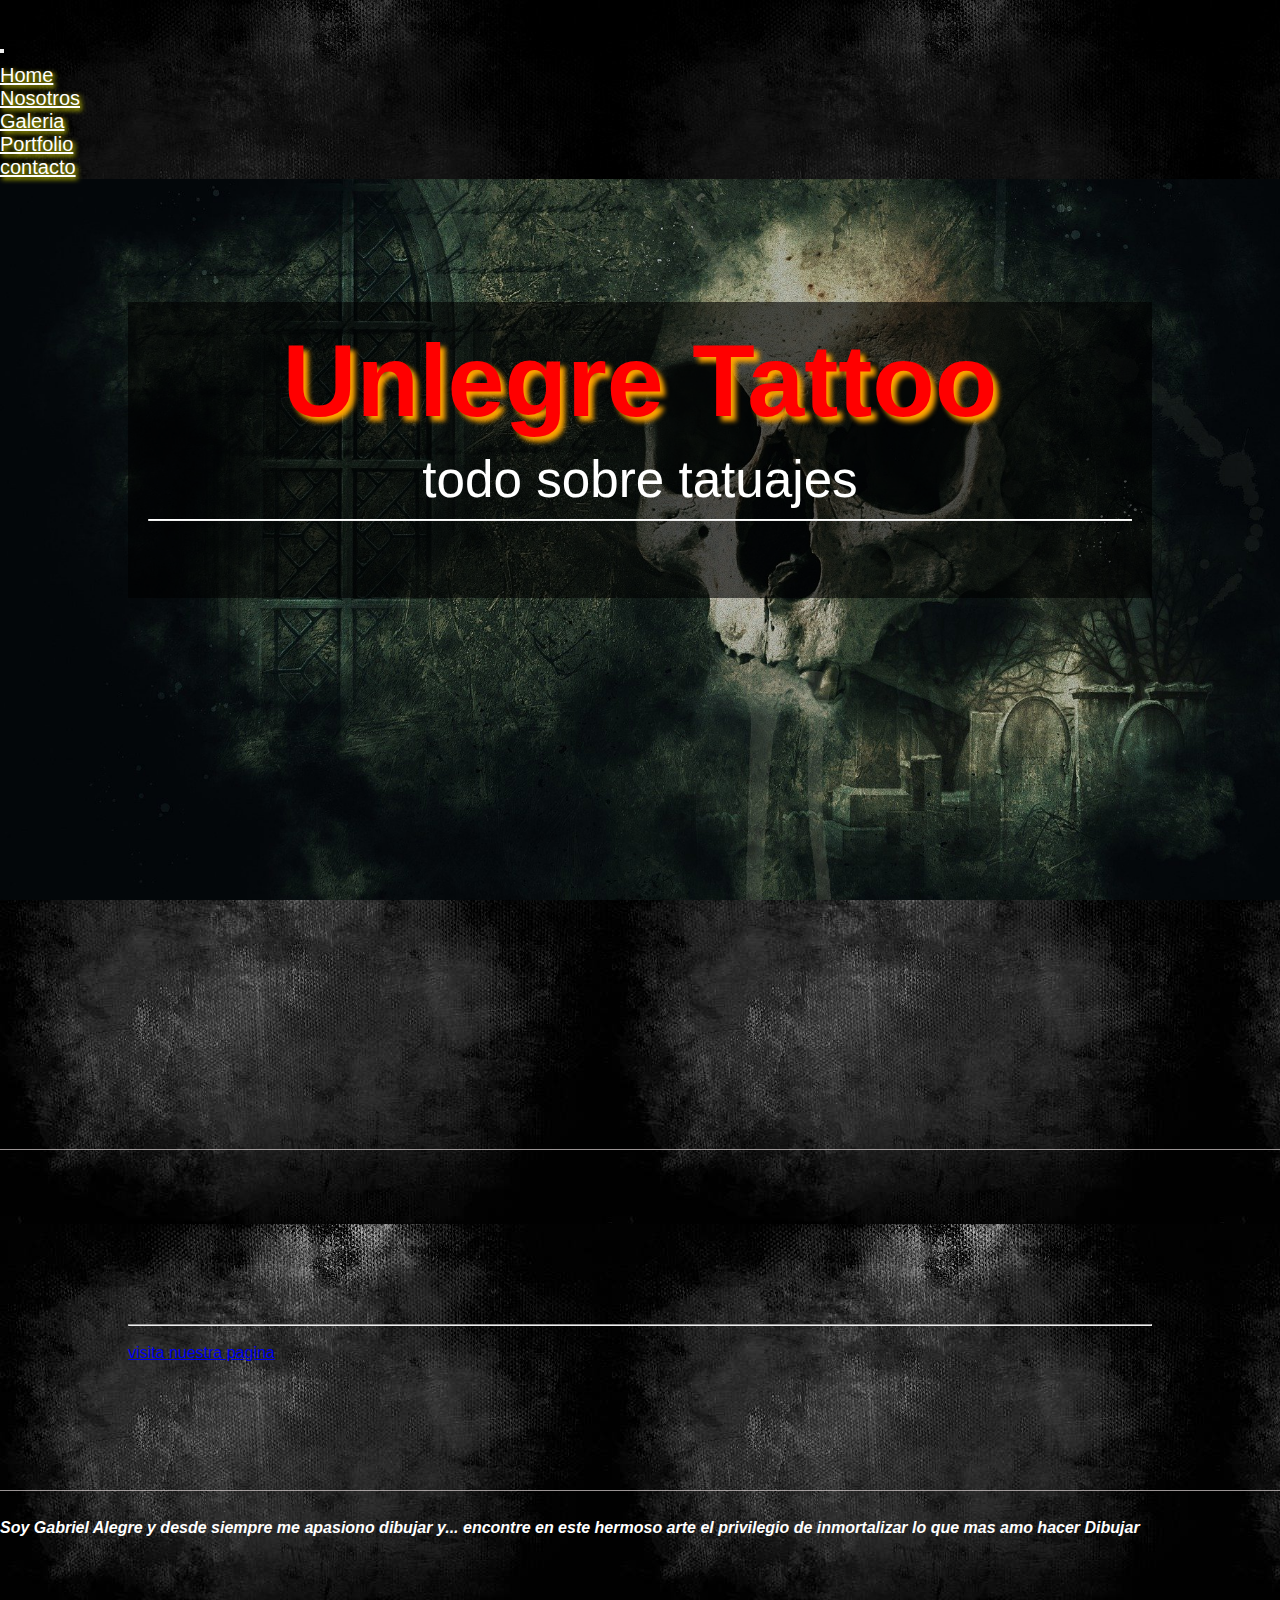
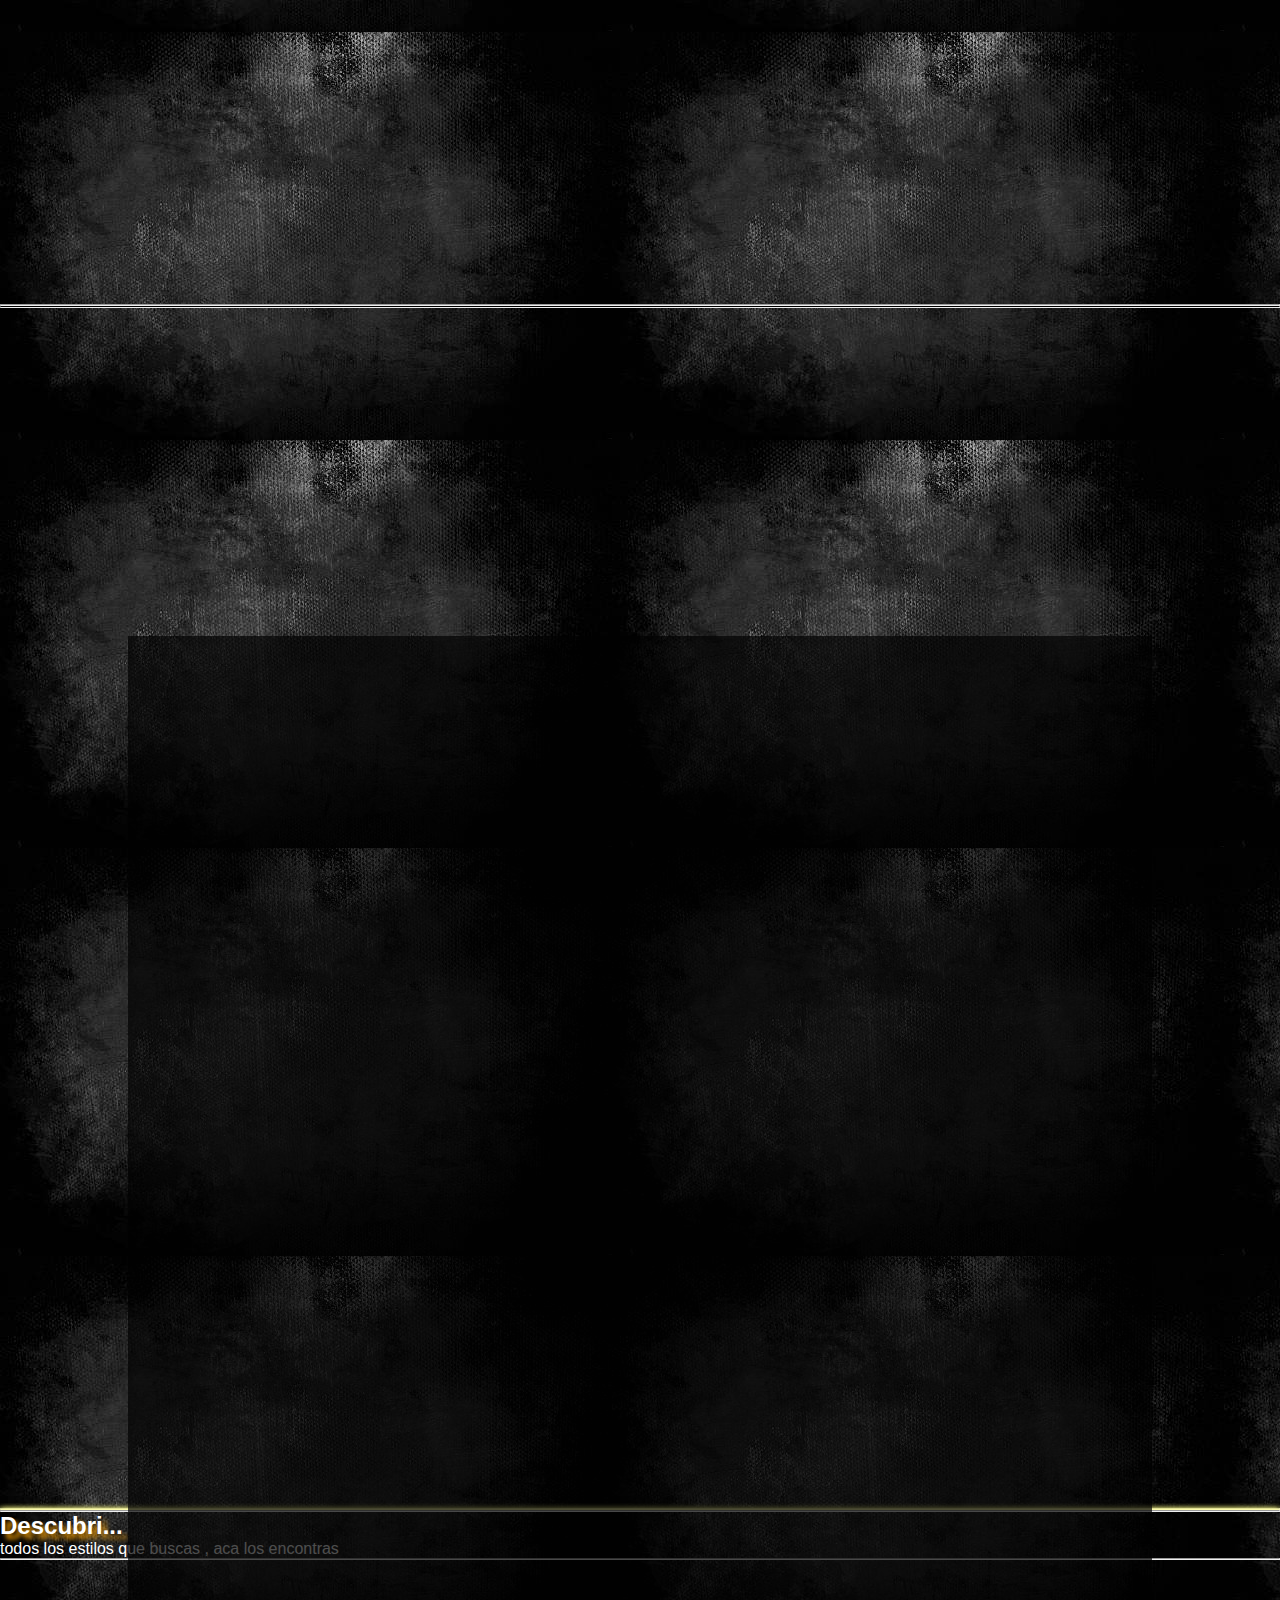
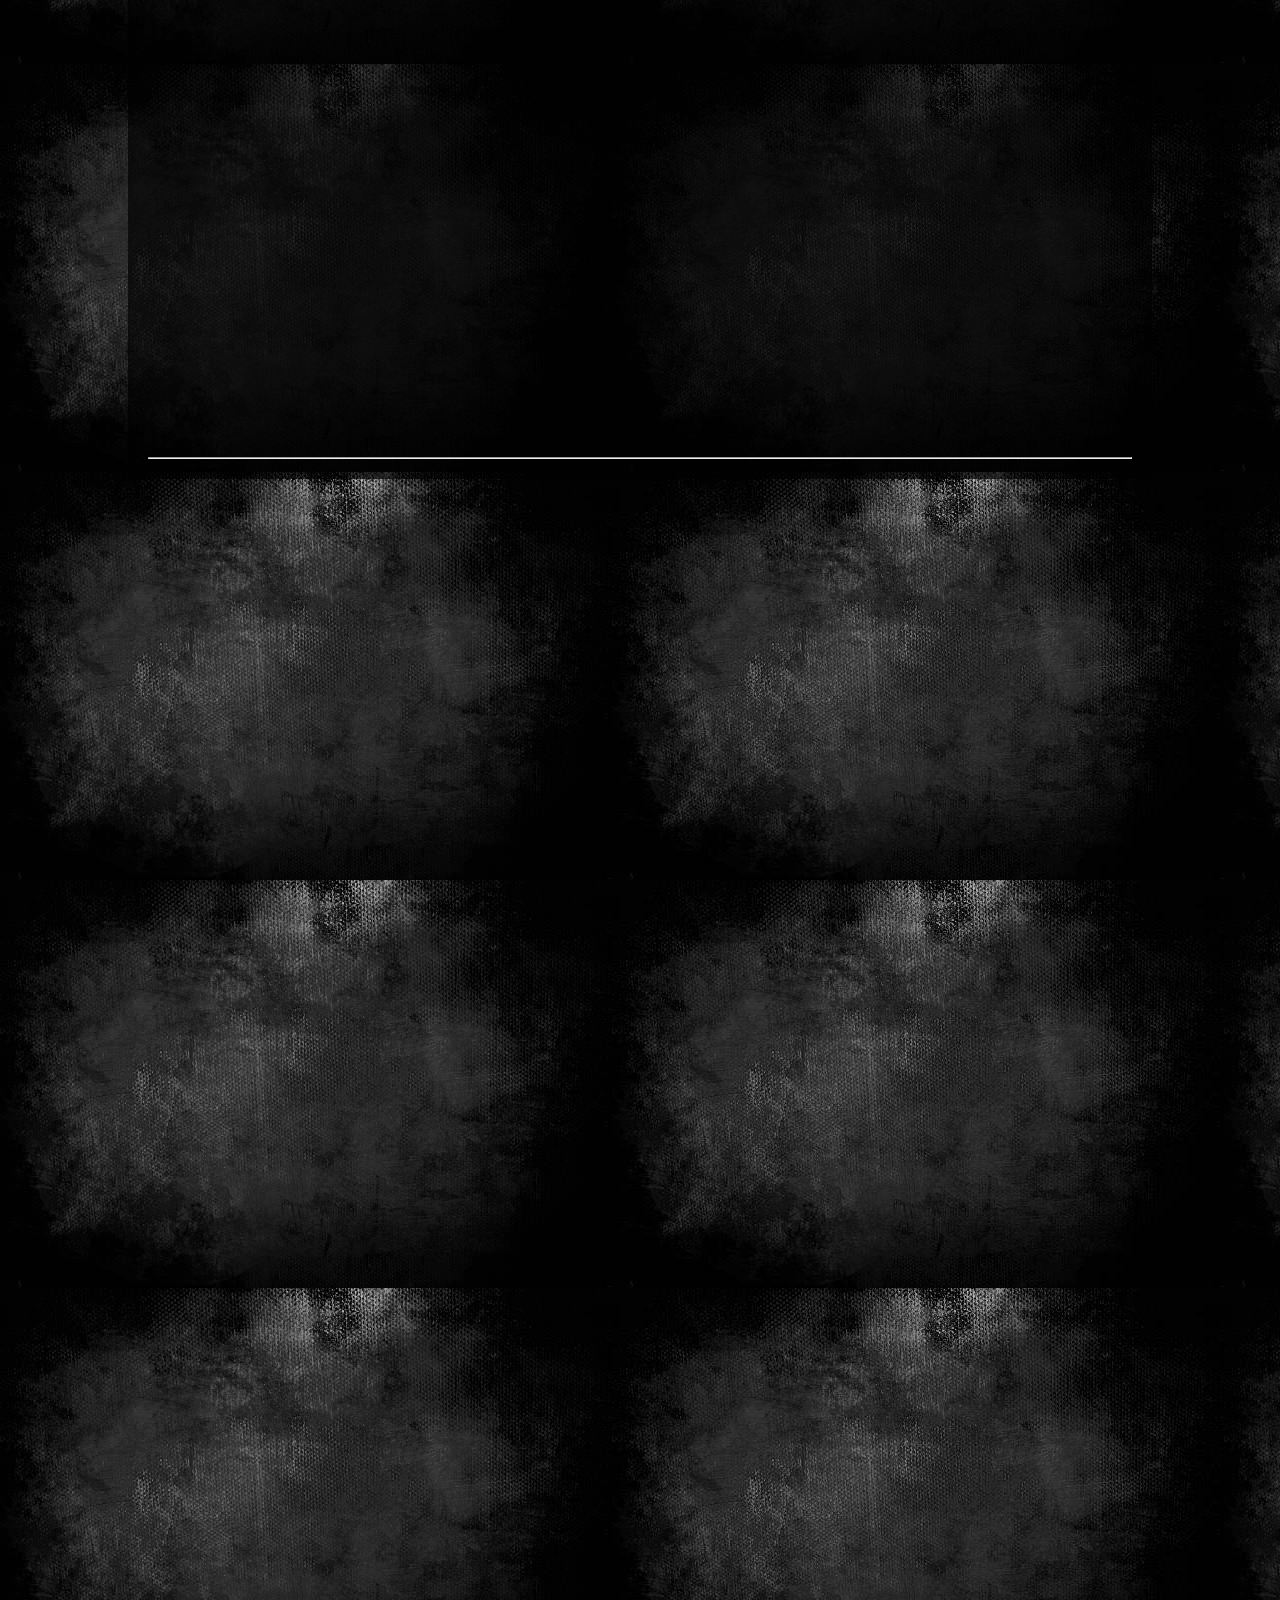
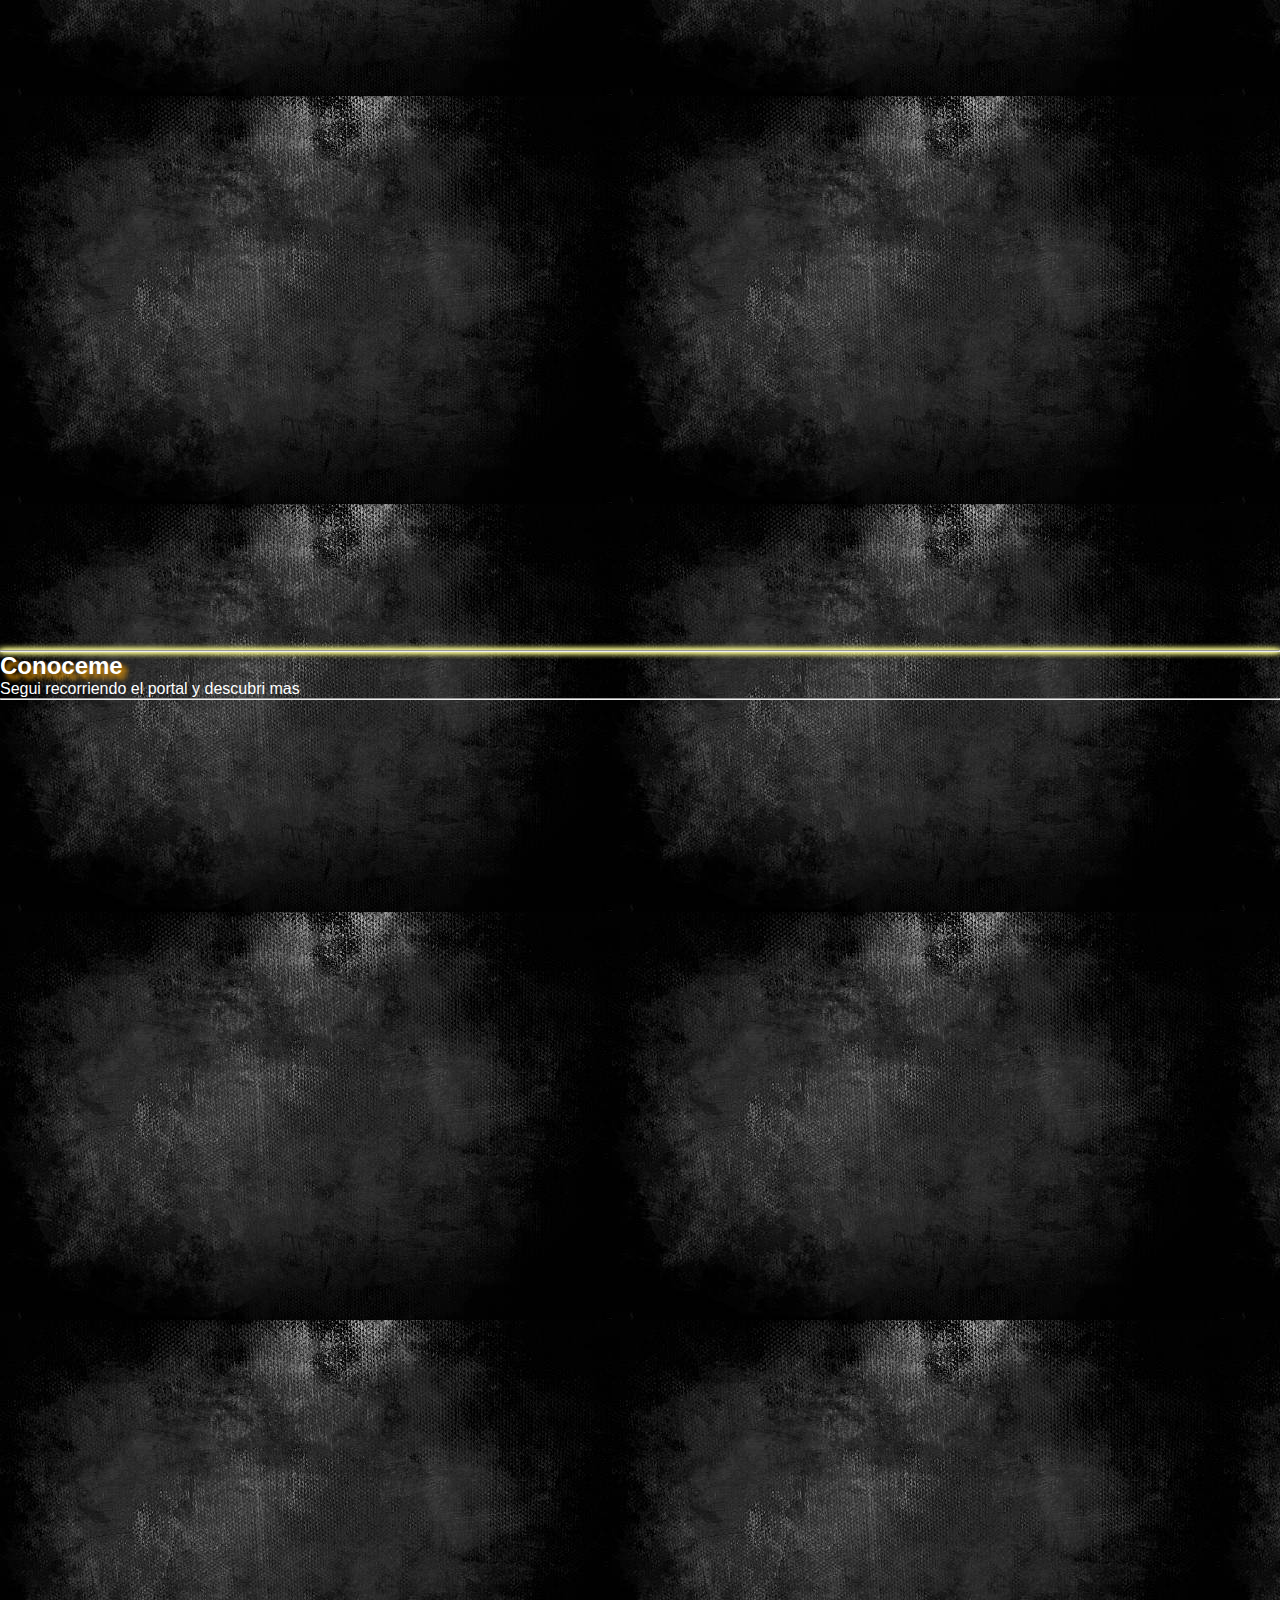
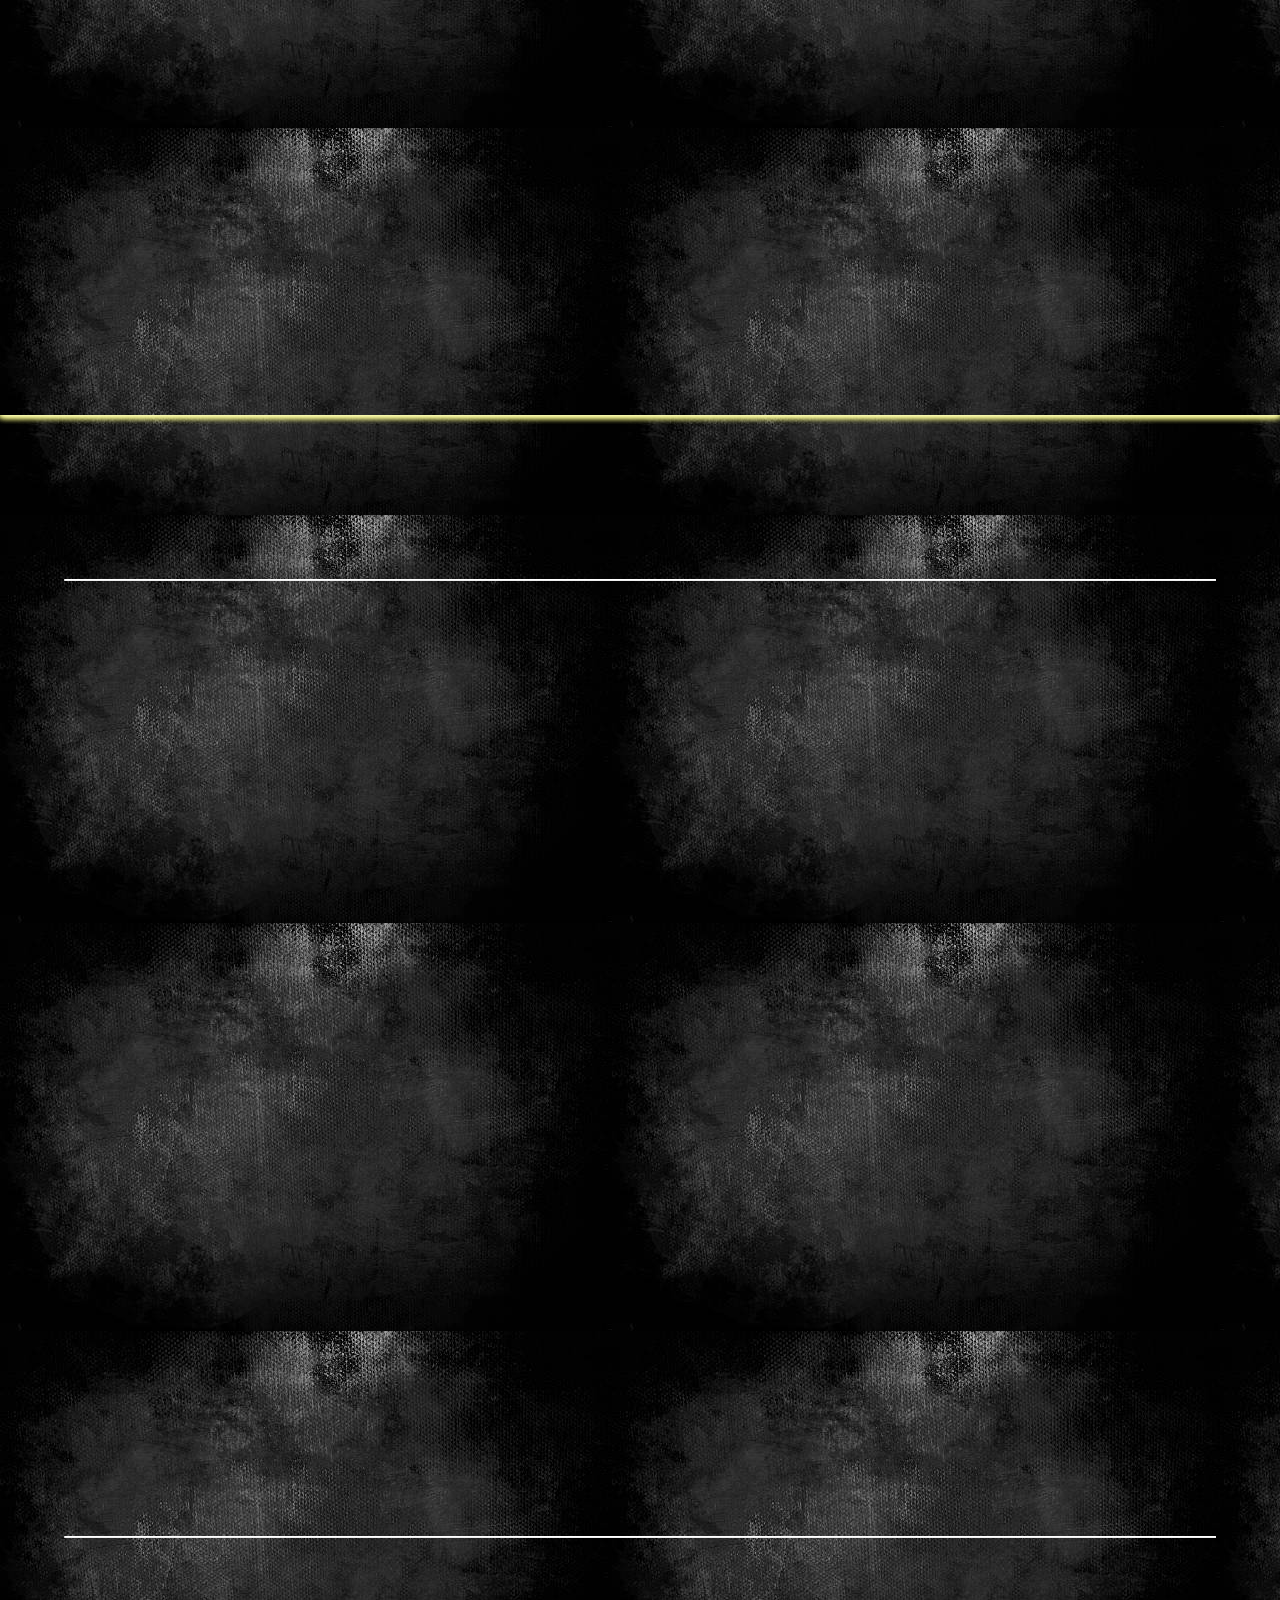
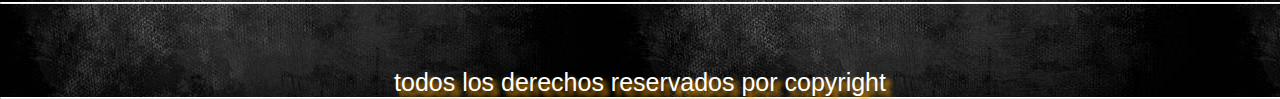
<file: index.html>
<!DOCTYPE html>
<html lang="es">
<head>
    <meta charset="UTF-8" />
    <meta http-equiv="X-UA-Compatible" content="Unlegre tattoo ,tatuajes ,estilos y presupuestos IE=edge" />
    <meta name="viewport"
        content="tattoo,tintas tatuajes,diseños tattoo, estilos tatuajes,tattoo cover, width=device-width, initial-scale=1.0" />
    <title> Home Unlegre Tattoo :Portal principal de mi Sitio de Tatuajes ,
        estilos ,contactos y presupuesto y Mas !!!</title>
    <link rel="stylesheet" href="https://cdnjs.cloudflare.com/ajax/libs/font-awesome/6.1.1/css/all.min.css"
        integrity="sha512-KfkfwYDsLkIlwQp6LFnl8zNdLGxu9YAA1QvwINks4PhcElQSvqcyVLLD9aMhXd13uQjoXtEKNosOWaZqXgel0g=="
        crossorigin="anonymous" referrerpolicy="no-referrer" />
    <link rel="stylesheet" href="https://cdn.jsdelivr.net/npm/bootstrap@4.6.1/dist/css/bootstrap.min.css"
        integrity="sha384-zCbKRCUGaJDkqS1kPbPd7TveP5iyJE0EjAuZQTgFLD2ylzuqKfdKlfG/eSrtxUkn" crossorigin="anonymous" />
    <link rel="stylesheet" href="estilos.css" />
<link rel="stylesheet" href="https://unpkg.com/aos@next/dist/aos.css" />
<script src="https://unpkg.com/aos@next/dist/aos.js"></script>


</head>

<body>
 
    <header>
    <!-- aca comienza navbar-->
  <nav class=" ale_navbar navbar navbar-expand-md bg-dark navbar-dark" id="navbar">
    <!--navbar-expand-md , se expande a partir de md -->
    <!-- Brand -->
    <a class="navbar-brand" src=""></a>
    <i class="fa-solid fa-biohazard" id="logo"></i>
   
    <!-- Toggler/collapsibe Button -->
    <button class="navbar-toggler" type="button" data-toggle="collapse" data-target="#collapsibleNavbar">
      <span class="navbar-toggler-icon"></span>
    </button>

    <!-- Navbar links -->
    <div class="collapse navbar-collapse" id="collapsibleNavbar">
      <ul class="navbar-nav">
        <li class="nav-item">
          <a class="nav-link" href="#">Home</a>
        </li>
        <li class="nav-item">
          <a class="nav-link" href="/vistas/nosotros.html">Nosotros</a>
        </li>
        <li class="nav-item">
          <a class="nav-link" href="/vistas/galeria.html">Galeria</a>
        </li>
        <li class="nav-item">
          <a class="nav-link" href="/vistas/portfolio.html">Portfolio</a>
        </li>
        <li class="nav-item">
          <a class="nav-link" href="vistas/contacto.html">contacto</a>
        </li>
      </ul>
    </div>
  </nav>
  <header>
    <!--termina navbar-->

    <!--empieza banner-->
    <section id="up">
        <div class="ale_cont_banner">
            <div class="ale_sombra">
                <h1 data-aos="fade-up" >Unlegre Tattoo </h1>
                <p data-aos="fade-down" data-aos-delay="800" >todo sobre tatuajes</p>
                <hr>
                <div class="ale_cont_banner_link">
                    <a class="ale_banner_link" href="/vistas/galeria.html">Galeria</a>
                    <a class="ale_banner_link_1" href="/vistas/nosotros.html">Nosotros</a>
                    <a class="ale_banner_link_2" href="/vistas/portfolio.html">Portfolio</a>
                    <a class="ale_banner_link_3" href="/vistas/contacto.html">Contacto</a>
                </div>
            </div>
        </div>
    </section>
    <!--termina banner-->
    
    <!--boton info-->
      <div data-aos="fade-up"
         data-aos-anchor-placement="bottom-center" class="up">
        <a href="#pie" >info</a>  <!--aca puse el ancla #pie  para ir hasta el fotter-->
        </div>
    <!--boton info-->

    <!--empieza contenedor1-->
    <section>
        <div class="container">
            <div class="row ale_cont_sec_1">
                <div class="col-md-9">
                    <h2 data-aos="flip-right" ><b>Gabriel Alejandro Alegre</b></h2>
                    <p data-aos="fade-right"
                    data-aos-offset="300"
                    data-aos-easing="ease-in-sine" ><i>busca todos tus estilos, Con los mejores diseños </i></p>
                    <hr>
                    <p data-aos="fade-right"
                    data-aos-offset="400"
                    data-aos-easing="ease-in-sine" >Reslizado los mejores insumos y las mejores herramientas en Tatuajes</p>
                </div>
                <div class="ale_sec_link col-md-3 text-center"></div>
                <a href="https://www.instagram.com/unlegre_tattoo/?hl=es" target="_blank"" class="btn btn-secondary btn-md">visita nuestra pagina</a>
            </div>
        </div>
    </section>
    <!--termina contenedor1-->

    <!--empieza contenedor2-->
    <div class="container">
        <div class="row ale_cont_sec_2">
            <div class="col-md-6">
                <h2 data-aos="flip-right"  >presentacion</h2>
                <em> <strong>
                    <p>Soy Gabriel Alegre y desde siempre me apasiono dibujar y... 
                     encontre en este hermoso arte el privilegio de inmortalizar lo que mas amo hacer
                     Dibujar</p>
                    </strong></em>
                <section>
                    <h2 data-aos="flip-right" >Conoce este Hermoso Arte !!!:</h2>
                    <div data-aos="fade-right"
                    data-aos-offset="300"
                    data-aos-easing="ease-in-sine">
                        <a href="https://www.facebook.com/profile.php?id=100008090116974" target="_blank"> <i
                                class="fa-brands fa-facebook"></i> </a><!-- en href" pongo la direccion""-->
                        <a href="https://www.instagram.com/unlegre_tattoo/?hl=es" target="_blank"><i
                                class="fa-brands fa-instagram"></i></a>
                        <a href=""><i class="fa-brands fa-twitter"></i></a>
                        <a href=""><i class="fa-brands fa-whatsapp"></i></a>
                        <p>todos los derechos reservados por copyright</p>
                    </div>

                </section>
                
            </div>
                 <!--aca empieza iframe-->
            <div data-aos="fade-down"
            data-aos-easing="linear"
            data-aos-duration="1500"class="col-md-6">
            <iframe width="100%" height="315" src="https://www.youtube.com/embed/6bCugXxK9CE" title="YouTube video player" frameborder="0" allow="accelerometer; autoplay; clipboard-write; encrypted-media; gyroscope; picture-in-picture" allowfullscreen></iframe>
            <hr>
            </div>
                 <!--aca termina iframe-->
        </div>
        <hr>
    </div>
    <hr class="hr">
    <!--termina contenedor2-->

    <!--empieza contenedor3-->
    <section>
        <div class="ale_cont_banner_sec_3">
            <div class="container">
                <div class="row">
                    <div class="col-md-4">
                        <h2  data-aos="zoom-out-up" >Unlegre Tattoo</h2>
                        <p  data-aos="zoom-out-down" >Conoce mas sobre mi , mi pasion ,mis estudios y trabajos !!!</p>
                        <a href="vistas/portfolio.html" data-aos="zoom-in-up" class="btn btn-secondary btn-md">portafolio</a>
                    </div>
                    <div  data-aos="fade-right"
                    data-aos-offset="400"
                    data-aos-easing="ease-in-sine" class=" ale_cont_img col-md-8 text-center">
                        <img  src="img/calavera5.jpg" class="img-fluid" alt="">
                    </div>
                    <hr>
                </div>

            </div>
        </div>
        <hr>
    </section>

    <!--termina contenedor3-->

      <!--empieza descubri contenedor4 estilos y su galeria-->
    <section>
        <div class="container">
            <div class="cont_4 row img_fotter text-center ">
                <div class="col-md-12">
                    <hr>
                    <h2>Descubri...</h2>
                    <p>todos los estilos que buscas , aca los encontras</p>
                    <hr>
                </div>
               <div data-aos="flip-right" data-aos-duration="2000" class="col-md-4">
                    <img  src="/img/tigre.jpg" class="img-fluid" alt="tatuajes realistas">
                    <h3>Realismo</h3>
                    <p>Un estilo basado el la exactitud de los detalles y colores</p>
                </div>
                 <div  data-aos="fade-up-right" data-aos-duration="1550" class="col-md-4">
                    <img src="/img/anime.jpg" class="img-fluid" alt="tatuajes Anime">
                    <h3>Anime</h3>
                    <p>Un estilo para los fanaticos del Dibijo de historietas</p>
                </div>
                <div data-aos="flip-left" data-aos-duration="2000" class="col-md-4">
                    <img src="/img/pistola2.jpg" class="img-fluid" alt="tatuajes black and grey">
                    <h3>Neo tradi</h3>
                    <p>Un estilo basado en distintas lineas y colores</p>
                </div> 
            </div>
        </div>
      
    </section>
    <!--termina contenedor4-->

    
    <!--empieza Conoceme  contenedor4 estilos y su galeria-->
    <section>
        <div class="container">
            <div class="cont_4 row img_fotter text-center ">
                <div class="col-md-12">
                    <hr>
                    <h2>Conoceme </h2>
                    <p>Segui recorriendo el portal y descubri mas</p>
                    <hr>
                </div>
                <div data-aos="flip-right" data-aos-duration="2000" class="col-md-6">
                    <img  src="/img/dradoncuello.png" class="img-fluid" alt="tatuajes realistas">
                    <h3>Tribales</h3>
                    <p>Un estilo clasico que no pasa de Moda</p>
                </div>  
                 <div  data-aos="fade-up-right" data-aos-duration="1550" class="col-md-6">
                    <img src="/img/gatillazo.jpg" class="img-fluid" alt="tatuajes Anime">
                    <h3>Caricaturas</h3>
                    <p>Tatuate los personajes que decees</p>
                </div>  
            </div>
        </div>
      
    </section>
    <!--termina contenedor4-->

    <!--empieza contenedor5-->
    <section>
        <div class="ale_cont_5">
            <div class="container">
                <hr class="hr_4">
                <div class="row text-center">
                    <div data-aos="fade-right"
                    data-aos-offset="300"
                    data-aos-easing="ease-in-sine" class="col-md-3">
                        <h2>Unlegre Tattoo</h2>
                        <p>Sitio especializado en realizar trabajos , diseños ,insumos y cover.</p>
                    </div>
                    <div data-aos="fade-right"
                    data-aos-offset="400"
                    data-aos-easing="ease-in-sine" class="col-md-3">
                        <h2>conocenos</h2>
                        <a href="vistas/galeria.html">galeria</a>
                        <a href="vistas/nosotros.html">nosotros</a> 
                        <a href="vistas/portfolio.html">Portfolio</a>
                        <a href="vistas/contacto.html">contacto</a>
                    </div>
                    
                    <div data-aos="fade-right"
                        data-aos-offset="500"
                        data-aos-easing="ease-in-sine" class="col-md-3">
                        <h2>recomendados</h2>
                        <a href="https://www.youtube.com/watch?v=-oejdjDgGqY">conoce mas sobre este arte</a>
                        <p>visita distintos sitios y crea tus ideas</p>
                        <p>no te quedes con las ganas</p>
                        <hr>
                        <a href="https://www.instagram.com/unlegre_tattoo/?hl=es" target="_blank"">sitio web</a>
                        <p>visita mis redes sociales y da like a mis trabajos</p>
                        <p>2022</p>
                        <hr>
                    </div>

                    <div data-aos="flip-left"
                        data-aos-easing="ease-out-cubic"
                        data-aos-duration="2000" class="col-md-3">
                        <div class="img_fotter" >
                        <img src="img/rosanegra.png" class="img-fluid" alt="tatuajes realistas">
                        </div>
                        <h3>Todos los diseños</h3>
                        <p>Soñalo ,planealo y yo lo Realizo !!! </p>  
                    </div>
                    <hr class="hr_5">
                </div>
            </div>
        </div>
      
    </section>
     <!--termina contenedor5-->
     <!--boton up-->
    <div data-aos="flip-left"
      data-aos-easing="ease-out-cubic"
      data-aos-duration="2000" class="pie">
    <a href="#up" >Up</a>  <!--aca puse el ancla #up  para ir hasta el home-->
</div>
<!--boton up--> 
    <!--aca empieza el footer-->
    
<div class="container " class="cont_fotter" id="pie">
    <div class="row">
        <div class="col-md-12">
            <footer id="pie">
                <hr class="hr_fotter">
                <h2 data-aos="flip-right" class="redes_fotter" >Redes</h2>
                <div  class="redes">
                  <a href="https://www.facebook.com/profile.php?id=100008090116974" target="_blank">
                    <i class="fa-brands fa-facebook"></i> </a><!-- en href" pongo la direccion""-->
                  <a href="https://www.instagram.com/unlegre_tattoo/?hl=es" target="_blank"><i
                      class="fa-brands fa-instagram"></i></a>
                  <a href=""><i class="fa-brands fa-twitter"></i></a>
                  <a href=""><i class="fa-brands fa-whatsapp"></i></a>
                  <p class="p_fotter">todos los derechos reservados por copyright</p>
                </div>
                <hr class="hr_fotter">
              </footer>

        </div>
    </div>         
</div>

  <!--aca termina el footer-->

  
   

    <script src="https://cdn.jsdelivr.net/npm/@popperjs/core@2.10.2/dist/umd/popper.min.js"
        integrity="sha384-7+zCNj/IqJ95wo16oMtfsKbZ9ccEh31eOz1HGyDuCQ6wgnyJNSYdrPa03rtR1zdB" crossorigin="anonymous">
    </script>
    <script src="https://cdn.jsdelivr.net/npm/bootstrap@5.1.3/dist/js/bootstrap.min.js"
        integrity="sha384-QJHtvGhmr9XOIpI6YVutG+2QOK9T+ZnN4kzFN1RtK3zEFEIsxhlmWl5/YESvpZ13" crossorigin="anonymous">
    </script>

    <script src="https://cdn.jsdelivr.net/npm/jquery@3.5.1/dist/jquery.slim.min.js"
        integrity="sha384-DfXdz2htPH0lsSSs5nCTpuj/zy4C+OGpamoFVy38MVBnE+IbbVYUew+OrCXaRkfj" crossorigin="anonymous">
    </script>
    <script src="https://cdn.jsdelivr.net/npm/popper.js@1.16.1/dist/umd/popper.min.js"
        integrity="sha384-9/reFTGAW83EW2RDu2S0VKaIzap3H66lZH81PoYlFhbGU+6BZp6G7niu735Sk7lN" crossorigin="anonymous">
    </script>
    <script src="https://cdn.jsdelivr.net/npm/bootstrap@4.6.1/dist/js/bootstrap.min.js"
        integrity="sha384-VHvPCCyXqtD5DqJeNxl2dtTyhF78xXNXdkwX1CZeRusQfRKp+tA7hAShOK/B/fQ2" crossorigin="anonymous">
    </script>
    <script src="https://unpkg.com/aos@next/dist/aos.js"></script>
    <script>
    AOS.init();
    </script>
</body>

</html>
</file>
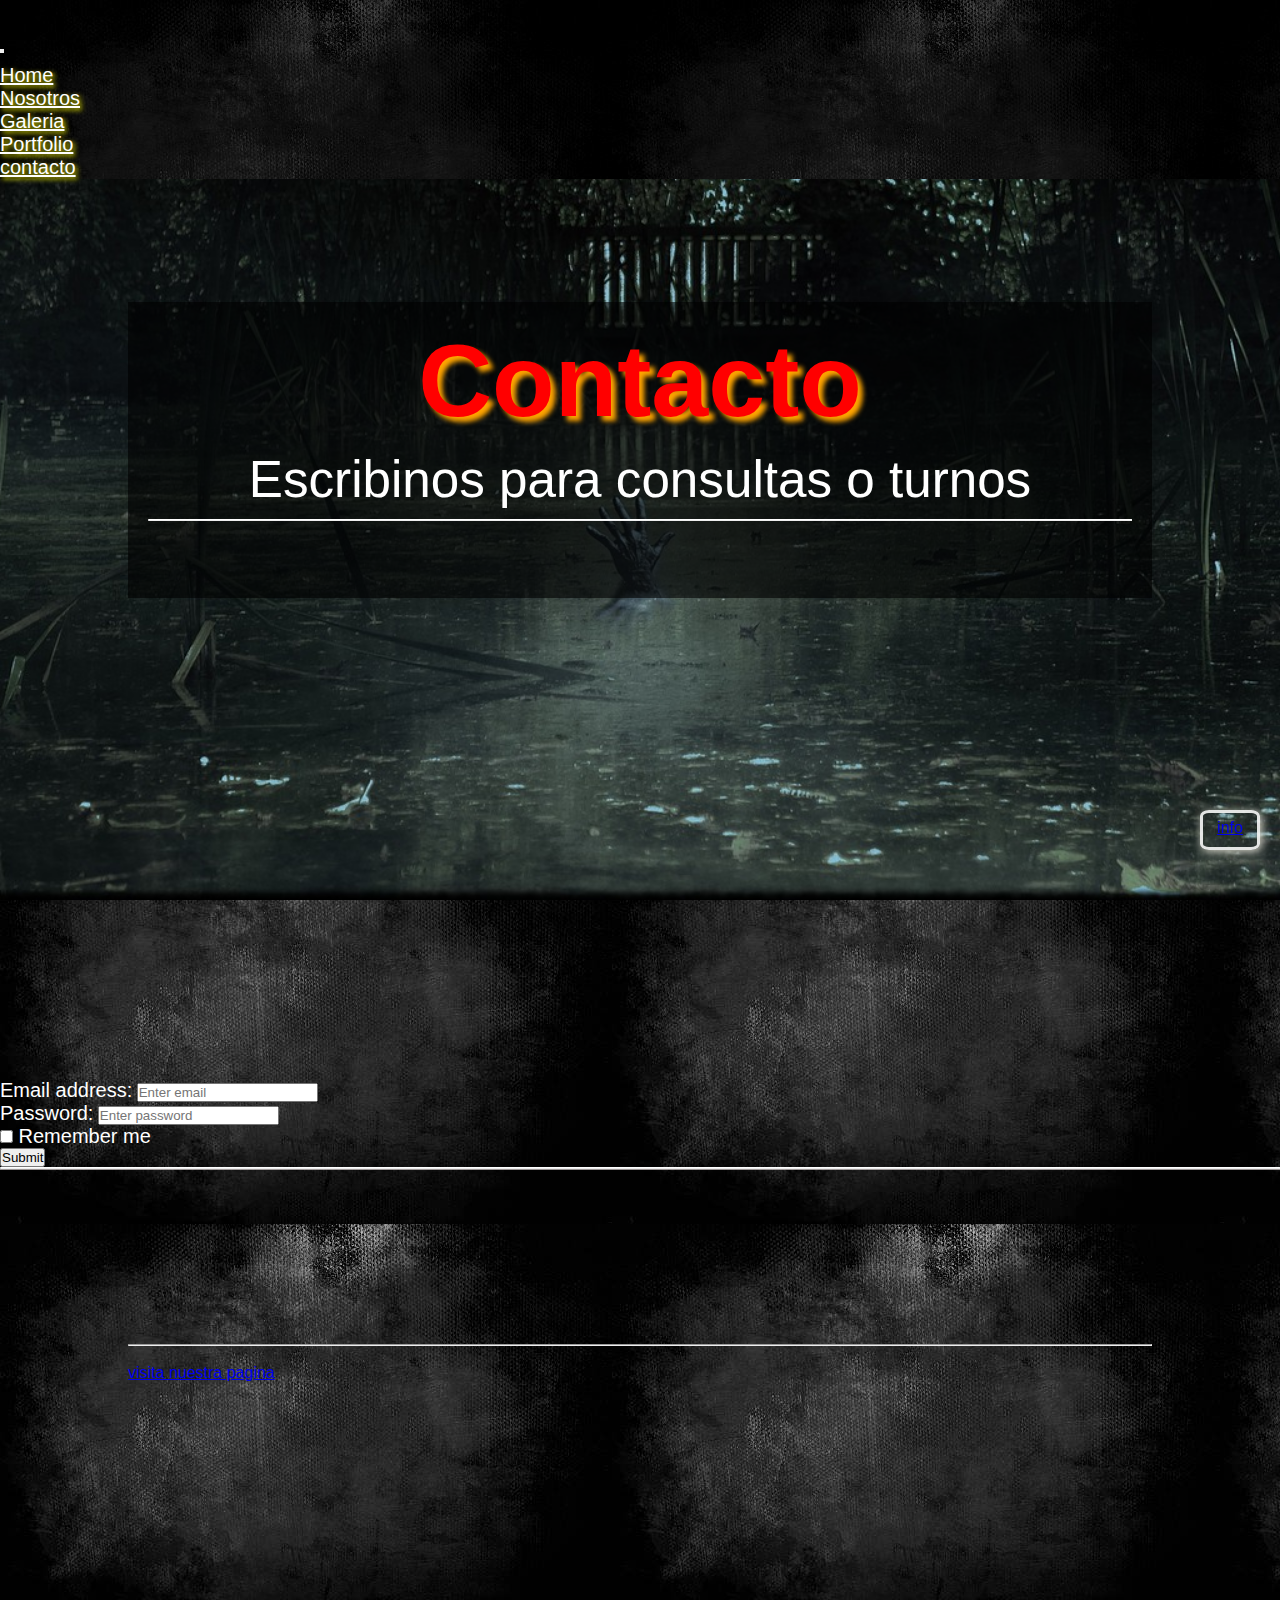
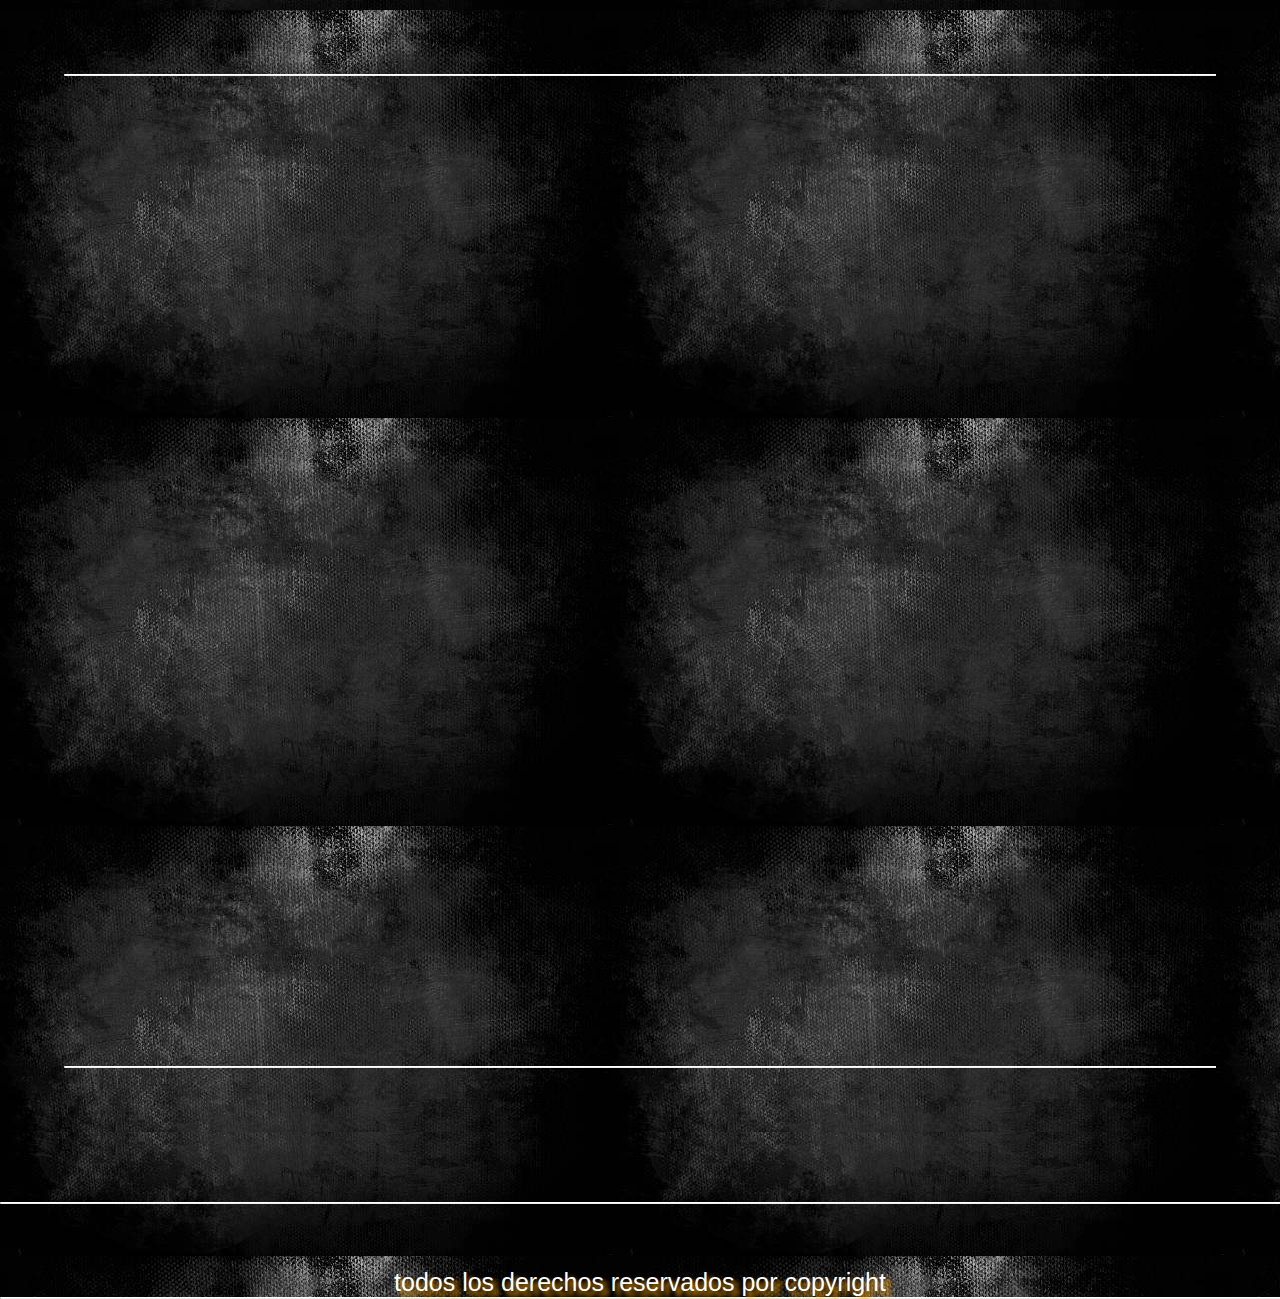
<file: contacto.html>
<!DOCTYPE html>
<html lang="es">
    <meta http-equiv="X-UA-Compatible" content="contacto tattoo,mail tattoo, mail presupuesto,consultas tattoo, IE=edge">
    <meta name="viewport" content="mail,tattoo mail,mi local tattoo, width=device-width, initial-scale=1.0">
    <title>Contacto Unlegre Tattoo : Espacio donde podras contactarte con nosotros y evacuar todas las dudas y consultas</title>
<head>
    <meta charset="UTF-8" />
    
    <link rel="stylesheet" href="https://cdnjs.cloudflare.com/ajax/libs/font-awesome/6.1.1/css/all.min.css"
        integrity="sha512-KfkfwYDsLkIlwQp6LFnl8zNdLGxu9YAA1QvwINks4PhcElQSvqcyVLLD9aMhXd13uQjoXtEKNosOWaZqXgel0g=="
        crossorigin="anonymous" referrerpolicy="no-referrer" />
    <link rel="stylesheet" href="https://cdn.jsdelivr.net/npm/bootstrap@4.6.1/dist/css/bootstrap.min.css"
        integrity="sha384-zCbKRCUGaJDkqS1kPbPd7TveP5iyJE0EjAuZQTgFLD2ylzuqKfdKlfG/eSrtxUkn" crossorigin="anonymous" />
    <link rel="stylesheet" href="/estilos.css" />
<link rel="stylesheet" href="https://unpkg.com/aos@next/dist/aos.css" />
<script src="https://unpkg.com/aos@next/dist/aos.js"></script>


</head>

<body>
 
    <header>
    <!-- aca comienza navbar-->
  <nav class=" ale_navbar navbar navbar-expand-md bg-dark navbar-dark" id="navbar">
    <!--navbar-expand-md , se expande a partir de md -->
    <!-- Brand -->
    <a class="navbar-brand" src=""></a>
    <i class="fa-solid fa-biohazard" id="logo"></i>
   
    <!-- Toggler/collapsibe Button -->
    <button class="navbar-toggler" type="button" data-toggle="collapse" data-target="#collapsibleNavbar">
      <span class="navbar-toggler-icon"></span>
    </button>

    <!-- Navbar links -->
    <div class="collapse navbar-collapse" id="collapsibleNavbar">
      <ul class="navbar-nav">
        <li class="nav-item">
          <a class="nav-link" href="../index.html">Home</a>
        </li>
        <li class="nav-item">
          <a class="nav-link" href="/vistas/nosotros.html">Nosotros</a>
        </li>
        <li class="nav-item">
          <a class="nav-link" href="/vistas/galeria.html">Galeria</a>
        </li>
        <li class="nav-item">
          <a class="nav-link" href="/vistas/portfolio.html">Portfolio</a>
        </li>
        <li class="nav-item">
          <a class="nav-link" href="#">contacto</a>
        </li>
      </ul>
    </div>
  </nav>
  <header>
    <!--termina navbar-->

    <!--empieza banner-->
    <section id="up">
        <div class="contacto_cont_banner">
            <div class="ale_sombra">
                <h1 data-aos="fade-up" >Contacto</h1>
                <p data-aos="fade-down" data-aos-delay="800" >Escribinos para consultas o turnos </p>
                <hr>
                <div class="ale_cont_banner_link">
                    <a class="ale_banner_link" href="../index.html">Home</a>
                    <a class="ale_banner_link_1" href="/vistas/nosotros.html">Nosotros</a>
                    <a class="ale_banner_link_2" href="/vistas/galeria.html">Galeria</a>
                    <a class="ale_banner_link_3" href="/vistas/portfolio.html">Portfolio</a>
                </div>
            </div>
        </div>
    </section>
    <!--termina banner-->

     <!--boton info-->
    <div class="pie">
        <a href="#pie" >info</a>  <!--aca puse el ancla #pie  para ir hasta el fotter-->
        </div>
     <!--boton info-->
        
       <!--aca empieza el formulario--> 
      
       <form action="/action_page.php">
          <div class="form-group">
            <label for="email">Email address:</label>
            <input type="email" class="form-control" placeholder="Enter email" id="email">
          </div>
          <div class="form-group">
            <label for="pwd">Password:</label>
            <input type="password" class="form-control" placeholder="Enter password" id="pwd">
          </div>
          <div class="form-group form-check">
            <label class="form-check-label">
              <input class="form-check-input" type="checkbox"> Remember me
            </label>
          </div>
          <button type="submit" class="btn btn-primary">Submit</button>
        </form> 
        <hr class="hr_5">
          <!-- aca termina formulario-->
          

    <!--empieza contenedor1-->
    <section>
        <div class="container">
            <div class="row ale_cont_sec_1">
                <div class="col-md-9">
                    <h2 data-aos="flip-right" ><b>Gabriel Alejandro Alegre</b></h2>
                    <p data-aos="fade-right"
                    data-aos-offset="300"
                    data-aos-easing="ease-in-sine" ><i>busca todos tus estilos, Con los mejores diseños </i></p>
                    <hr>
                    <p data-aos="fade-right"
                    data-aos-offset="400"
                    data-aos-easing="ease-in-sine" >Reslizado los mejores insumos y las mejores herramientas en Tatuajes</p>
                </div>
                <div class="ale_sec_link col-md-3 text-center"></div>
                <a href="https://www.facebook.com/profile.php?id=100008090116974" class="btn btn-secondary btn-md">visita nuestra pagina</a>
            </div>
        </div>
    </section>
    <!--termina contenedor1-->

    <!--empieza contenedor5-->
    <section>
        <div class="ale_cont_5">
            <div class="container">
                <hr class="hr_4">
                <div class="row text-center">
                    <div data-aos="fade-right"
                    data-aos-offset="300"
                    data-aos-easing="ease-in-sine" class="col-md-3">
                        <h2>Unlegre Tattoo</h2>
                        <p>Sitio especializado en realizar trabajos , diseños ,insumos y cover.</p>
                    </div>
                    <div data-aos="fade-right"
                    data-aos-offset="400"
                    data-aos-easing="ease-in-sine" class="col-md-3">
                        <h2>conocenos</h2>
                        <a href="../index.html">home</a>
                        <a href="/vistas/nosotros.html">nosotros</a> 
                        <a href="/vistas/portfolio.html">Portfolio</a>
                        <a href="/vistas/galeria.html">Galeria</a>
                    </div>
                    
                    <div data-aos="fade-right"
                        data-aos-offset="500"
                        data-aos-easing="ease-in-sine" class="col-md-3">
                        <h2>recomendados</h2>
                        <a href="https://www.youtube.com/watch?v=-oejdjDgGqY">conoce mas sobre este arte</a>
                        <p>visita distintos sitios y crea tus ideas</p>
                        <p>no te quedes con las ganas</p>
                        <hr>
                        <a href="https://www.instagram.com/unlegre_tattoo/?hl=es">sitio web</a>
                        <p>visita mis redes sociales y da like a mis trabajos</p>
                        <p>2022</p>
                        <hr>
                    </div>

                    <div data-aos="flip-left"
                        data-aos-easing="ease-out-cubic"
                        data-aos-duration="2000" class="col-md-3">
                        <div class="img_fotter" >
                        <img src="/img/arana.jpg" class="img-fluid" alt="tatuajes realistas">
                        </div>
                        <h3>Todos los diseños</h3>
                        <p>Soñalo ,planealo y yo lo Realizo !!! </p>  
                    </div>
                    <hr class="hr_5">
                </div>
            </div>
        </div>
      
    </section>
     <!--termina contenedor5-->

          <!--boton up-->
          <div data-aos="flip-left"
          data-aos-easing="ease-out-cubic"
          data-aos-duration="2000" class="up">
              <a href="#up" >Up</a>  <!--aca puse el ancla #up  para ir hasta el home-->
          </div>
          <!--boton up-->

    <!--aca empieza el footer-->
    
<div class="container " class="cont_fotter">
    <div class="row">
        <div class="col-md-12">
            <footer id="pie">
                <hr class="hr_fotter">
                <h2 data-aos="flip-right" class="redes_fotter" >Redes</h2>
                <div  class="redes">
                  <a href="https://www.facebook.com/profile.php?id=100008090116974" target="_blank">
                    <i class="fa-brands fa-facebook"></i> </a><!-- en href" pongo la direccion""-->
                  <a href="https://www.instagram.com/unlegre_tattoo/?hl=es" target="_blank"><i
                      class="fa-brands fa-instagram"></i></a>
                  <a href=""><i class="fa-brands fa-twitter"></i></a>
                  <a href=""><i class="fa-brands fa-whatsapp"></i></a>
                  <p class="p_fotter">todos los derechos reservados por copyright</p>
                </div>
                <hr class="hr_fotter">
              </footer>

        </div>
    </div>         
</div>

  <!--aca termina el footer-->

  
   

    <script src="https://cdn.jsdelivr.net/npm/@popperjs/core@2.10.2/dist/umd/popper.min.js"
        integrity="sha384-7+zCNj/IqJ95wo16oMtfsKbZ9ccEh31eOz1HGyDuCQ6wgnyJNSYdrPa03rtR1zdB" crossorigin="anonymous">
    </script>
    <script src="https://cdn.jsdelivr.net/npm/bootstrap@5.1.3/dist/js/bootstrap.min.js"
        integrity="sha384-QJHtvGhmr9XOIpI6YVutG+2QOK9T+ZnN4kzFN1RtK3zEFEIsxhlmWl5/YESvpZ13" crossorigin="anonymous">
    </script>

    <script src="https://cdn.jsdelivr.net/npm/jquery@3.5.1/dist/jquery.slim.min.js"
        integrity="sha384-DfXdz2htPH0lsSSs5nCTpuj/zy4C+OGpamoFVy38MVBnE+IbbVYUew+OrCXaRkfj" crossorigin="anonymous">
    </script>
    <script src="https://cdn.jsdelivr.net/npm/popper.js@1.16.1/dist/umd/popper.min.js"
        integrity="sha384-9/reFTGAW83EW2RDu2S0VKaIzap3H66lZH81PoYlFhbGU+6BZp6G7niu735Sk7lN" crossorigin="anonymous">
    </script>
    <script src="https://cdn.jsdelivr.net/npm/bootstrap@4.6.1/dist/js/bootstrap.min.js"
        integrity="sha384-VHvPCCyXqtD5DqJeNxl2dtTyhF78xXNXdkwX1CZeRusQfRKp+tA7hAShOK/B/fQ2" crossorigin="anonymous">
    </script>
    <script src="https://unpkg.com/aos@next/dist/aos.js"></script>
    <script>
    AOS.init();
    </script>
</body>

</html>
</file>
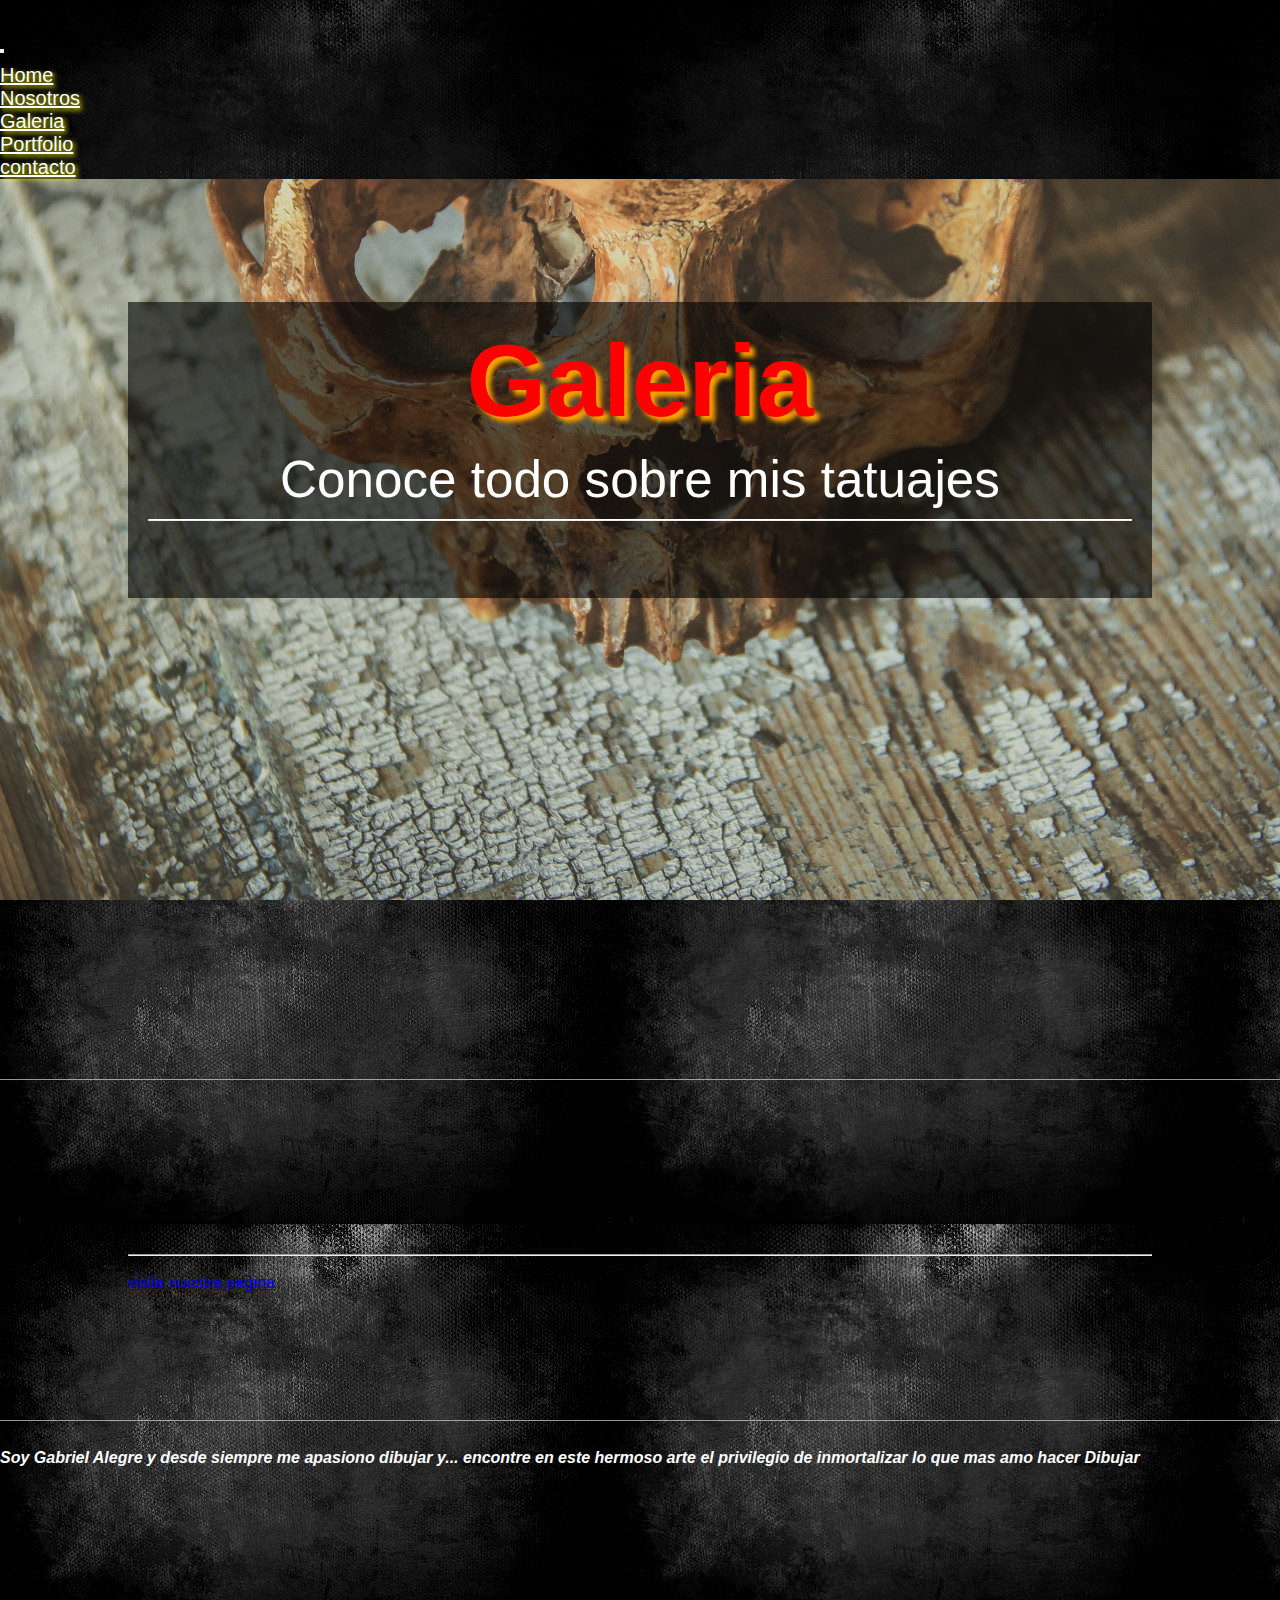
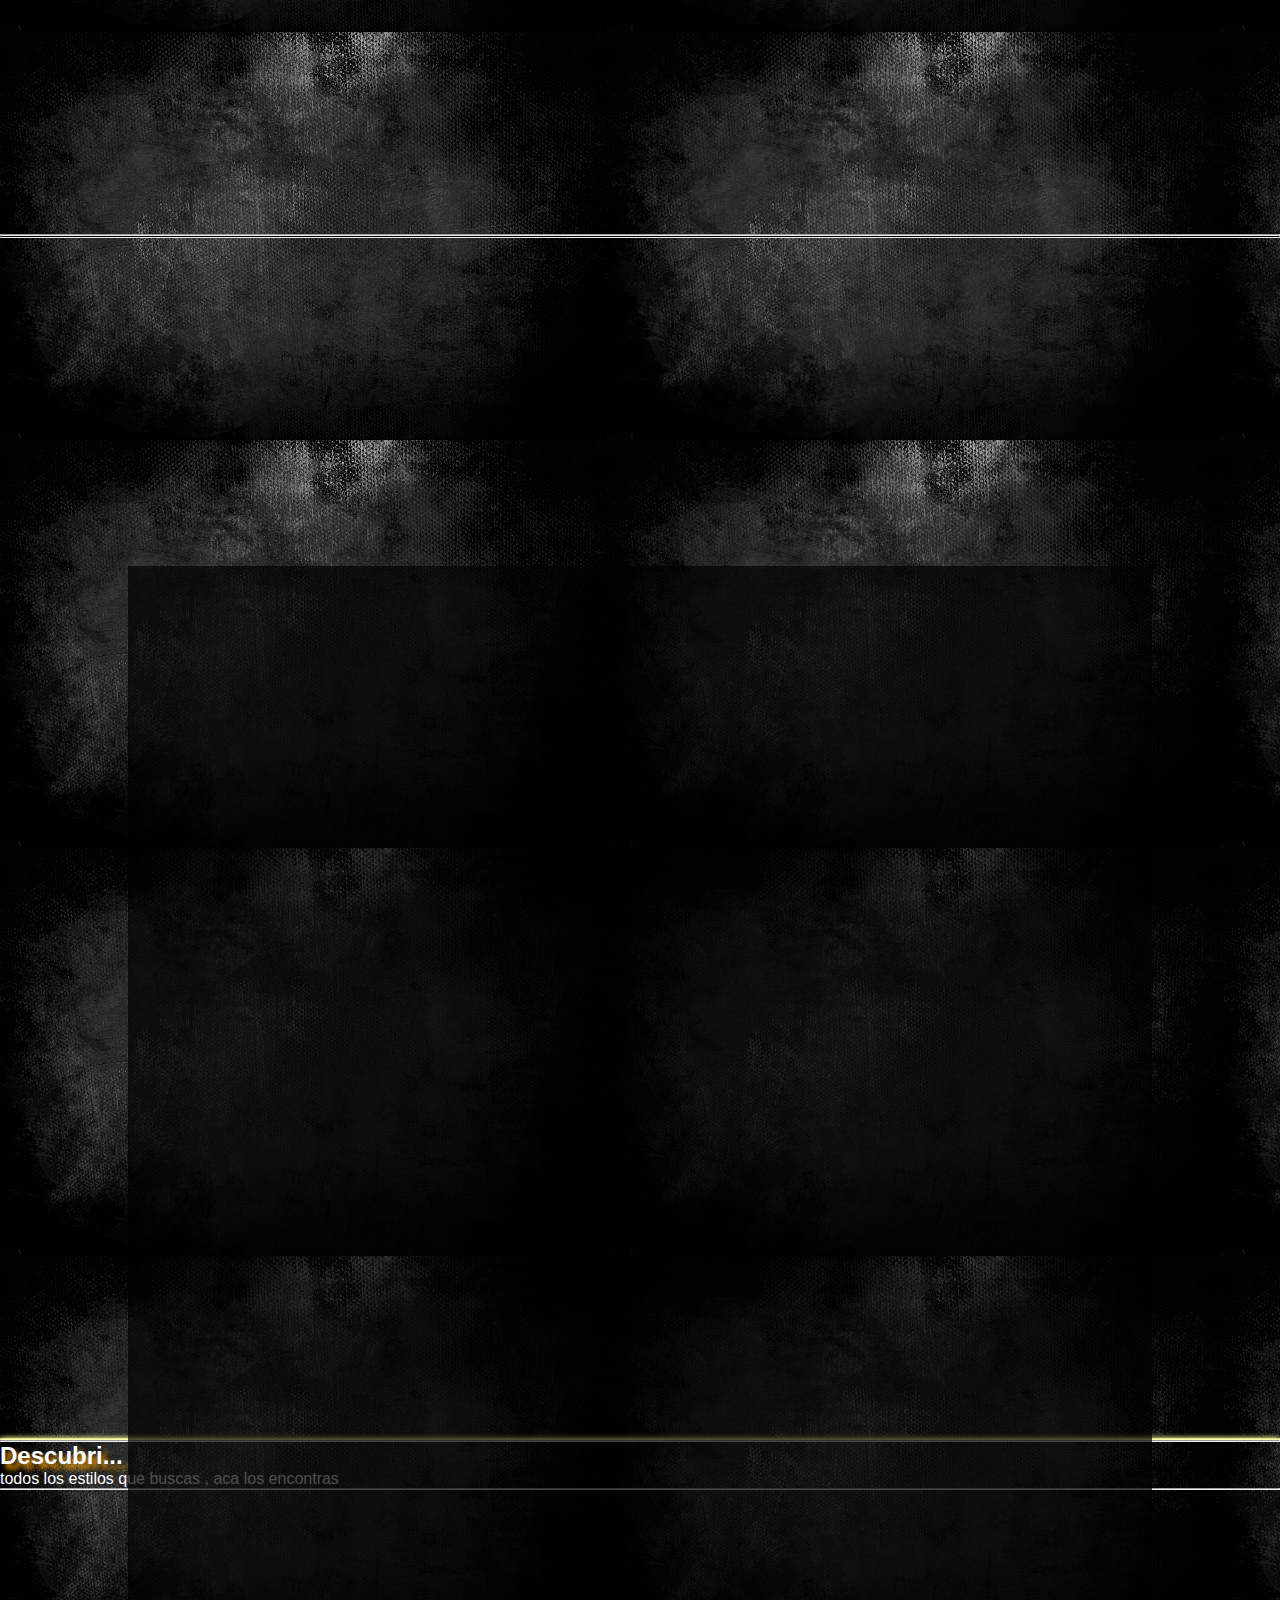
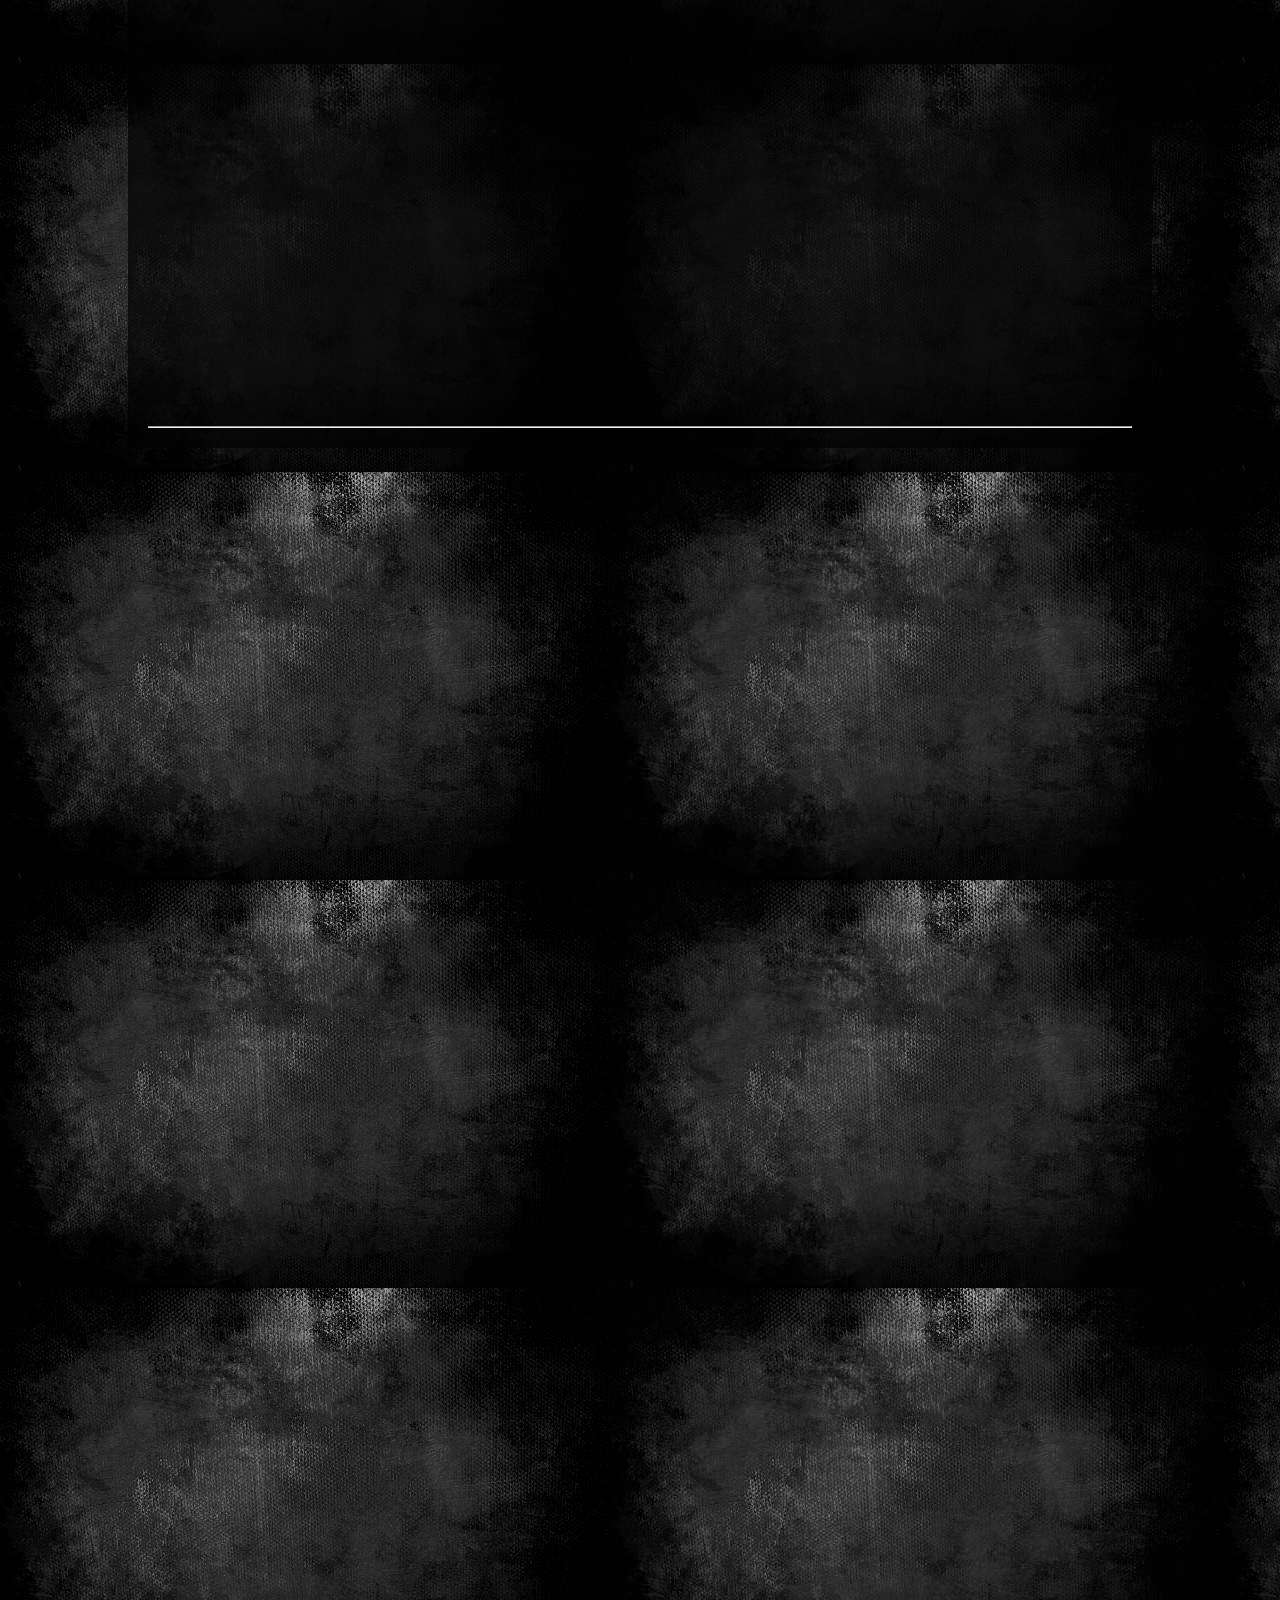
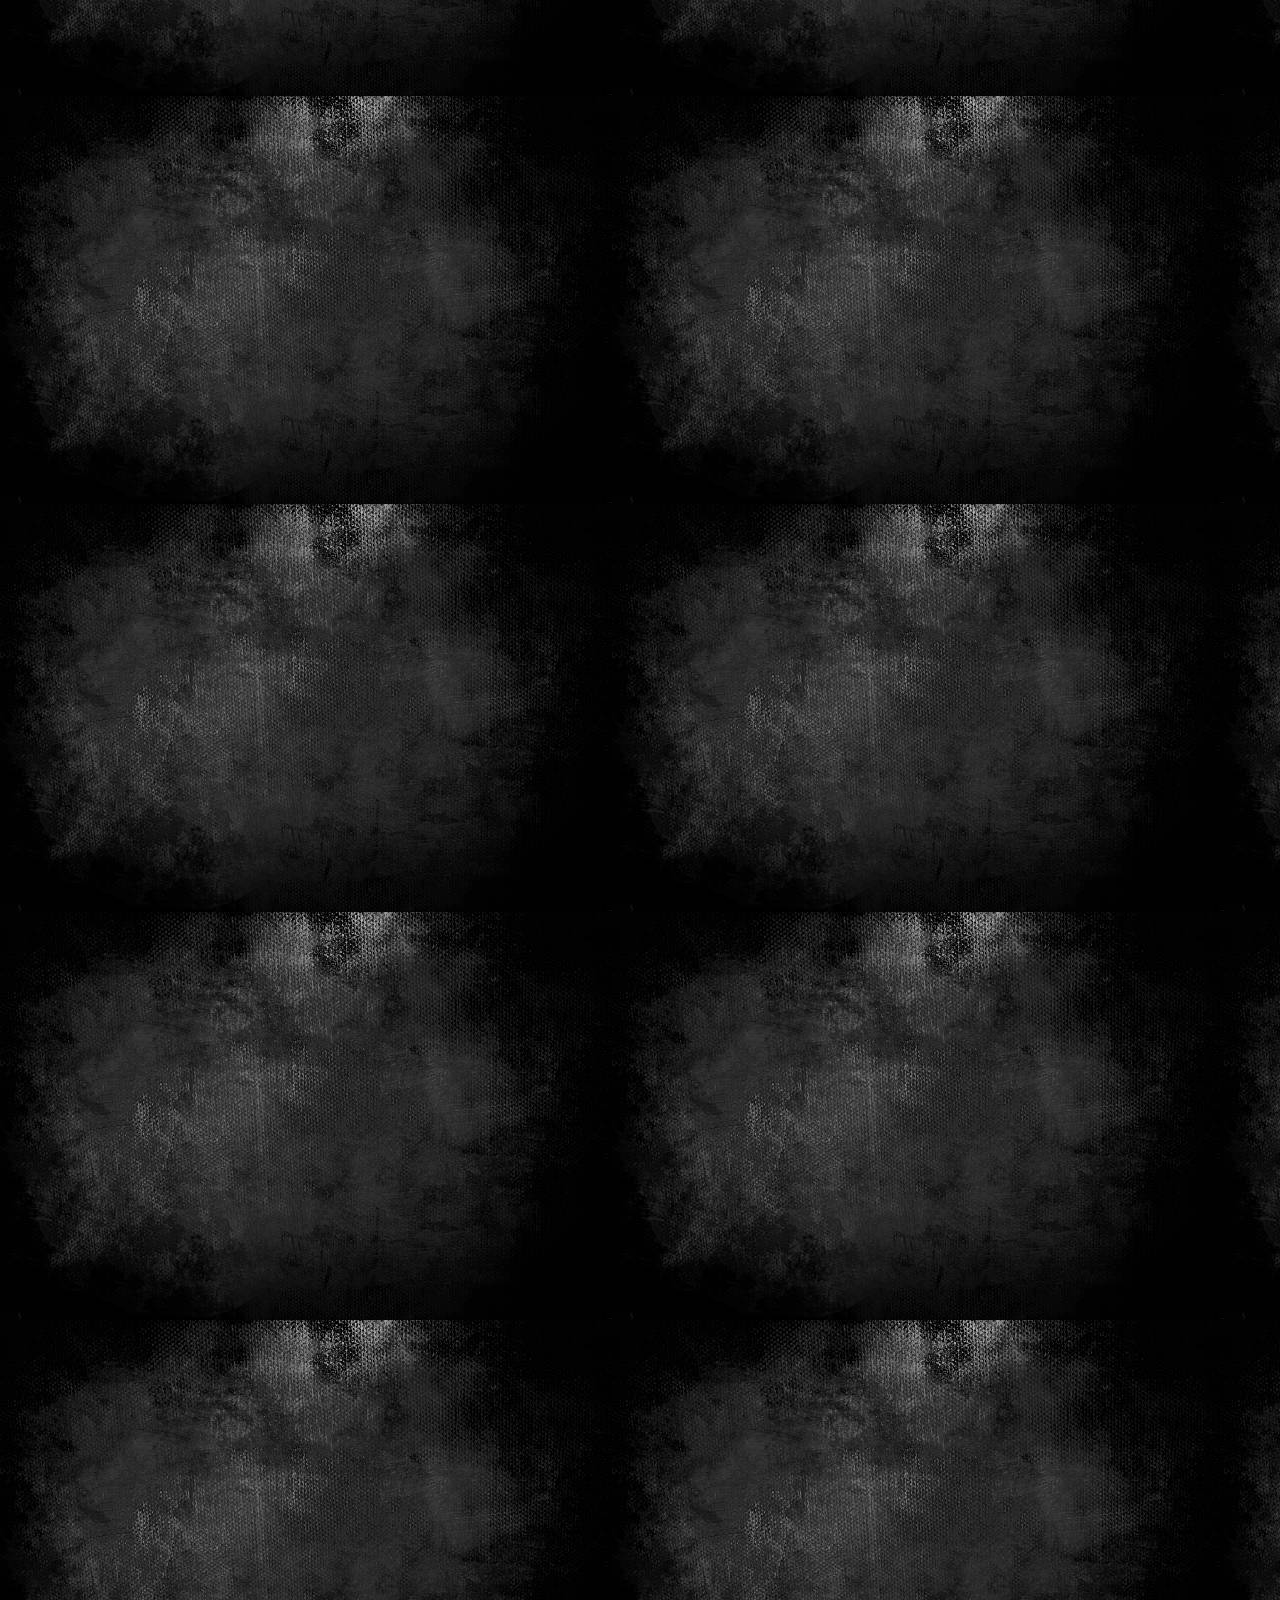
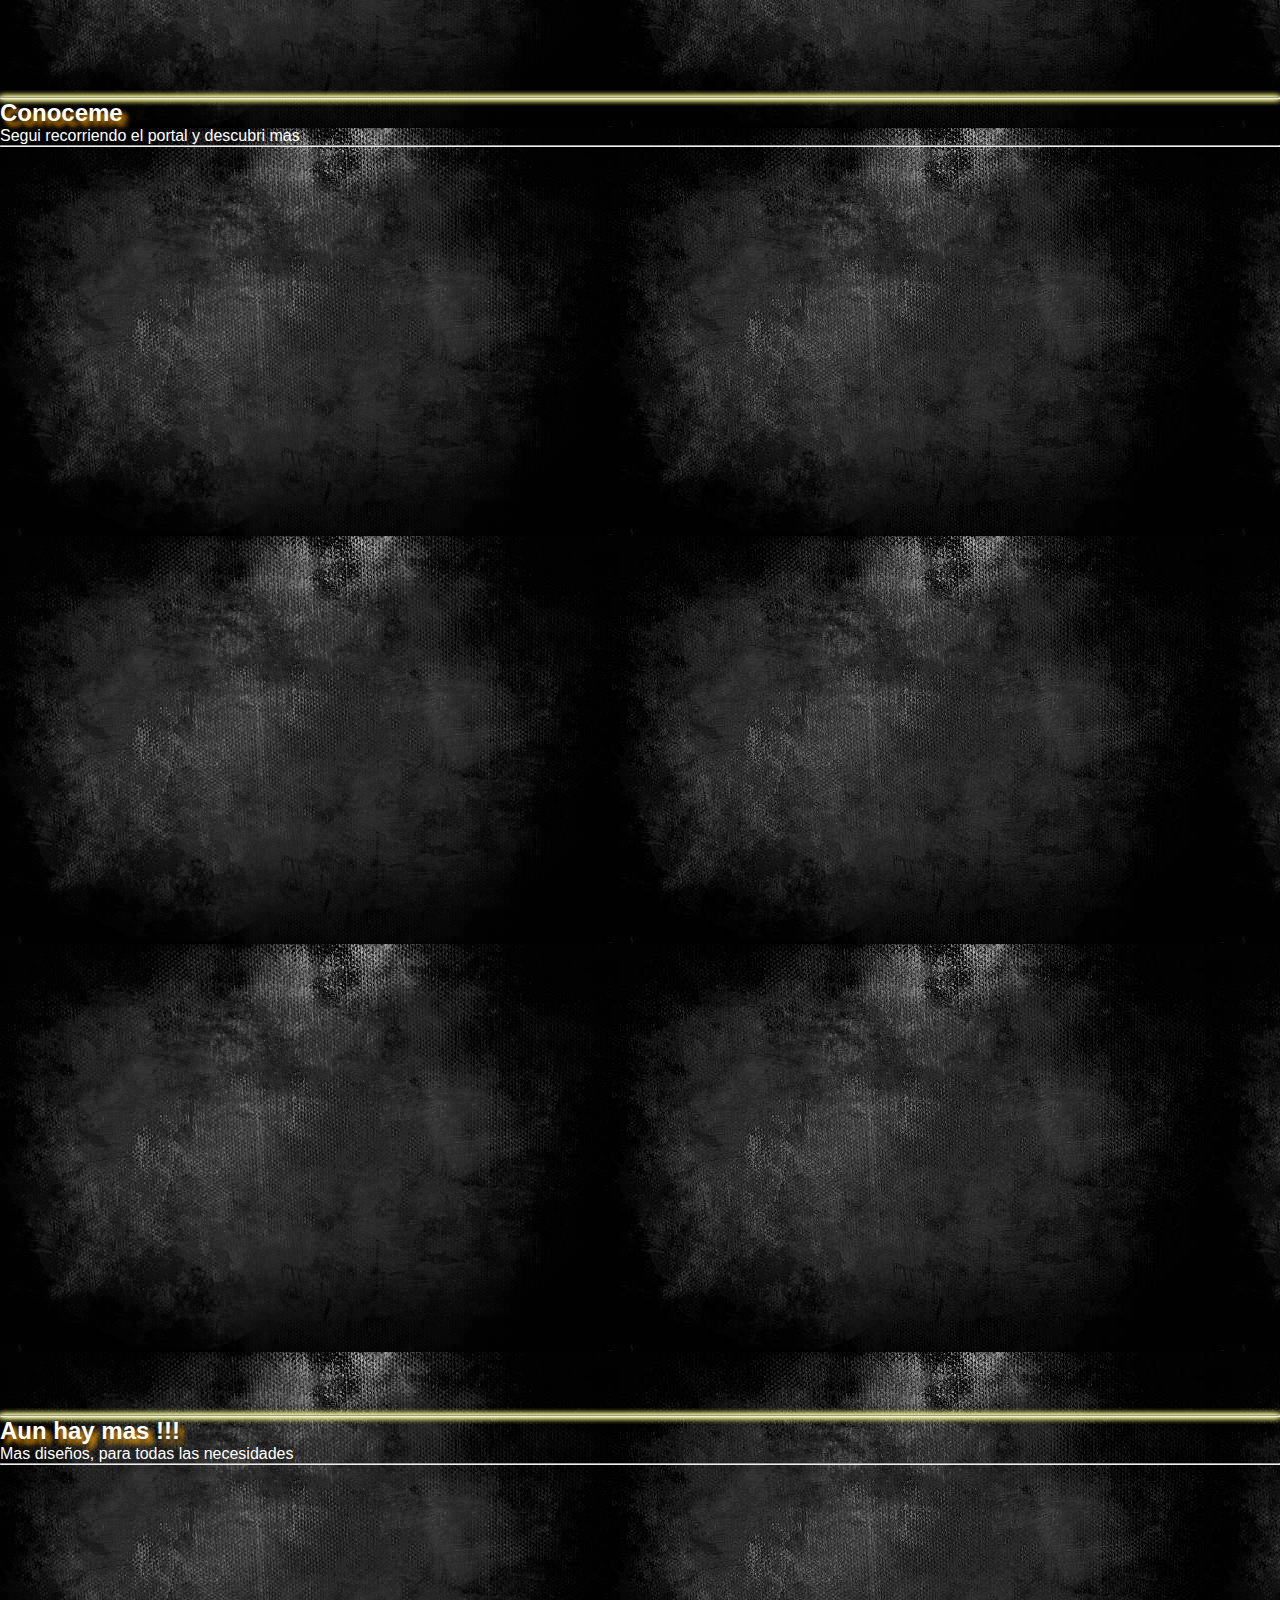
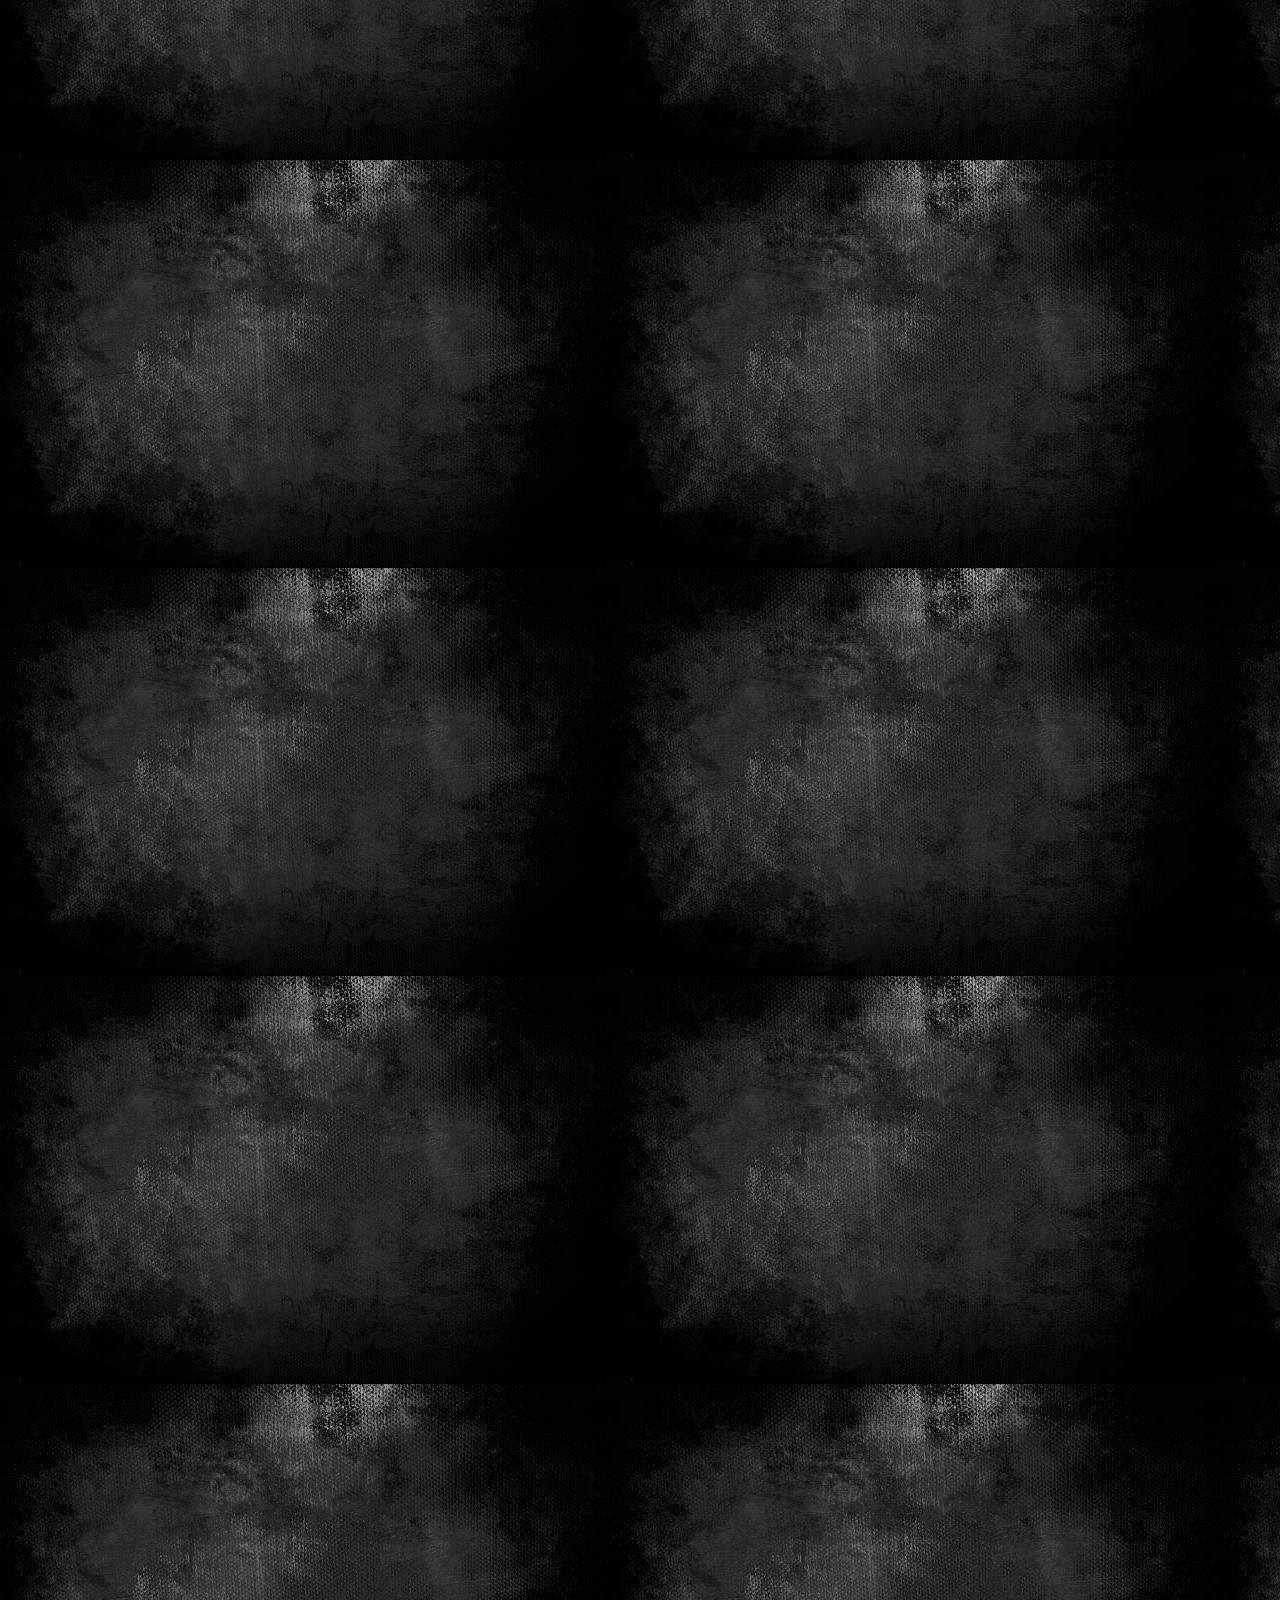
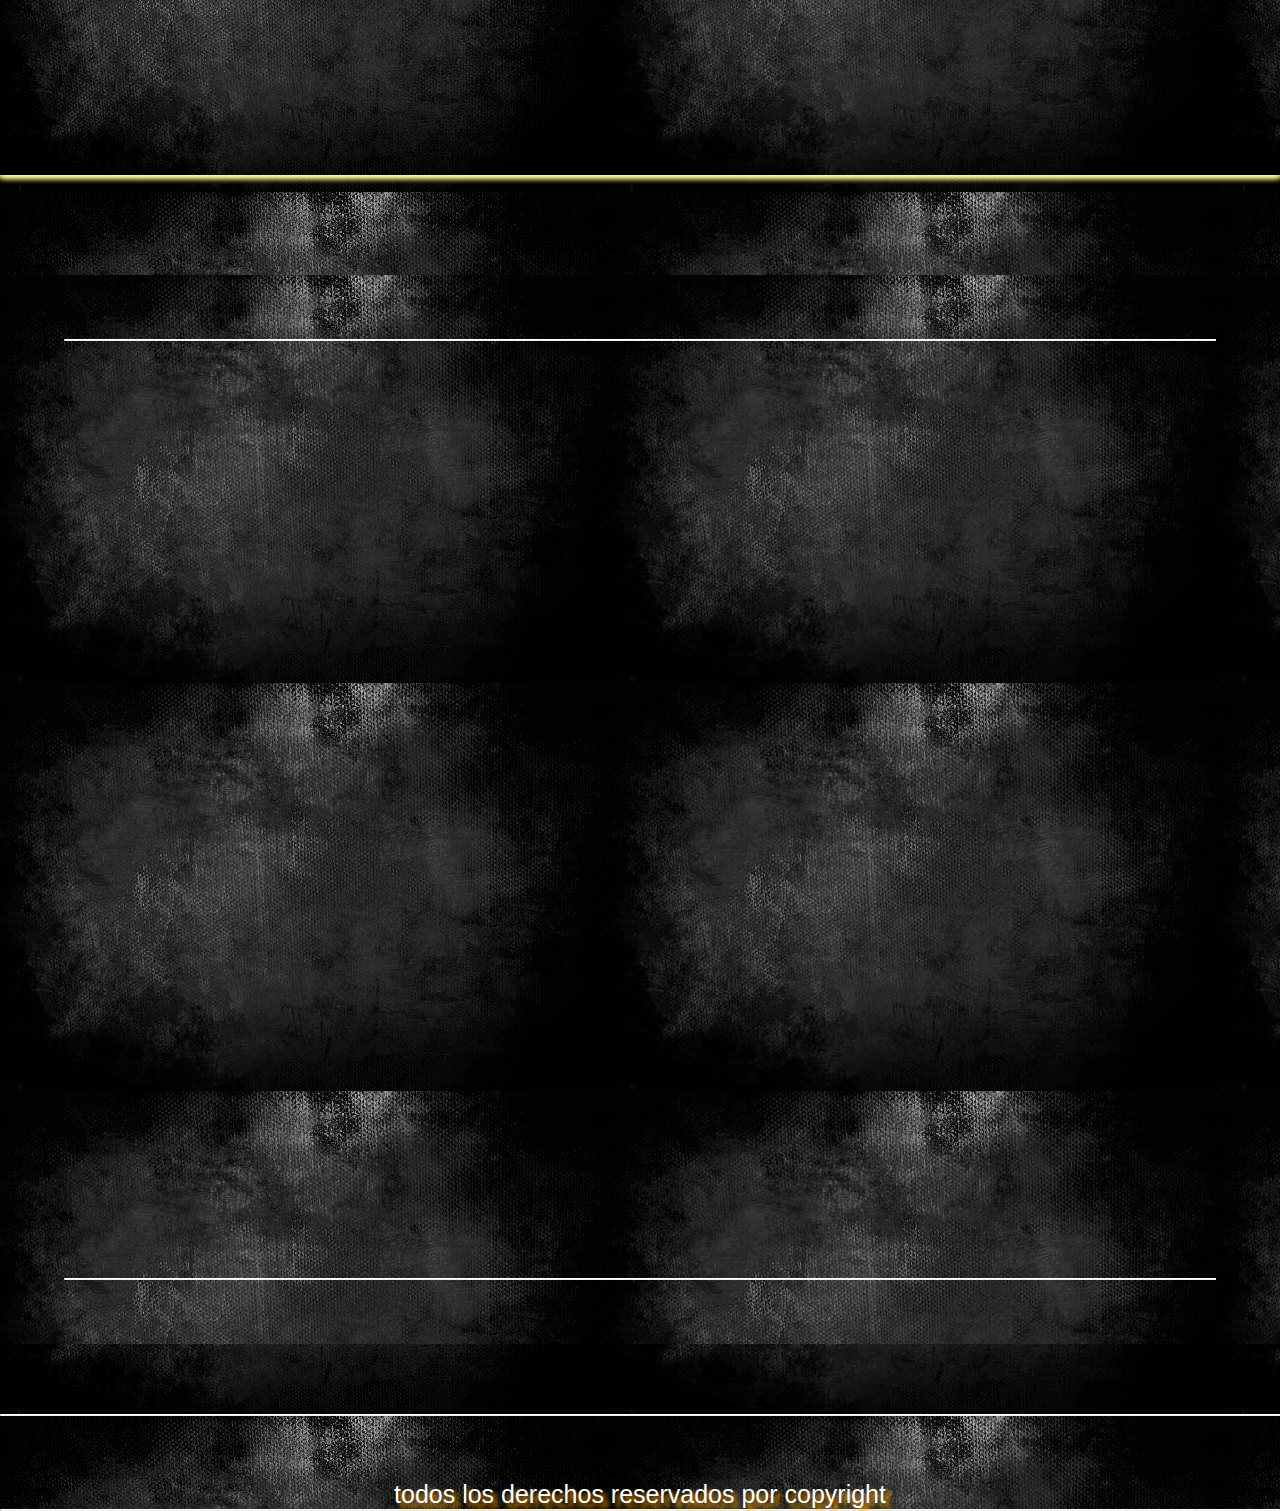
<file: galeria.html>
<!DOCTYPE html>
<html lang="es">
<head>
    <meta charset="UTF-8" />
    <meta http-equiv="X-UA-Compatible" content="tatuajes realistas, cubrir tatuajes,locales tattoo,cursos tattoo,compra insumos,agujas tatuajes,IE=edge">
    <meta name="viewport" content="bobinas tattoo,cartuchos tattoo,diseños tattoo,tatuajes tradicional,width=device-width, initial-scale=1.0">
    <title>Galeria Unlegre Tattoo : Espacio donde podras ver parte de los trabajos que realice en varios estilos de Tatuajes</title>
    <link rel="stylesheet" href="https://cdnjs.cloudflare.com/ajax/libs/font-awesome/6.1.1/css/all.min.css"
        integrity="sha512-KfkfwYDsLkIlwQp6LFnl8zNdLGxu9YAA1QvwINks4PhcElQSvqcyVLLD9aMhXd13uQjoXtEKNosOWaZqXgel0g=="
        crossorigin="anonymous" referrerpolicy="no-referrer" />
    <link rel="stylesheet" href="https://cdn.jsdelivr.net/npm/bootstrap@4.6.1/dist/css/bootstrap.min.css"
        integrity="sha384-zCbKRCUGaJDkqS1kPbPd7TveP5iyJE0EjAuZQTgFLD2ylzuqKfdKlfG/eSrtxUkn" crossorigin="anonymous" />
    <link rel="stylesheet" href="/estilos.css" />
<link rel="stylesheet" href="https://unpkg.com/aos@next/dist/aos.css" />
<script src="https://unpkg.com/aos@next/dist/aos.js"></script>


</head>

<body>
        <!--boton info-->
        <div data-aos="fade-up"
        data-aos-anchor-placement="bottom-center" class="pie">
        <a href="#pie" >info</a>  <!--aca puse el ancla #pie  para ir hasta el fotter-->
      </div>
      <!--boton info-->
    <header>
    <!-- aca comienza navbar-->
  <nav class=" ale_navbar navbar navbar-expand-md bg-dark navbar-dark" id="navbar">
    <!--navbar-expand-md , se expande a partir de md -->
    <!-- Brand -->
    <a class="navbar-brand" src=""></a>
    <i class="fa-solid fa-biohazard" id="logo"></i>
   
    <!-- Toggler/collapsibe Button -->
    <button class="navbar-toggler" type="button" data-toggle="collapse" data-target="#collapsibleNavbar">
      <span class="navbar-toggler-icon"></span>
    </button>

    <!-- Navbar links -->
    <div class="collapse navbar-collapse" id="collapsibleNavbar">
      <ul class="navbar-nav">
        <li class="nav-item">
          <a class="nav-link" href="../index.html">Home</a>
        </li>
        <li class="nav-item">
          <a class="nav-link" href="/vistas/nosotros.html">Nosotros</a>
        </li>
        <li class="nav-item">
          <a class="nav-link" href="galeria.html">Galeria</a>
        </li>
        <li class="nav-item">
          <a class="nav-link" href="/vistas/portfolio.html">Portfolio</a>
        </li>
        <li class="nav-item">
          <a class="nav-link" href="/vistas/contacto.html">contacto</a>
        </li>
      </ul>
    </div>
  </nav>
  <header>
    <!--termina navbar-->

    <!--empieza banner-->
    <section id="up">
        <div class="galeria_cont_banner">
            <div class="ale_sombra">
                <h1 data-aos="fade-up" >Galeria</h1>
                <p data-aos="fade-down" data-aos-delay="800" >Conoce todo sobre mis tatuajes</p>
                <hr>
                <div class="ale_cont_banner_link">
                    <a class="ale_banner_link" href="../index.html">Home</a>
                    <a class="ale_banner_link_1" href="/vistas/nosotros.html">Nosotros</a>
                    <a class="ale_banner_link_2" href="/vistas/portfolio.html">Portfolio</a>
                    <a class="ale_banner_link_3" href="/vistas/contacto.html">Contacto</a>
                </div>
            </div>
        </div>
    </section>
    <!--termina banner-->

    <!--empieza contenedor1 Gabriel Alejandro Alegre-->
    <section>
        <div class="container">
            <div class="row ale_cont_sec_1">
                <div class="col-md-9">
                    <h2 data-aos="flip-right" ><b>Gabriel Alejandro Alegre</b></h2>
                    <p data-aos="fade-right"
                    data-aos-offset="300"
                    data-aos-easing="ease-in-sine" ><i>busca todos tus estilos, Con los mejores diseños </i></p>
                    <hr>
                    <p data-aos="fade-right"
                    data-aos-offset="400"
                    data-aos-easing="ease-in-sine" >Reslizado los mejores insumos y las mejores herramientas en Tatuajes</p>
                </div>
                <div class="ale_sec_link col-md-3 text-center"></div>
                <a href="https://www.facebook.com/profile.php?id=100008090116974" class="btn btn-secondary btn-md">visita nuestra pagina</a>
            </div>
        </div>
    </section>
    <!--termina contenedor1-->

    <!--empieza contenedor2 presentacion y iframe-->
    <div class="container">
        <div class="row ale_cont_sec_2">
            <div class="col-md-6">
                <h2 data-aos="flip-right"  >presentacion</h2>
                <em> <strong>
                    <p>Soy Gabriel Alegre y desde siempre me apasiono dibujar y... 
                     encontre en este hermoso arte el privilegio de inmortalizar lo que mas amo hacer
                     Dibujar</p>
                    </strong></em>
                <section>
                    <h2 data-aos="flip-right" >Mira a otros Artistas tambien:</h2>
                    <div data-aos="fade-right"
                    data-aos-offset="300"
                    data-aos-easing="ease-in-sine">
                        <a href="https://www.facebook.com/profile.php?id=100008090116974" target="_blank"> <i
                                class="fa-brands fa-facebook"></i> </a><!-- en href" pongo la direccion""-->
                        <a href="https://www.instagram.com/unlegre_tattoo/?hl=es" target="_blank"><i
                                class="fa-brands fa-instagram"></i></a>
                        <a href=""><i class="fa-brands fa-twitter"></i></a>
                        <a href=""><i class="fa-brands fa-whatsapp"></i></a>
                        <p>todos los derechos reservados por copyright</p>
                    </div>

                </section>
                
            </div>
                 <!--aca empieza iframe-->
            <div data-aos="fade-down"
            data-aos-easing="linear"
            data-aos-duration="1500"class="col-md-6">
                <iframe width="100%" height="315" src="https://www.youtube.com/embed/4d8DrQ88oVg"
                    title="YouTube video player" frameborder="0"
                    allow="accelerometer; autoplay; clipboard-write; encrypted-media; gyroscope; picture-in-picture"
                    allowfullscreen></iframe>
                    <hr>
            </div>
                 <!--aca termina iframe-->
        </div>
        <hr>
    </div>
    <hr class="hr">
    <!--termina contenedor2-->

    <!--empieza contenedor3 nosotros-->
    <section>
        <div class="galeria_cont_banner_sec_3">
            <div class="container">
                <div class="row">
                    <div class="col-md-4">
                        <h2  data-aos="zoom-out-up" >Nosotros</h2>
                        <p  data-aos="zoom-out-down" >Conoce mas sobre mi , mi pasion ,mis estudios y trabajos !!!</p>
                        <a href="/vistas/portfolio.html" data-aos="zoom-in-up" class="btn btn-secondary btn-md">portafolio</a>
                    </div>
                    <div data-aos="fade-right"
                    data-aos-offset="400"
                    data-aos-easing="ease-in-sine" class=" ale_cont_img col-md-8 text-center">
                        <img  src="/img/ojo.jpg" class="img-fluid" alt="">
                    </div>
                    <hr>
                </div>

            </div>
        </div>
        <hr>
    </section>

    <!--termina contenedor3-->

    <!--empieza descubri contenedor4 estilos y su galeria-->
    <section>
        <div class="container">
            <div class="cont_4 row img_fotter text-center ">
                <div class="col-md-12">
                    <hr>
                    <h2>Descubri...</h2>
                    <p>todos los estilos que buscas , aca los encontras</p>
                    <hr>
                </div>
               <div data-aos="flip-right" data-aos-duration="2000" class="col-md-4">
                    <img  src="/img/elefante.jpg" class="img-fluid" alt="tatuajes realistas">
                    <h3>tras Polka</h3>
                    <p>Un estilo que mezcla realismo con rojos y negros abstractos</p>
                </div>
                 <div  data-aos="fade-up-right" data-aos-duration="1550" class="col-md-4">
                    <img src="/img/arana.jpg" class="img-fluid" alt="tatuajes Anime">
                    <h3>Tatuajes 3D</h3>
                    <p>Tatuajes que emulan las texturas dando efecto de profundidas</p>
                </div>
                <div data-aos="flip-left" data-aos-duration="2000" class="col-md-4">
                    <img src="/img/sumo.jpg" class="img-fluid" alt="tatuajes black and grey">
                    <h3>Bandas Rock</h3>
                    <p>Inmortaliza tu banda Favorita en tu piel !!!</p>
                </div> 
            </div>
        </div>
      
    </section>
    <!--termina contenedor4-->

    
    <!--empieza Conoceme  contenedor4 estilos y su galeria-->
    <section>
        <div class="container">
            <div class="cont_4 row img_fotter text-center ">
                <div class="col-md-12">
                    <hr>
                    <h2>Conoceme </h2>
                    <p>Segui recorriendo el portal y descubri mas</p>
                    <hr>
                </div>
                <div data-aos="flip-right" data-aos-duration="2000" class="col-md-6">
                    <img  src="/img/rosa.jpg" class="img-fluid" alt="tatuajes realistas">
                    <h3>Black and Grey</h3>
                    <p>Un estilo basado solo el el color negro y degradado del mismo</p>
                </div>  
                 <div  data-aos="fade-up-right" data-aos-duration="1550" class="col-md-6">
                    <img src="/img/geisha2.jpg" class="img-fluid" alt="tatuajes Anime">
                    <h3>Oriental</h3>
                    <p>Un estilo para fanaticos en ente arte milenario</p>
                </div>  
            </div>
        </div>
      
    </section>
    <!--termina contenedor4-->
    
     <!--empieza  aun hay mas !!! contenedor4 estilos y su galeria-->
     <section>
        <div class="container">
            <div class="cont_4 row img_fotter text-center ">
                <div class="col-md-12">
                    <hr>
                    <h2>Aun hay mas !!!</h2>
                    <p>Mas diseños, para todas las necesidades</p>
                    <hr>
                </div>
               <div data-aos="flip-right" data-aos-duration="2000" class="col-md-4">
                    <img  src="/img/nombre4.png" class="img-fluid" alt="tatuajes realistas">
                    <h3>Nombres</h3>
                    <p>Lleva en tu pieel a ese Ser querido </p>
                </div>
                 <div  data-aos="fade-up-right" data-aos-duration="1550" class="col-md-4">
                    <img src="/img/practica3.jpg" class="img-fluid" alt="tatuajes Anime">
                    <h3>Practicas</h3>
                    <p>Algunos de los ejercicios que realice</p>
                </div>
                <div data-aos="flip-left" data-aos-duration="2000" class="col-md-4">
                    <img src="/img/rosacover.png" class="img-fluid" alt="tatuajes black and grey">
                    <h3>Covers</h3>
                    <p>Realice un curso especializandome en esta area</p>
                </div> 
            </div>
        </div>
      
    </section>
    <!--termina contenedor4-->

    <!--empieza contenedor5-->
    <section>
        <div class="ale_cont_5">
            <div class="container">
                <hr class="hr_4">
                <div class="row text-center">
                    <div data-aos="fade-right"
                    data-aos-offset="300"
                    data-aos-easing="ease-in-sine" class="col-md-3">
                        <h2>Unlegre Tattoo</h2>
                        <p>Sitio especializado en realizar trabajos , diseños ,insumos y cover.</p>
                    </div>
                    <div data-aos="fade-right"
                    data-aos-offset="400"
                    data-aos-easing="ease-in-sine" class="col-md-3">
                        <h2>conocenos</h2>
                        <a href="../index.html">home</a>
                        <a href="/vistas/nosotros.html">nosotros</a> 
                        <a href="/vistas/portfolio.html">Portfolio</a>
                        <a href="/vistas/contacto.html">contacto</a>
                    </div>
                    
                    <div data-aos="fade-right"
                        data-aos-offset="500"
                        data-aos-easing="ease-in-sine" class="col-md-3">
                        <h2>recomendados</h2>
                        <a href=https://www.instagram.com/p/CES-fLCHqTG/?utm_source=ig_web_copy_link >conoce mas sobre este arte</a>
                        <p>visita distintos sitios y crea tus ideas</p>
                        <p>no te quedes con las ganas</p>
                        <hr>
                        <a href="https://www.instagram.com/unlegre_tattoo/?hl=es">sitio web</a>
                        <p>visita mis redes sociales y da like a mis trabajos</p>
                        <p>2022</p>
                        <hr>
                    </div>

                    <div data-aos="flip-left"
                        data-aos-easing="ease-out-cubic"
                        data-aos-duration="2000" class="col-md-3">
                        <div class="img_fotter" >
                        <img src="/img/libelura.png" class="img-fluid" alt="tatuajes realistas">
                        </div>
                        <h3>Todos los diseños</h3>
                        <p>Soñalo ,planealo y yo lo Realizo !!! </p>  
                    </div>
                    <hr class="hr_5">
                </div>
            </div>
        </div>
      
    </section>
     <!--termina contenedor5-->

    <!--boton up-->
    <div data-aos="flip-left"
    data-aos-easing="ease-out-cubic"
    data-aos-duration="2000" class="up">
        <a href="#up" >Up</a>  <!--aca puse el ancla #up  para ir hasta el home-->
    </div>
    <!--boton up-->

    <!--aca empieza el footer-->
    
<div class="container " class="cont_fotter"id="pie" >
    <div class="row">
        <div class="col-md-12">
            <footer id="pie">
                <hr class="hr_fotter">
                <h2 data-aos="flip-right" class="redes_fotter" >Redes</h2>
                <div  class="redes">
                  <a href="https://www.facebook.com/profile.php?id=100008090116974" target="_blank">
                    <i class="fa-brands fa-facebook"></i> </a><!-- en href" pongo la direccion""-->
                  <a href="https://www.instagram.com/unlegre_tattoo/?hl=es" target="_blank"><i
                      class="fa-brands fa-instagram"></i></a>
                  <a href=""><i class="fa-brands fa-twitter"></i></a>
                  <a href=""><i class="fa-brands fa-whatsapp"></i></a>
                  <p class="p_fotter">todos los derechos reservados por copyright</p>
                </div>
                <hr class="hr_fotter">
              </footer>

        </div>
    </div>         
</div>

  <!--aca termina el footer-->


    <script src="https://cdn.jsdelivr.net/npm/@popperjs/core@2.10.2/dist/umd/popper.min.js"
        integrity="sha384-7+zCNj/IqJ95wo16oMtfsKbZ9ccEh31eOz1HGyDuCQ6wgnyJNSYdrPa03rtR1zdB" crossorigin="anonymous">
    </script>
    <script src="https://cdn.jsdelivr.net/npm/bootstrap@5.1.3/dist/js/bootstrap.min.js"
        integrity="sha384-QJHtvGhmr9XOIpI6YVutG+2QOK9T+ZnN4kzFN1RtK3zEFEIsxhlmWl5/YESvpZ13" crossorigin="anonymous">
    </script>

    <script src="https://cdn.jsdelivr.net/npm/jquery@3.5.1/dist/jquery.slim.min.js"
        integrity="sha384-DfXdz2htPH0lsSSs5nCTpuj/zy4C+OGpamoFVy38MVBnE+IbbVYUew+OrCXaRkfj" crossorigin="anonymous">
    </script>
    <script src="https://cdn.jsdelivr.net/npm/popper.js@1.16.1/dist/umd/popper.min.js"
        integrity="sha384-9/reFTGAW83EW2RDu2S0VKaIzap3H66lZH81PoYlFhbGU+6BZp6G7niu735Sk7lN" crossorigin="anonymous">
    </script>
    <script src="https://cdn.jsdelivr.net/npm/bootstrap@4.6.1/dist/js/bootstrap.min.js"
        integrity="sha384-VHvPCCyXqtD5DqJeNxl2dtTyhF78xXNXdkwX1CZeRusQfRKp+tA7hAShOK/B/fQ2" crossorigin="anonymous">
    </script>
    <script src="https://unpkg.com/aos@next/dist/aos.js"></script>
    <script>
    AOS.init();
    </script>
</body>

</html>
</file>
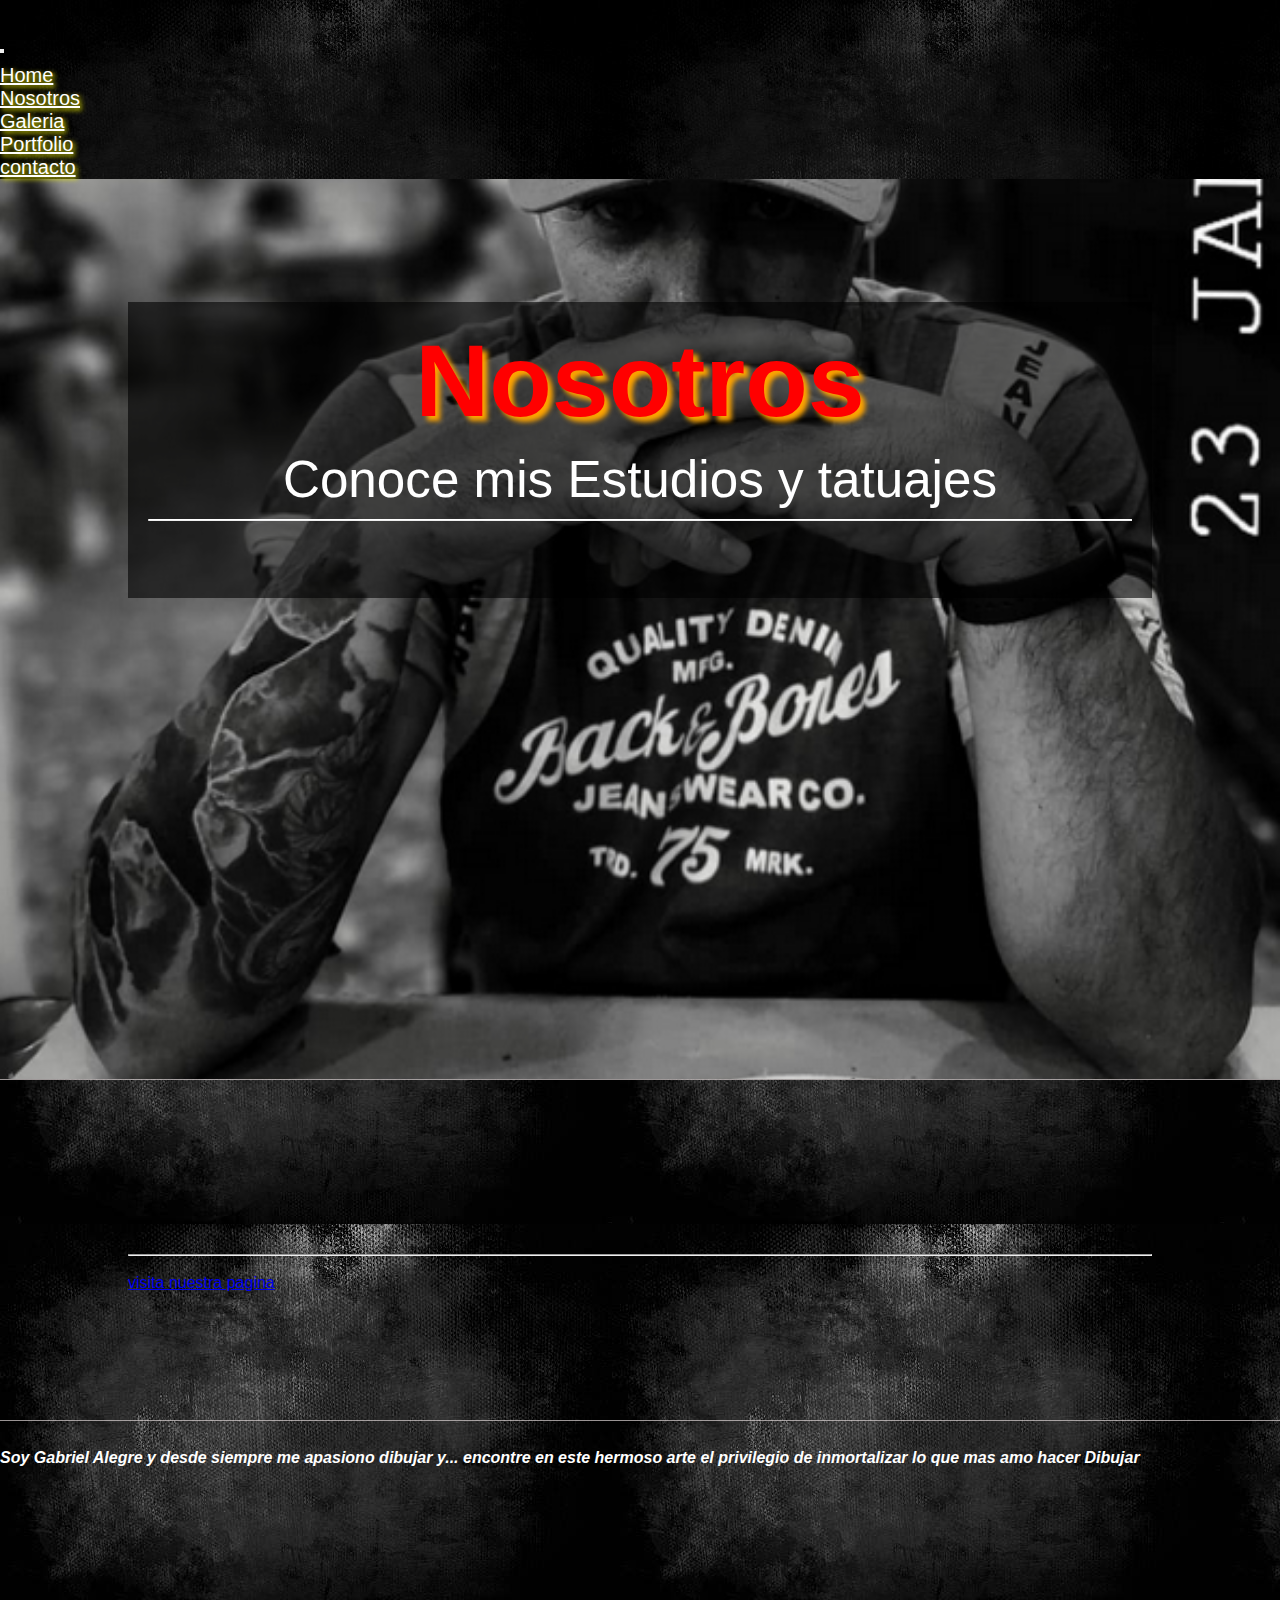
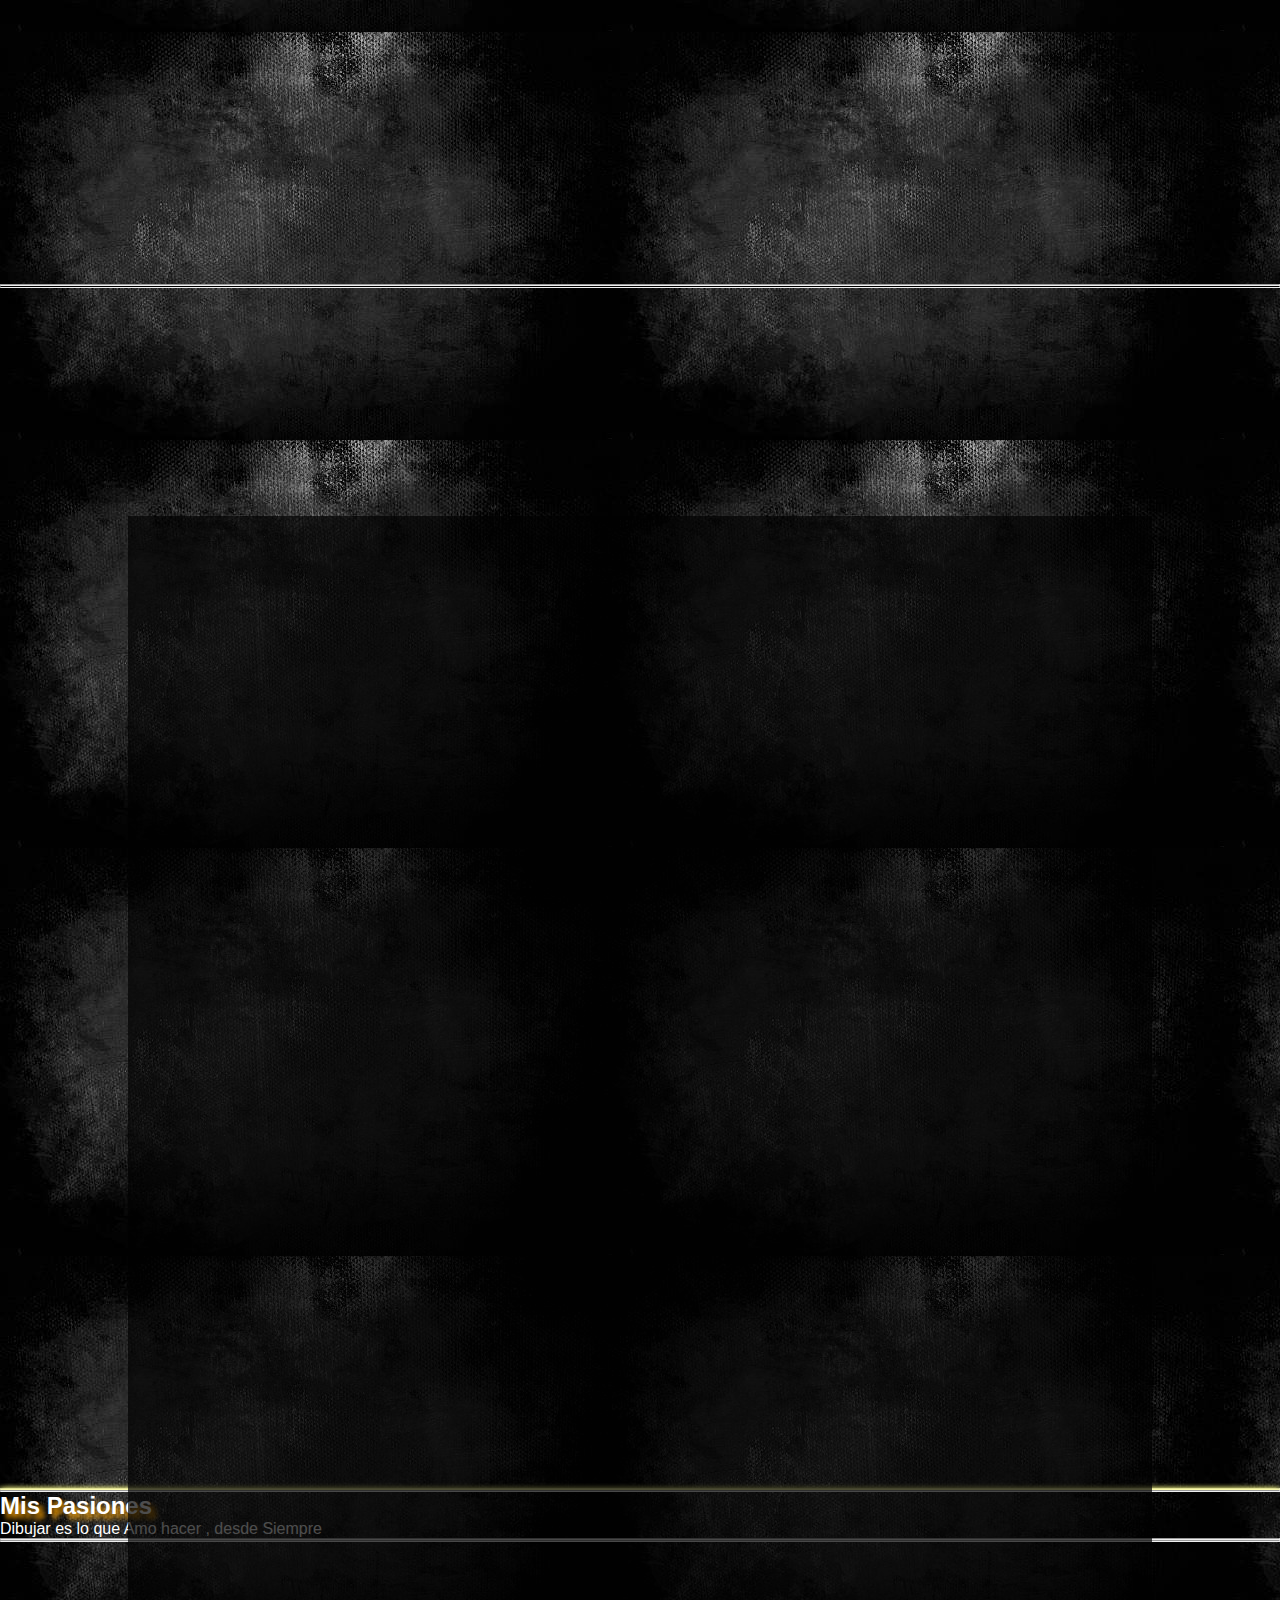
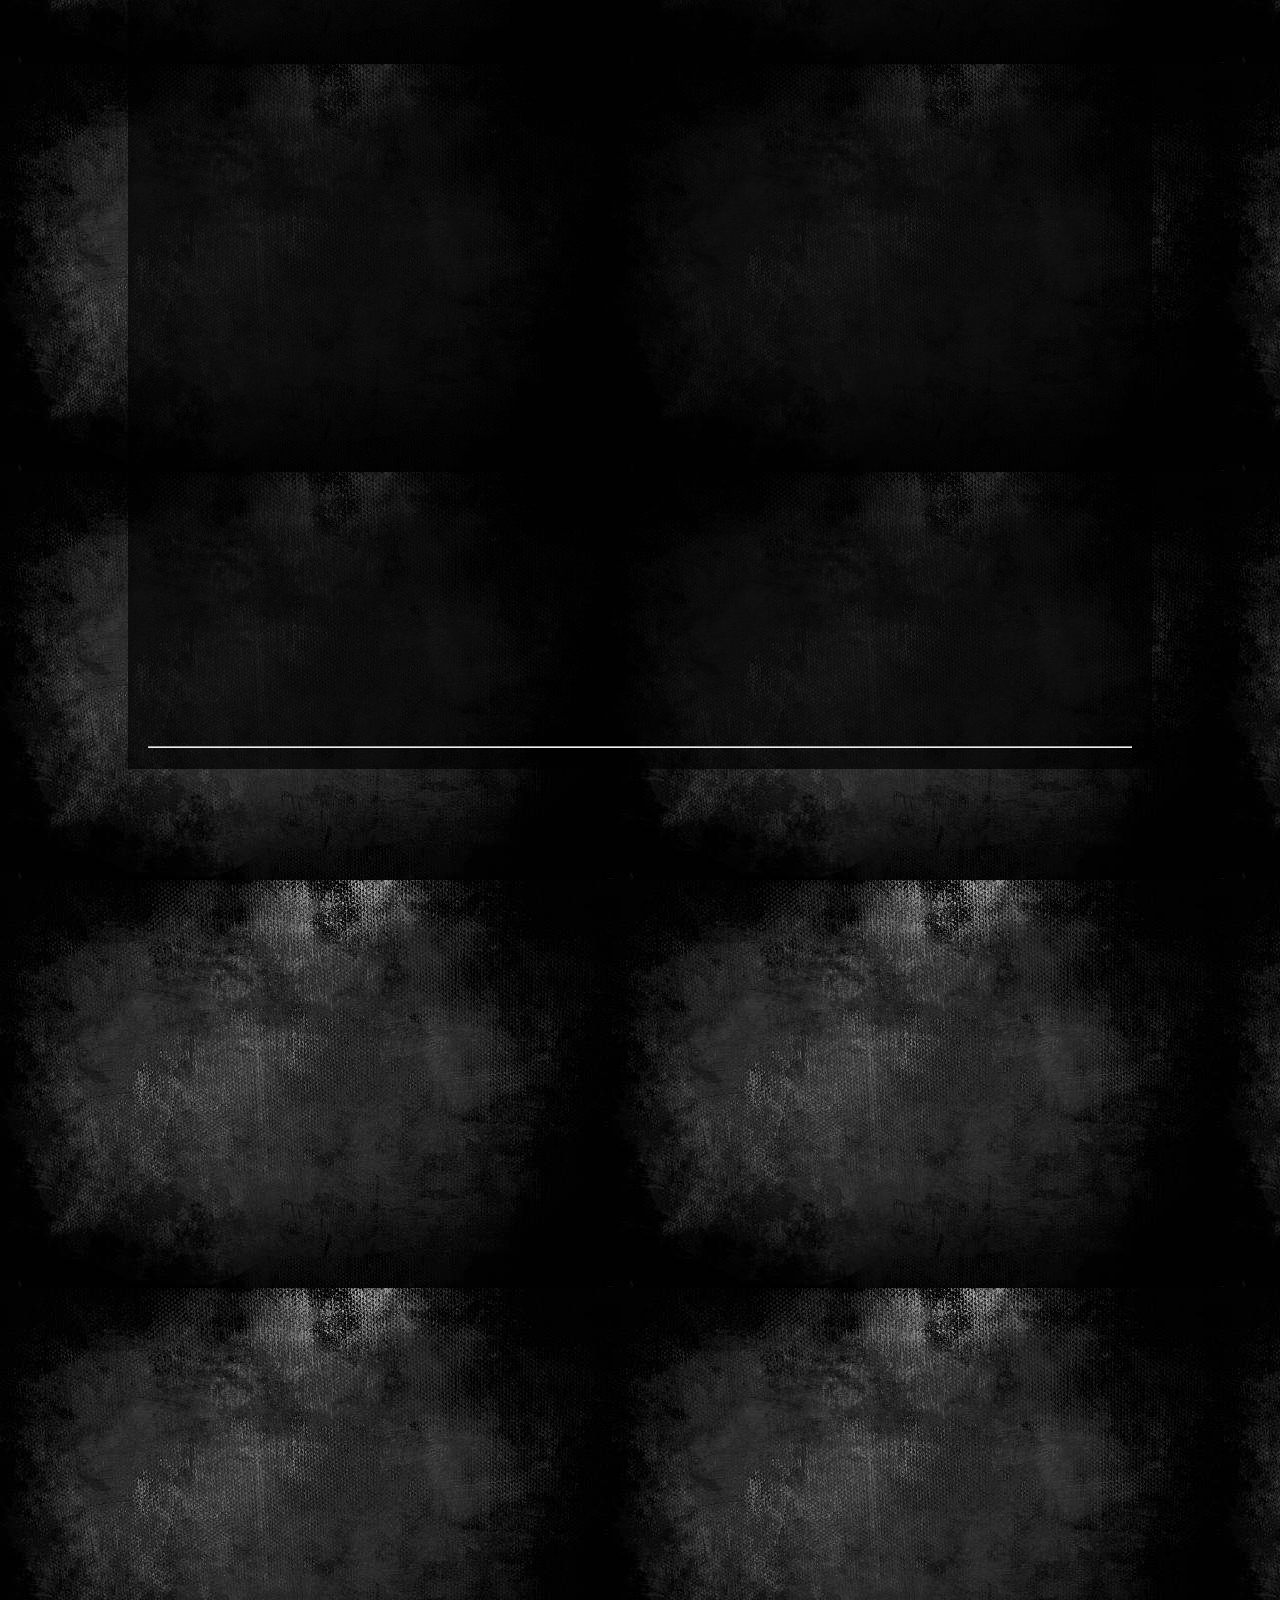
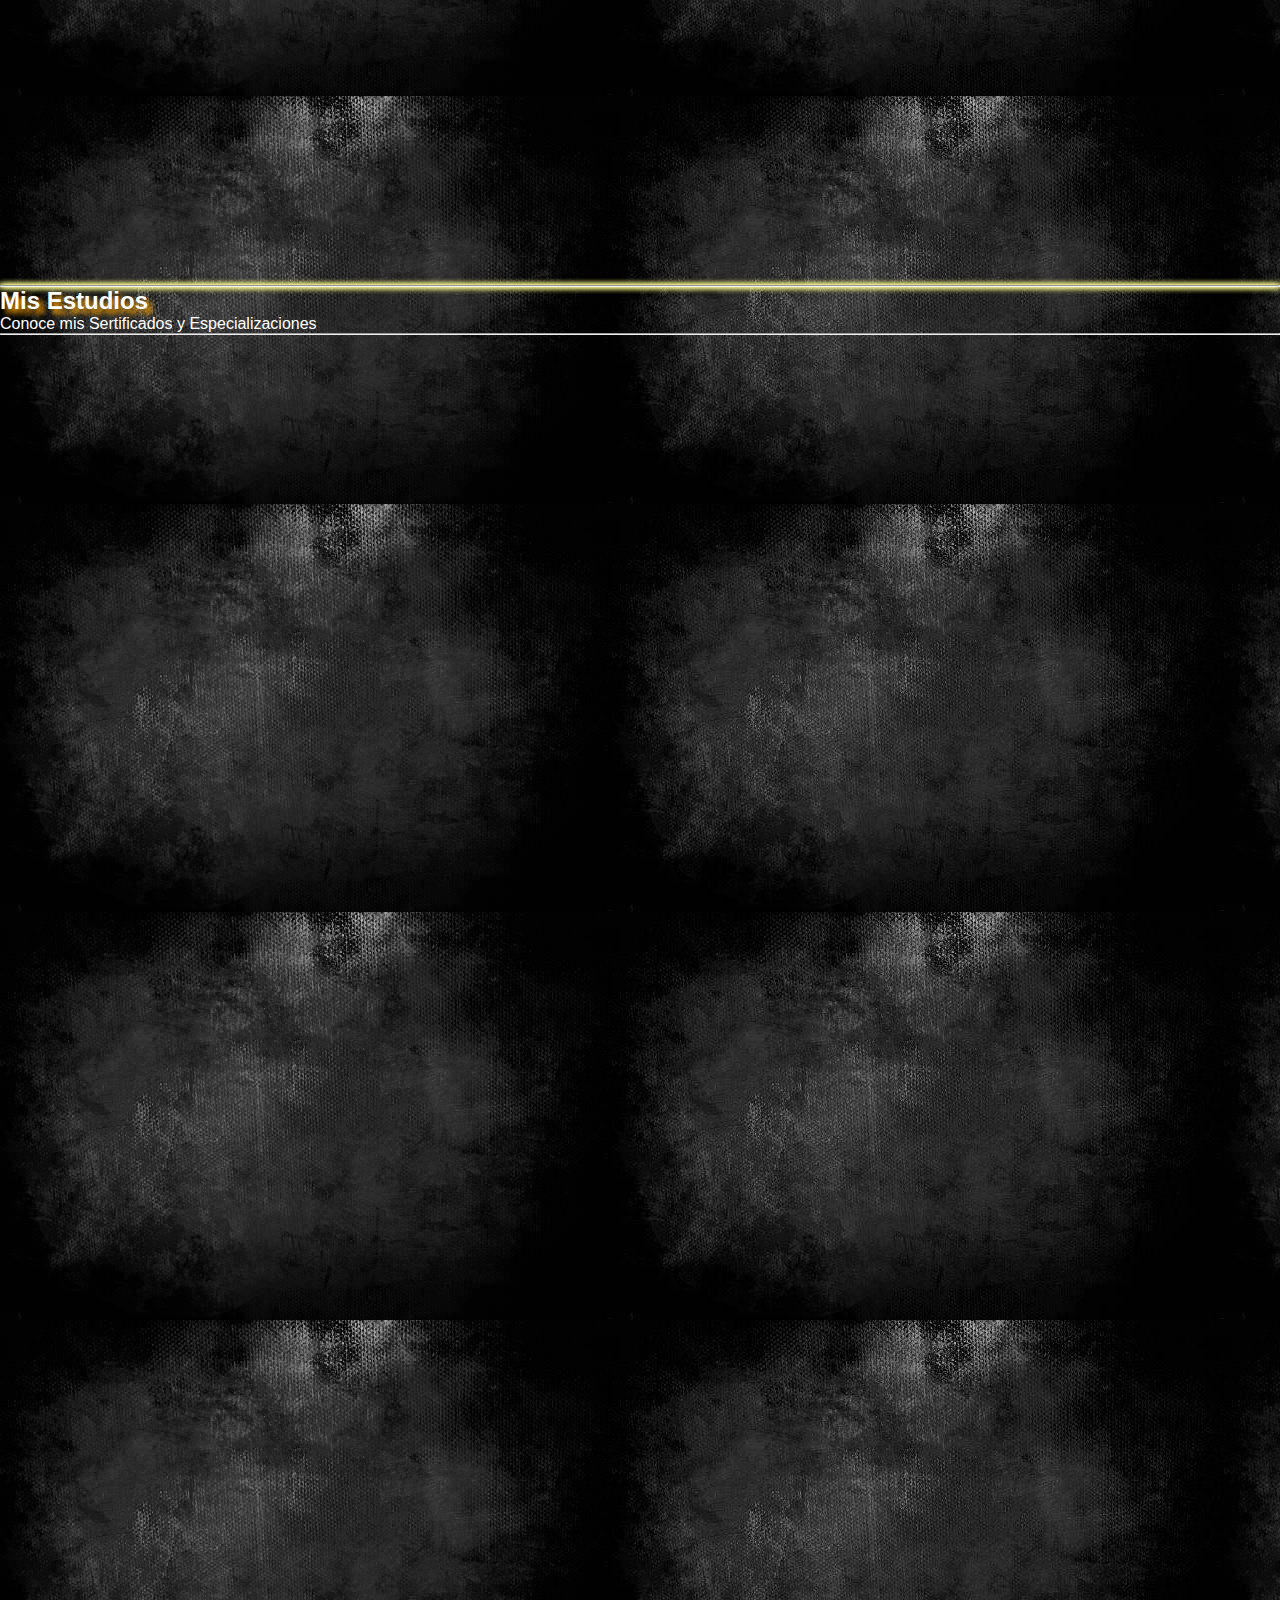
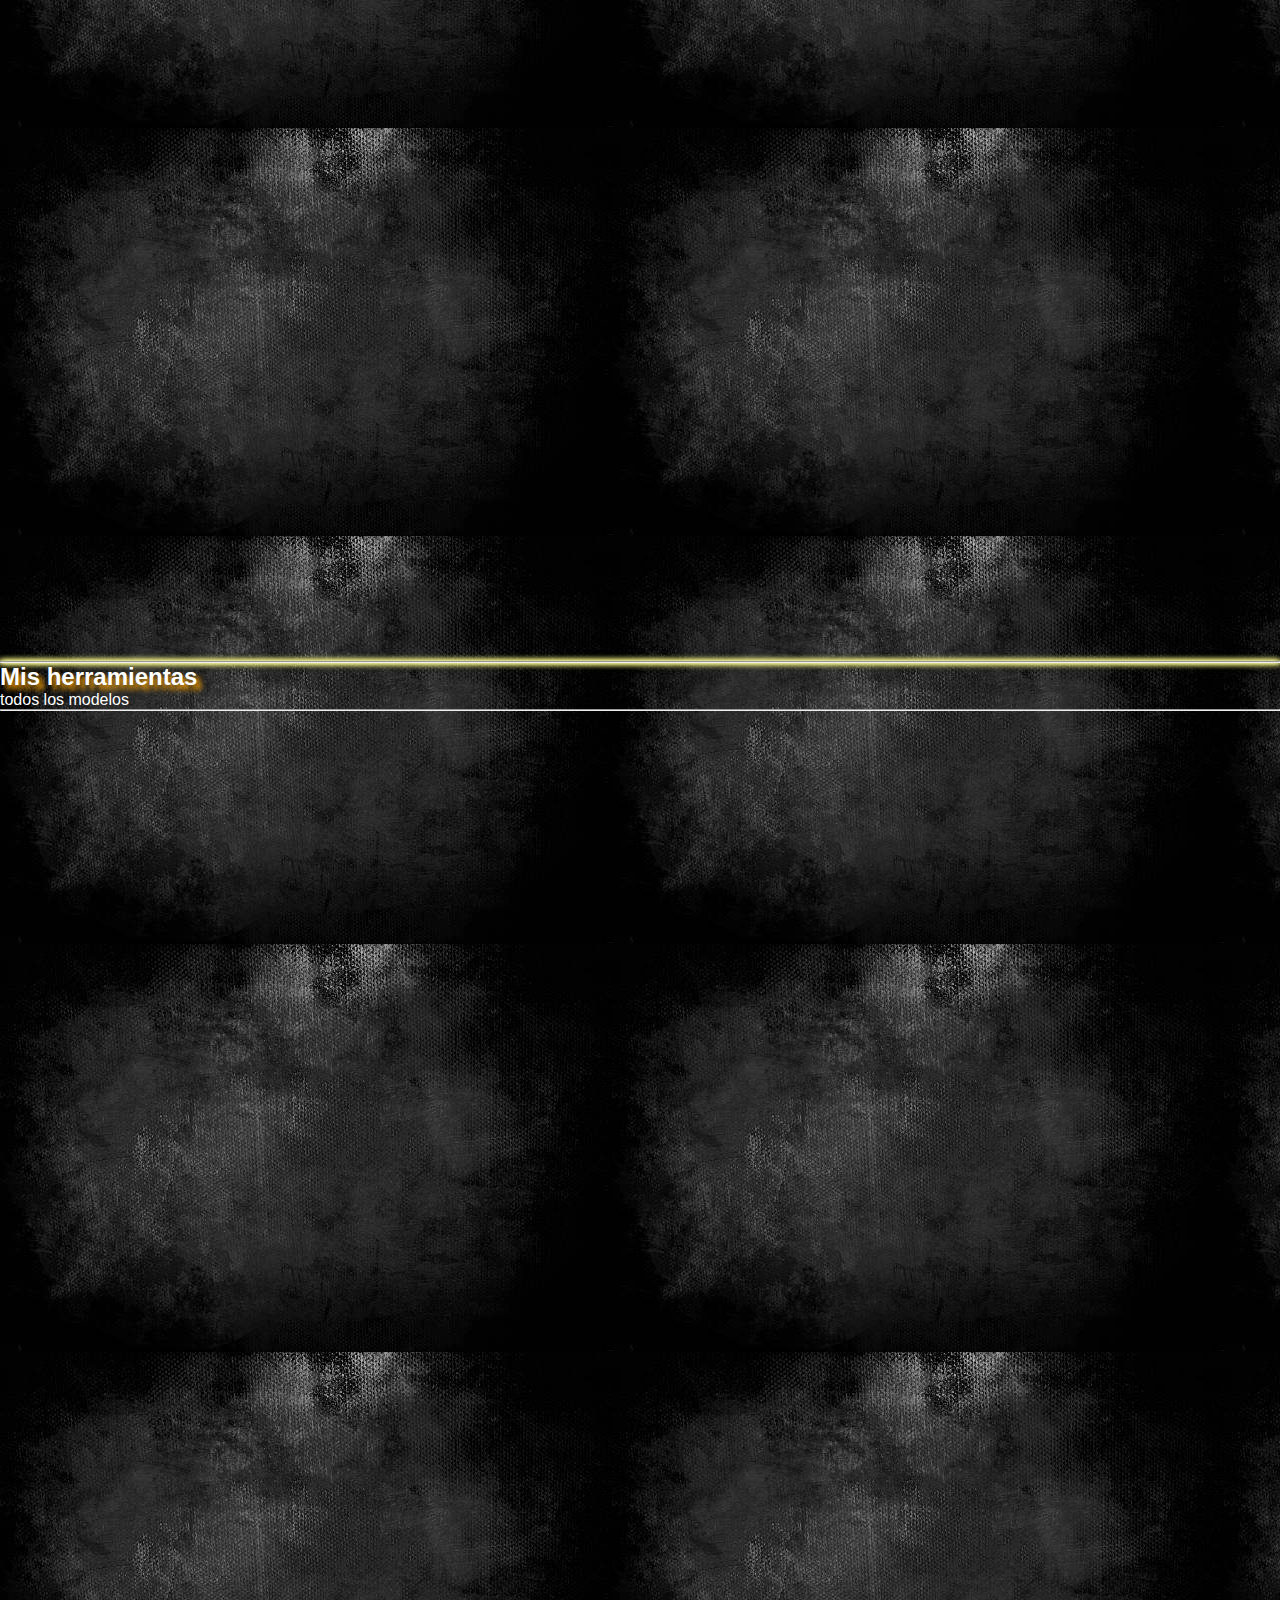
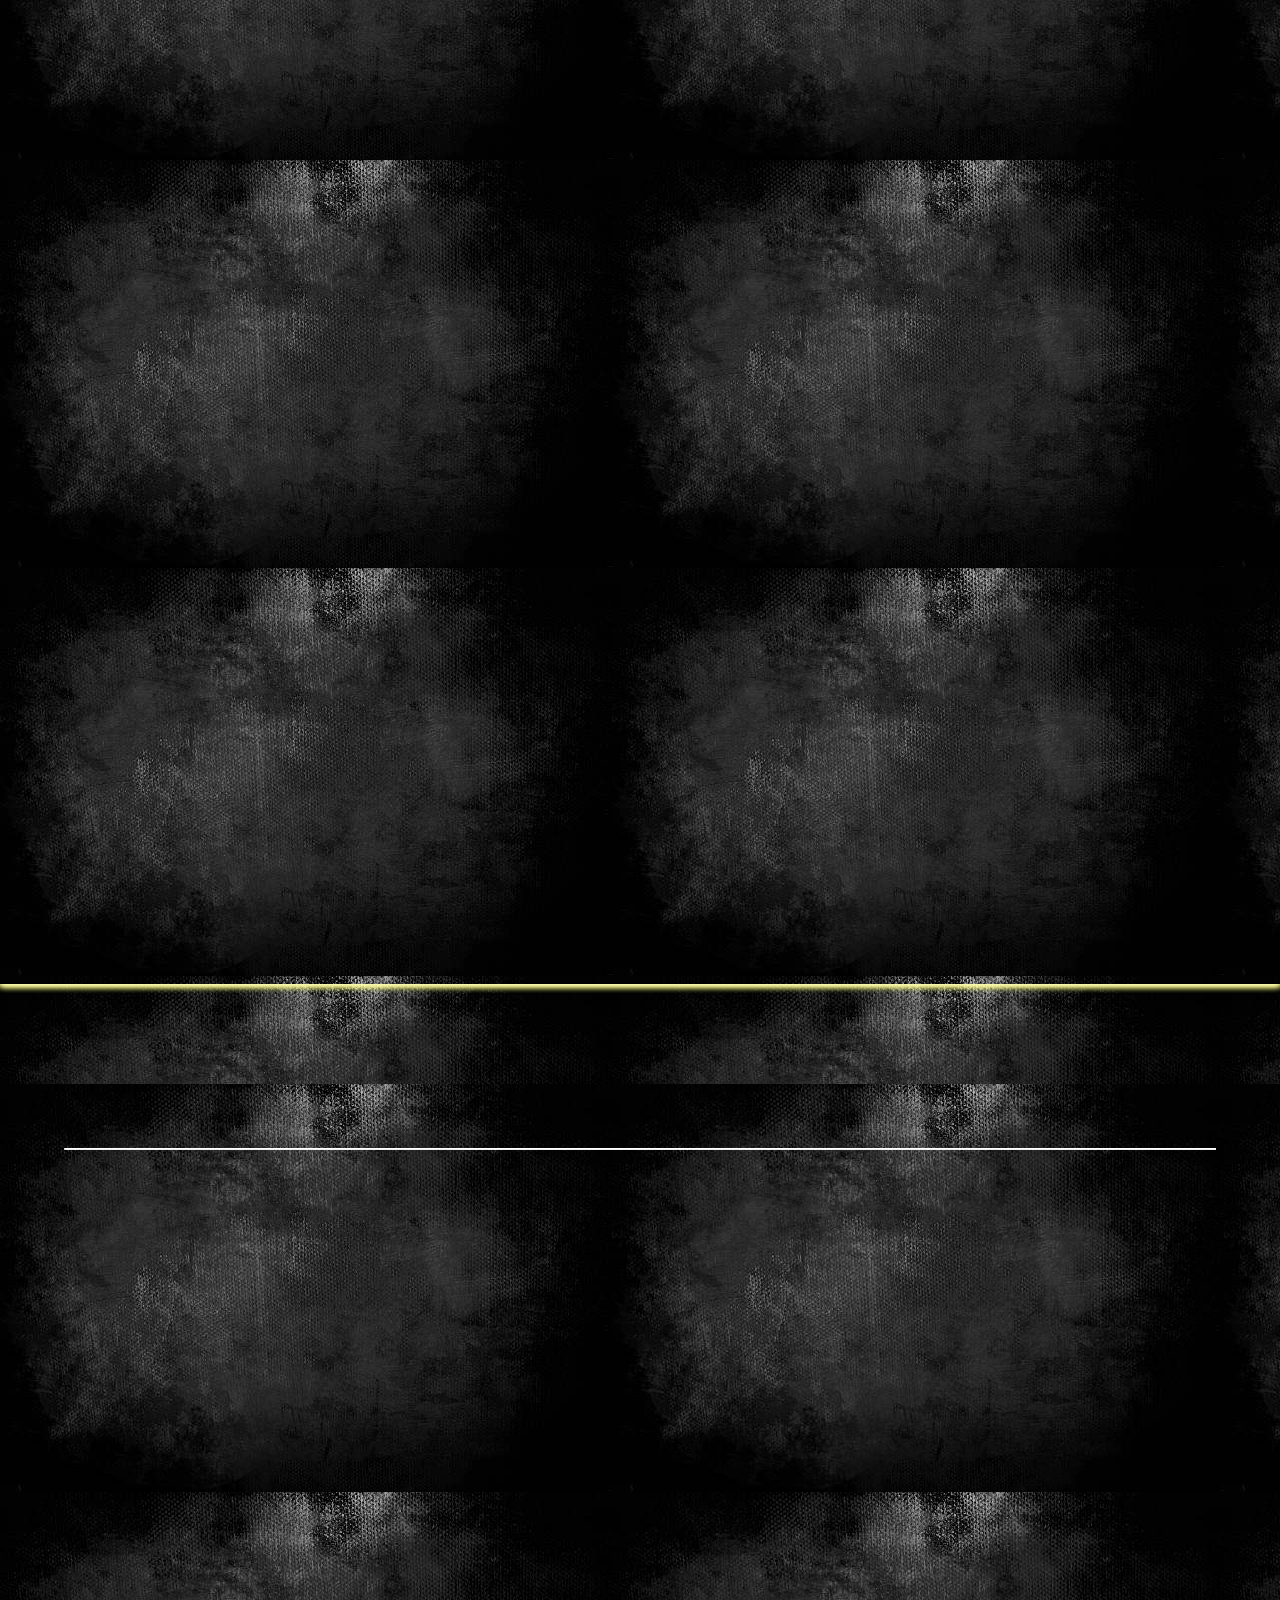
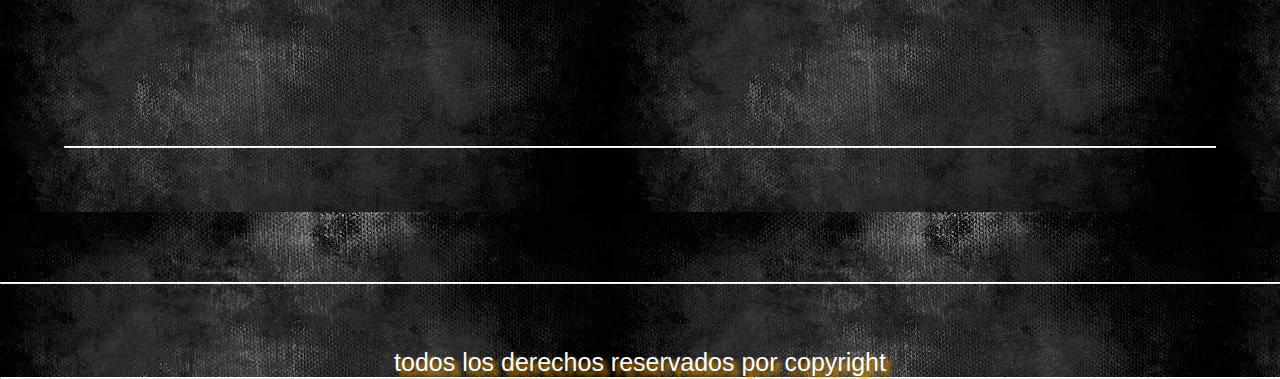
<file: nosotros.html>
<!DOCTYPE html>
<html lang="es">
<head>
    <meta charset="UTF-8" />
    <meta http-equiv="X-UA-Compatible" content="estilo amine,estilo oriental,estilo blanck and grey, IE=edge">
    <meta name="viewport" content="cubrir tatuajes,blackandgrey,tattoo goku,tattoo mandala,estudio tattoo,maquinas tattoo,nueva escuela,arte en piel,tintas vegetales,width=device-width, initial-scale=1.0">
    <title>Nosotros Unlegre Tattoo :Portal donde encontraras una breve descripcion de Mi, mi arte y lo que hice </title>
    <link rel="stylesheet" href="https://cdnjs.cloudflare.com/ajax/libs/font-awesome/6.1.1/css/all.min.css"
        integrity="sha512-KfkfwYDsLkIlwQp6LFnl8zNdLGxu9YAA1QvwINks4PhcElQSvqcyVLLD9aMhXd13uQjoXtEKNosOWaZqXgel0g=="
        crossorigin="anonymous" referrerpolicy="no-referrer" />
    <link rel="stylesheet" href="https://cdn.jsdelivr.net/npm/bootstrap@4.6.1/dist/css/bootstrap.min.css"
        integrity="sha384-zCbKRCUGaJDkqS1kPbPd7TveP5iyJE0EjAuZQTgFLD2ylzuqKfdKlfG/eSrtxUkn" crossorigin="anonymous" />
    <link rel="stylesheet" href="/estilos.css" />
<link rel="stylesheet" href="https://unpkg.com/aos@next/dist/aos.css" />
<script src="https://unpkg.com/aos@next/dist/aos.js"></script>


</head>

<body>
    <!--boton info-->
    <div data-aos="fade-up"
        data-aos-anchor-placement="bottom-center" class="pie">
        <a href="#pie" >info</a>  <!--aca puse el ancla #pie  para ir hasta el fotter-->
    </div>
    <!--boton info-->    
 
    <header>
    <!-- aca comienza navbar-->
  <nav class=" ale_navbar navbar navbar-expand-md bg-dark navbar-dark" id="navbar">
    <!--navbar-expand-md , se expande a partir de md -->
    <!-- Brand -->
    <a class="navbar-brand" src=""></a>
    <i class="fa-solid fa-biohazard" id="logo"></i>
   
    <!-- Toggler/collapsibe Button -->
    <button class="navbar-toggler" type="button" data-toggle="collapse" data-target="#collapsibleNavbar">
      <span class="navbar-toggler-icon"></span>
    </button>

    <!-- Navbar links -->
    <div class="collapse navbar-collapse" id="collapsibleNavbar">
      <ul class="navbar-nav">
        <li class="nav-item">
          <a class="nav-link" href="../index.html">Home</a>
        </li>
        <li class="nav-item">
          <a class="nav-link" href="/vistas/nosotros.html">Nosotros</a>
        </li>
        <li class="nav-item">
          <a class="nav-link" href="/vistas/galeria.html">Galeria</a>
        </li>
        <li class="nav-item">
          <a class="nav-link" href="/vistas/portfolio.html">Portfolio</a>
        </li>
        <li class="nav-item">
          <a class="nav-link" href="/vistas/contacto.html">contacto</a>
        </li>
      </ul>
    </div>
  </nav>
  <header>
    <!--termina navbar-->

    <!--empieza banner-->
    <section  id="up">
        <div class="nosotros_cont_banner">
            <div class="ale_sombra">
                <h1 data-aos="fade-up" >Nosotros</h1>
                <p data-aos="fade-down" data-aos-delay="800" >Conoce mis Estudios y tatuajes</p>
                <hr>
                <div class="ale_cont_banner_link">
                    <a class="ale_banner_link" href="../index.html">Home</a>
                    <a class="ale_banner_link_1" href="/vistas/galeria.html">Galeria</a>
                    <a class="ale_banner_link_2" href="/vistas/portfolio.html">Portfolio</a>
                    <a class="ale_banner_link_3" href="/vistas/contacto.html">Contacto</a>
                </div>
            </div>
        </div>
    </section>
    <!--termina banner-->

    <!--empieza contenedor1-->
    <section>
        <div class="container">
            <div class="row ale_cont_sec_1">
                <div class="col-md-9">
                    <h2 data-aos="flip-right" ><b>Gabriel Alejandro Alegre</b></h2>
                    <p data-aos="fade-right"
                    data-aos-offset="300"
                    data-aos-easing="ease-in-sine" ><i>busca todos tus estilos, Con los mejores diseños </i></p>
                    <hr>
                    <p data-aos="fade-right"
                    data-aos-offset="400"
                    data-aos-easing="ease-in-sine" >Reslizado los mejores insumos y las mejores herramientas en Tatuajes</p>
                </div>
                <div class="ale_sec_link col-md-3 text-center"></div>
                <a href="https://www.facebook.com/profile.php?id=100008090116974" class="btn btn-secondary btn-md">visita nuestra pagina</a>
            </div>
        </div>
    </section>
    <!--termina contenedor1-->

    <!--empieza contenedor2 presentacion-->
    <div class="container">
        <div class="row ale_cont_sec_2">
            <div class="col-md-6">
                <h2 data-aos="flip-right"  >presentacion</h2>
                <em> <strong>
                    <p>Soy Gabriel Alegre y desde siempre me apasiono dibujar y... 
                     encontre en este hermoso arte el privilegio de inmortalizar lo que mas amo hacer
                     Dibujar</p>
                    </strong></em>
                    
                <section>
                    <h2 data-aos="flip-right" >Te invito a ver este Video:</h2>
                    <div data-aos="fade-right"
                    data-aos-offset="300"
                    data-aos-easing="ease-in-sine">
                        <a href="https://www.facebook.com/profile.php?id=100008090116974" target="_blank"> <i
                                class="fa-brands fa-facebook"></i> </a><!-- en href" pongo la direccion""-->
                        <a href="https://www.instagram.com/unlegre_tattoo/?hl=es" target="_blank"><i
                                class="fa-brands fa-instagram"></i></a>
                        <a href=""><i class="fa-brands fa-twitter"></i></a>
                        <a href=""><i class="fa-brands fa-whatsapp"></i></a>
                        <p>todos los derechos reservados por copyright</p>
                    </div>

                </section>
                
            </div>
                 <!--aca empieza iframe-->
            <div data-aos="fade-down"
            data-aos-easing="linear"
            data-aos-duration="1500"class="col-md-6">
            <iframe width="100%" height="365" src="https://www.youtube.com/embed/mKqhjygSeDM" title="YouTube video player" frameborder="0" allow="accelerometer; autoplay; clipboard-write; encrypted-media; gyroscope; picture-in-picture" allowfullscreen></iframe>
                    <hr>
            </div>
                 <!--aca termina iframe-->
        </div>
        <hr>
    </div>
    <hr class="hr">
    <!--termina contenedor2-->

    <!--empieza contenedor3 Nosotros-->
    <section>
        <div class="nosotros_cont_banner_sec_3">
            <div class="container">
                <div class="row">
                    <div class="col-md-3">
                        <h3 data-aos="zoom-out-up" >Nosotros</h3>
                        <p  data-aos="zoom-out-down" >Conoce mas sobre mi , mi pasion ,mis estudios y trabajos !!!</p>
                        <a href="/vistas/portfolio.html" data-aos="zoom-in-up" class="btn btn-secondary btn-md">portafolio</a>
                    </div>
                    <div data-aos="flip-left"
                    data-aos-easing="ease-out-cubic"
                    data-aos-duration="2000" class=" ale_cont_img col-md-5 text-center">
                        <img  src="/img/yo7.jpg" class="img-fluid" alt="">
                        <p> En el Cementerio de Recoleta</p>
                    </div>
                    <div data-aos="fade-right"
                    data-aos-offset="400"
                    data-aos-easing="ease-in-sine" class=" ale_cont_img col-md-4 text-center">
                        <img  src="/img/yo5.png" class="img-fluid" alt="">
                        <p>Con mis compañeros de Estudio</p>
                    </div>
                    <hr>
                </div>
            </div>
        </div>
        <hr>
    </section>
    <!--termina contenedor3-->

      <!--empieza  dibujos contenedor4 en nosotros-->
      <section>
        <div class="container">
            <div class="cont_4 row img_fotter text-center ">
                <div class="col-md-12">
                    <hr>
                    <h2>Mis Pasiones</h2>
                    <p>Dibujar es lo que Amo hacer , desde Siempre</p>
                    <hr>
                    <hr>
                </div>
               <div data-aos="flip-right" data-aos-duration="2000" class="col-md-4">
                    <img  src="/img/dibujo1.png " class="img-fluid" alt="tatuajes realistas">
                    <h3>trabajo en lapiz</h3>
                    <p>practicas en degradados y tonos en papel</p>
                </div>
                 <div data-aos="fade-down"
                 data-aos-easing="linear"
                 data-aos-duration="1500" class="col-md-4">
                    <img src="/img/dibujo6.png" class="img-fluid" alt="tatuajes Anime">
                    <h3>tinta china</h3>
                    <p>Un estilo en tinta china usando lineas para pintar</p>
                </div>
                <div data-aos="flip-left" data-aos-duration="2000" class="col-md-4">
                    <img src="/img/dibujo3.png" class="img-fluid" alt="tatuajes black and grey">
                    <h3>trabajando estlios</h3>
                    <p>practicando varias formas en realismo y animes</p>
                </div> 
            </div>
        </div>
      
    </section>
    <!--termina contenedor4-->

    <!--empieza contenedor4 estudios-->
    <section>
        <div class="container">
            <div class="cont_4 row img_fotter text-center ">
                <div class="col-md-12">
                    <hr>
                    <h2>Mis Estudios</h2>
                    <p>Conoce mis Sertificados y Especializaciones</p>
                    <hr>
                </div>
                <div data-aos="flip-right" data-aos-duration="2000" class="col-md-4">
                    <img  src="/img/diploma1.png" class="img-fluid" alt="tatuajes realistas">
                    <h3>Distintos cursos</h3>
                    <p>Realizados en bs. As. Tattoo Shop 20 años enseñando</p>
                </div>
                 <div data-aos="fade-down"
                 data-aos-easing="linear"
                 data-aos-duration="1500" class="col-md-4">
                    <img src="/img/diploma3.png" class="img-fluid" alt="tatuajes Anime">
                    <h3>Semnario</h3>
                    <p>Dos jornadas en Realismo con Axel Lopez</p>
                </div>
                <div data-aos="flip-left" data-aos-duration="2000" class="col-md-4">
                    <img src="/img/diploma4.png" class="img-fluid" alt="tatuajes black and grey">
                    <h3>Cursos y Practicas </h3>
                    <p>Por cada curso en bs.As. Tattoo Shop</p>
                </div>
            </div> 
        </div>
      
    </section>
    <!--termina contenedor4-->
    <!--empieza contenedor4 Maquinas-->
    <section>
        <div class="container ">
            <div class="cont_4 row img_fotter text-center ">
                <div class="col-md-12">
                    <hr>
                    <h2>Mis herramientas</h2>
                    <p>todos los modelos</p>
                    <hr>
                </div>
                <div data-aos="flip-right" data-aos-duration="2000" class="col-md-4">
                    <img  src="/img/maquina4.png" class="img-fluid" alt="tatuajes realistas">
                    <h3>A bobinas</h3>
                    <p>Maquinas a bobinas dando un golpe mas firme para tradicional</p>
                </div>
                 <div data-aos="fade-down"
                 data-aos-easing="linear"
                 data-aos-duration="1500" class="col-md-4">
                    <img src="/img/maquina2.jpg" class="img-fluid" alt="tatuajes Anime">
                    <h3>A Cartuchos</h3>
                    <p> lapiz elctrico a cartuchos , para precision y realismos</p>
                </div>
                <div data-aos="flip-left" data-aos-duration="2000" class="col-md-4">
                    <img src="/img/maquina5.png" class="img-fluid" alt="tatuajes black and grey">
                    <h3>Adaptador cartuchos</h3>
                    <p>Para maquinas a bobina ,dando fuerza y precision</p>
                </div>
            </div>
        </div>
      
    </section>
    <!--termina contenedor4-->

    <!--empieza contenedor5-->
    <section>
        <div class="ale_cont_5">
            <div class="container">
                <hr class="hr_4">
                <div class="row text-center">
                    <div data-aos="fade-right"
                    data-aos-offset="300"
                    data-aos-easing="ease-in-sine" 
                    data-aos-delay="300"class="col-md-3">
                        <h2>Unlegre Tattoo</h2>
                        <p>Sitio especializado en realizar trabajos , diseños ,insumos y cover.</p>
                    </div>
                    <div class="conocenos" data-aos="fade-right"
                    data-aos-offset="400"
                    data-aos-easing="ease-in-sine" 
                    data-aos-delay="400"class="col-md-3">
                        <h2>conocenos</h2>
                        <a href="../index.html">home</a>
                        <a href="/vistas/galeria.html">galeria</a> 
                        <a href="/vistas/portfolio.html">Portfolio</a>
                        <a href="/vistas/contacto.html">contacto</a>
                    </div>
                    
                    <div data-aos="fade-right"
                        data-aos-offset="500"
                        data-aos-easing="ease-in-sine" 
                        data-aos-delay="500"class="col-md-3">
                        <h2>recomendados</h2>
                        <a href="https://www.youtube.com/watch?v=-oejdjDgGqY">conoce mas sobre este arte</a>
                        <p>visita distintos sitios y crea tus ideas</p>
                        <p>no te quedes con las ganas</p>
                        <hr>
                        <a href="https://www.instagram.com/unlegre_tattoo/?hl=es">sitio web</a>
                        <p>visita mis redes sociales y da like a mis trabajos</p>
                        <p>2022</p>
                        <hr>
                    </div>

                    <div data-aos="flip-left"
                        data-aos-easing="ease-out-cubic"
                        data-aos-duration="2000" 
                        data-aos-delay="400"class="col-md-3">
                        <div class="img_fotter" >
                        <img  src="/img/zeus.jpg" class="img-fluid" alt="tatuajes realistas">
                        </div>
                        <h3>Todos los diseños</h3>
                        <p>Soñalo ,planealo y yo lo Realizo !!! </p>  
                    </div>
                    <hr class="hr_5">
                </div>
            </div>
        </div>
      
    </section>
     <!--termina contenedor5-->
       <!--boton up-->
       <div data-aos="flip-left"
       data-aos-easing="ease-out-cubic"
       data-aos-duration="2000" class="up">
           <a href="#up" >Up</a>  <!--aca puse el ancla #up  para ir hasta el home-->
       </div>
       <!--boton up-->
    <!--aca empieza el footer-->
    
<div class="container " class="cont_fotter" id="pie">
    <div class="row">
        <div class="col-md-12">
            <footer id="pie">
                <hr class="hr_fotter">
                <h2 data-aos="flip-right" class="redes_fotter" >Redes</h2>
                <div  class="redes">
                  <a href="https://www.facebook.com/profile.php?id=100008090116974" target="_blank">
                    <i class="fa-brands fa-facebook"></i> </a><!-- en href" pongo la direccion""-->
                  <a href="https://www.instagram.com/unlegre_tattoo/?hl=es" target="_blank"><i
                      class="fa-brands fa-instagram"></i></a>
                  <a href=""><i class="fa-brands fa-twitter"></i></a>
                  <a href=""><i class="fa-brands fa-whatsapp"></i></a>
                  <p class="p_fotter">todos los derechos reservados por copyright</p>
                </div>
                <hr class="hr_fotter">
              </footer>

        </div>
    </div>         
</div>

  <!--aca termina el footer-->

  
   

    <script src="https://cdn.jsdelivr.net/npm/@popperjs/core@2.10.2/dist/umd/popper.min.js"
        integrity="sha384-7+zCNj/IqJ95wo16oMtfsKbZ9ccEh31eOz1HGyDuCQ6wgnyJNSYdrPa03rtR1zdB" crossorigin="anonymous">
    </script>
    <script src="https://cdn.jsdelivr.net/npm/bootstrap@5.1.3/dist/js/bootstrap.min.js"
        integrity="sha384-QJHtvGhmr9XOIpI6YVutG+2QOK9T+ZnN4kzFN1RtK3zEFEIsxhlmWl5/YESvpZ13" crossorigin="anonymous">
    </script>

    <script src="https://cdn.jsdelivr.net/npm/jquery@3.5.1/dist/jquery.slim.min.js"
        integrity="sha384-DfXdz2htPH0lsSSs5nCTpuj/zy4C+OGpamoFVy38MVBnE+IbbVYUew+OrCXaRkfj" crossorigin="anonymous">
    </script>
    <script src="https://cdn.jsdelivr.net/npm/popper.js@1.16.1/dist/umd/popper.min.js"
        integrity="sha384-9/reFTGAW83EW2RDu2S0VKaIzap3H66lZH81PoYlFhbGU+6BZp6G7niu735Sk7lN" crossorigin="anonymous">
    </script>
    <script src="https://cdn.jsdelivr.net/npm/bootstrap@4.6.1/dist/js/bootstrap.min.js"
        integrity="sha384-VHvPCCyXqtD5DqJeNxl2dtTyhF78xXNXdkwX1CZeRusQfRKp+tA7hAShOK/B/fQ2" crossorigin="anonymous">
    </script>
    <script src="https://unpkg.com/aos@next/dist/aos.js"></script>
    <script>
    AOS.init();
    </script>
</body>

</html>
</file>
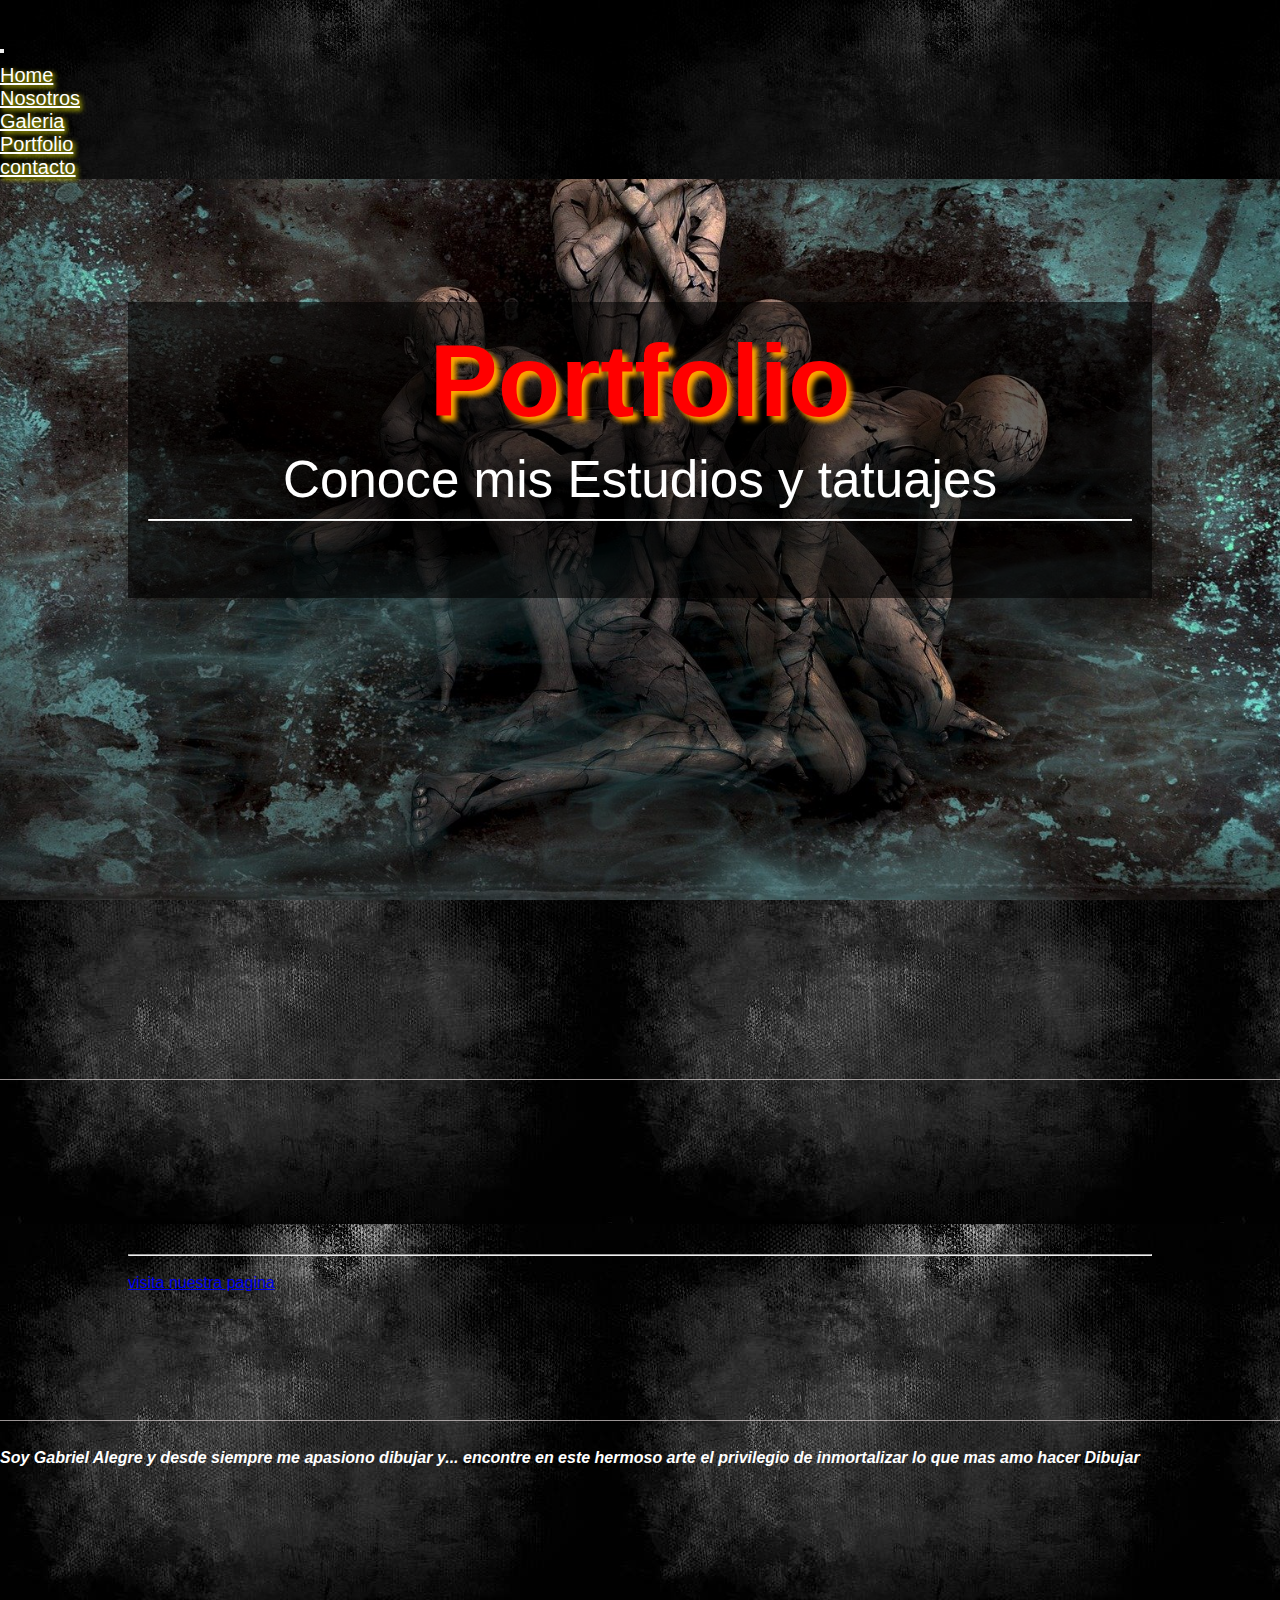
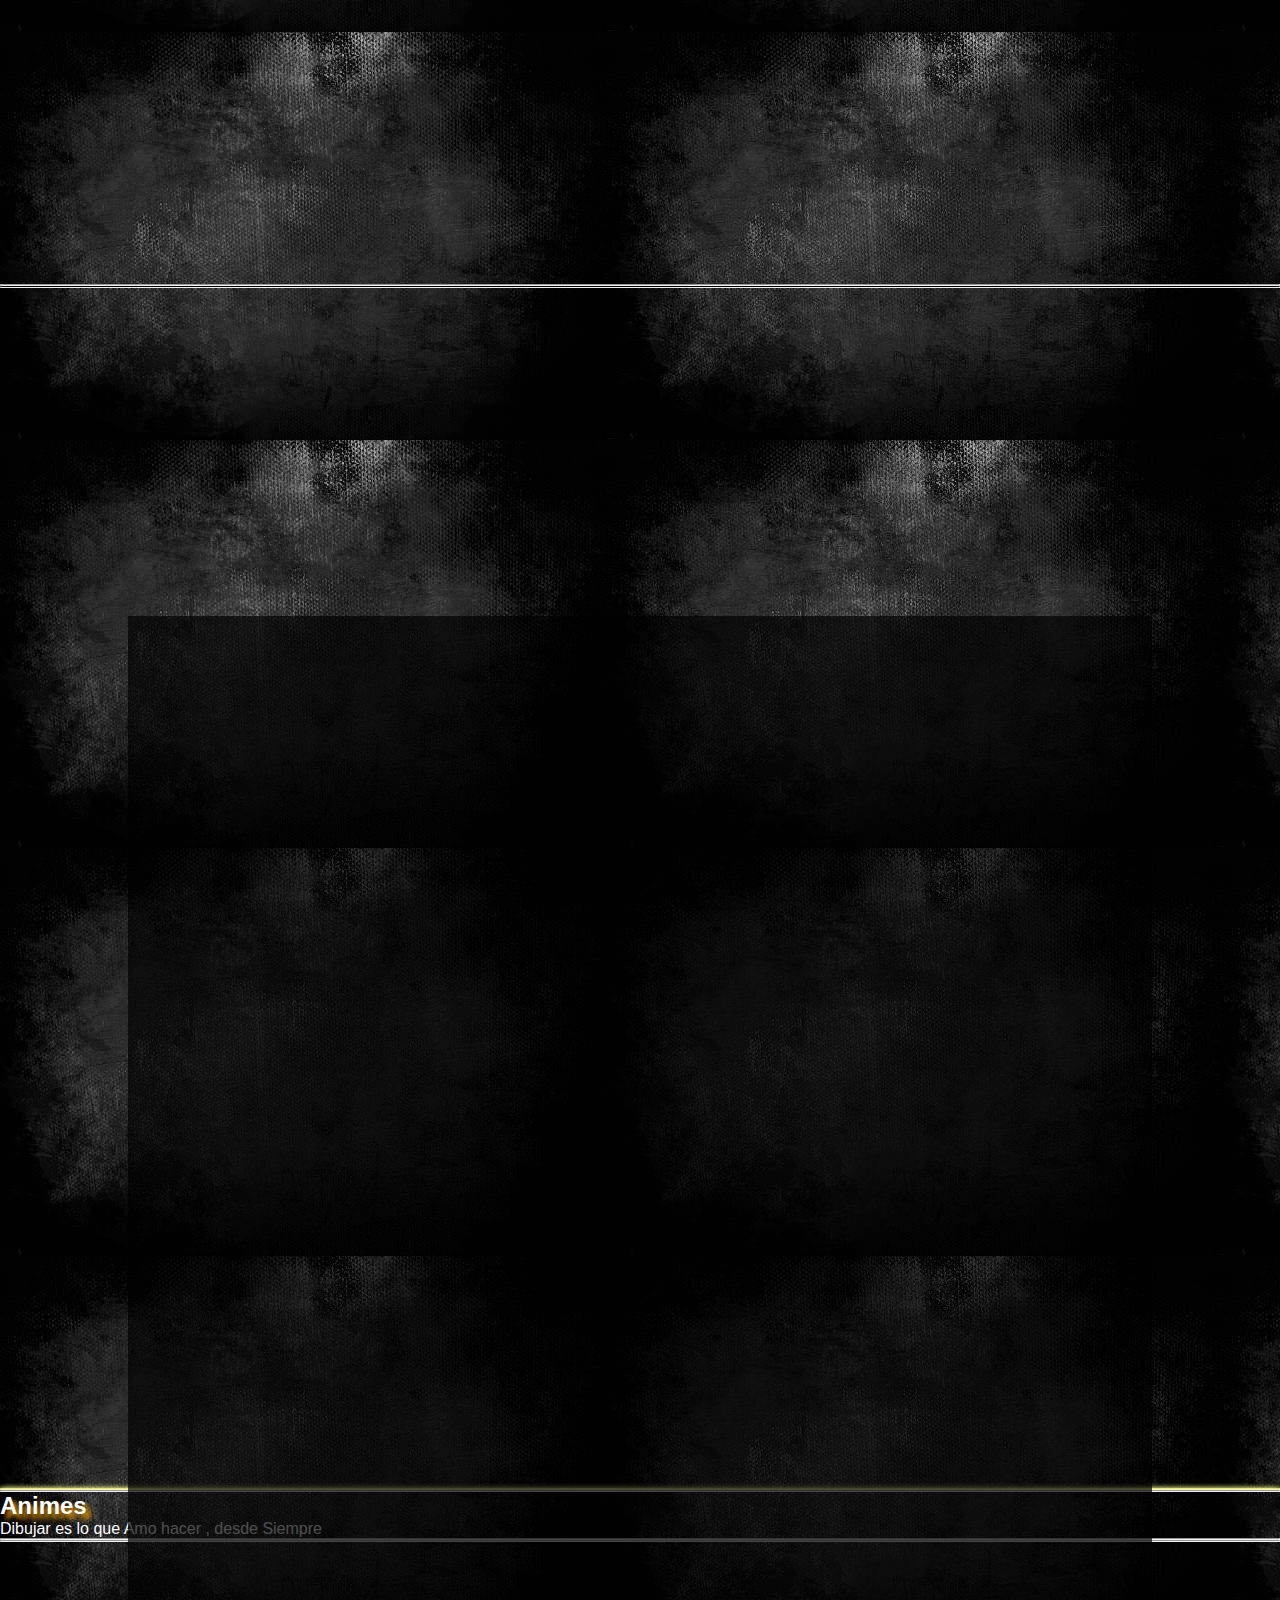
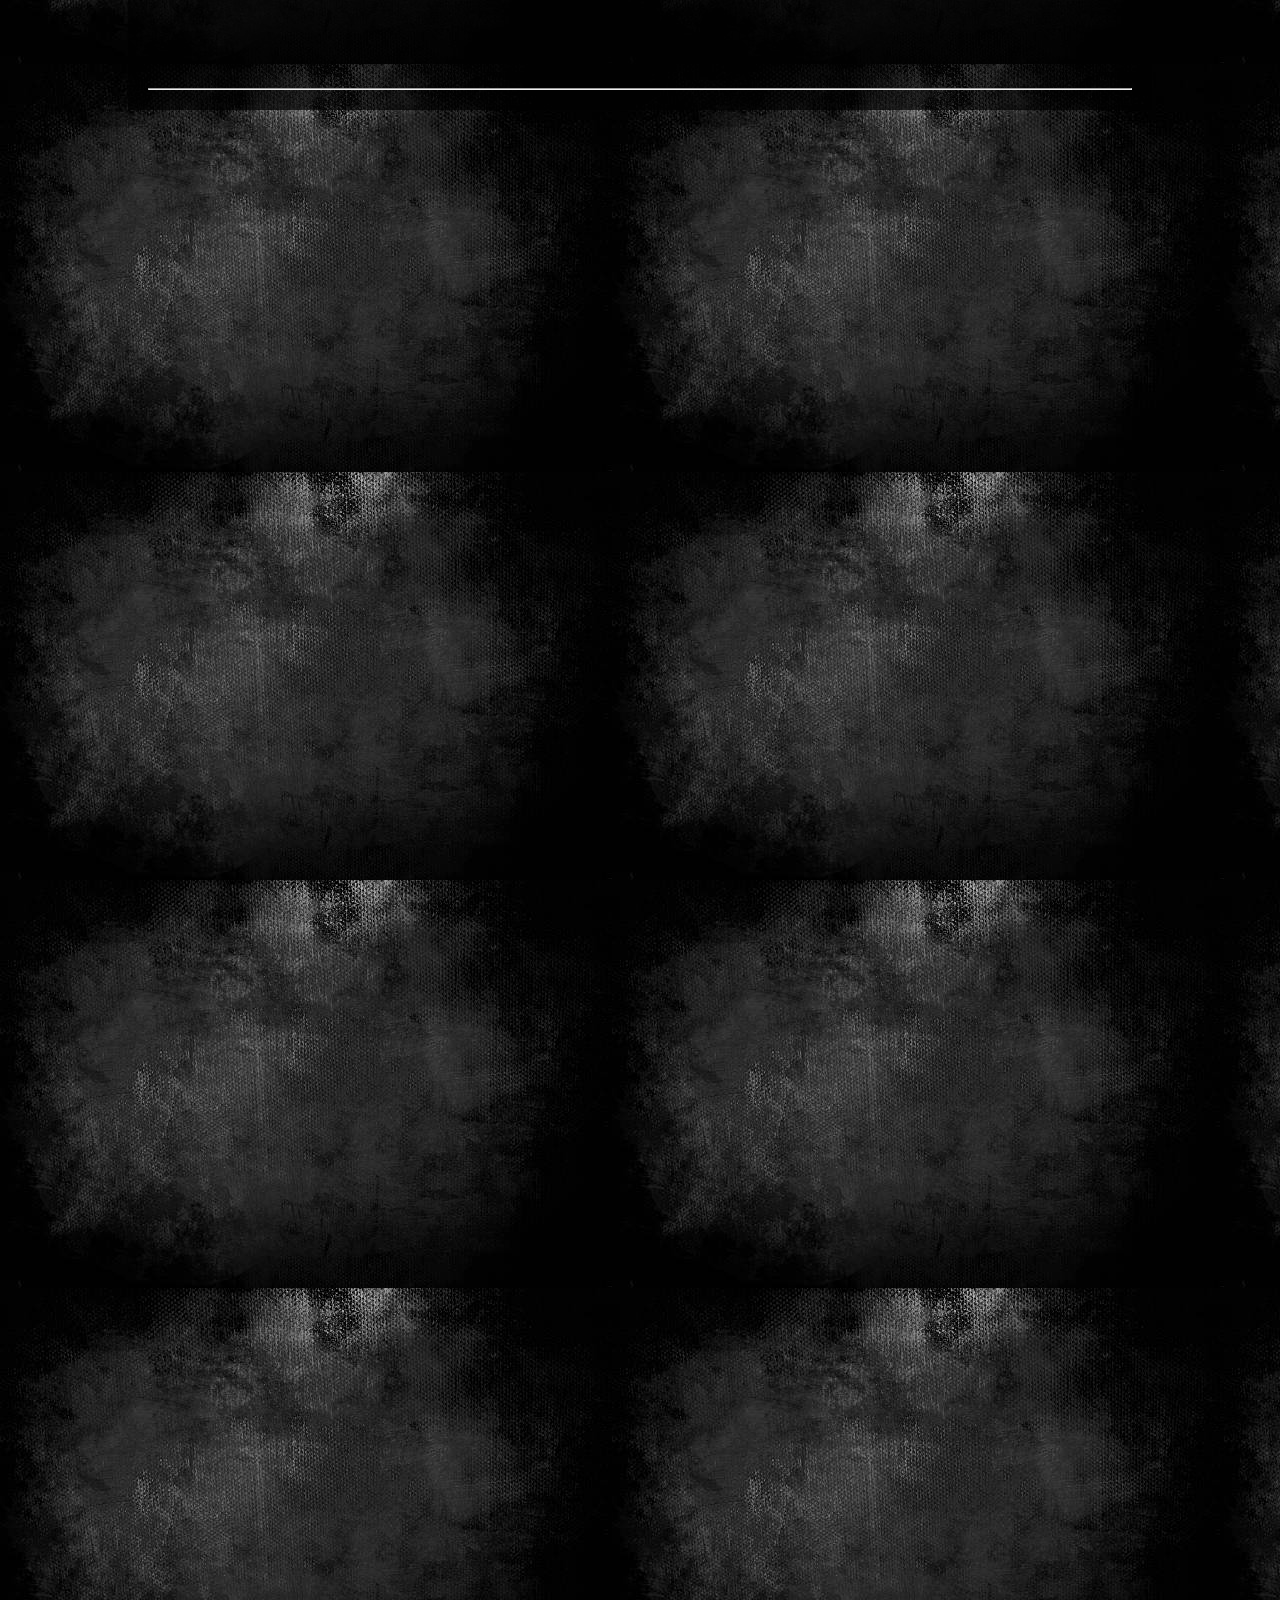
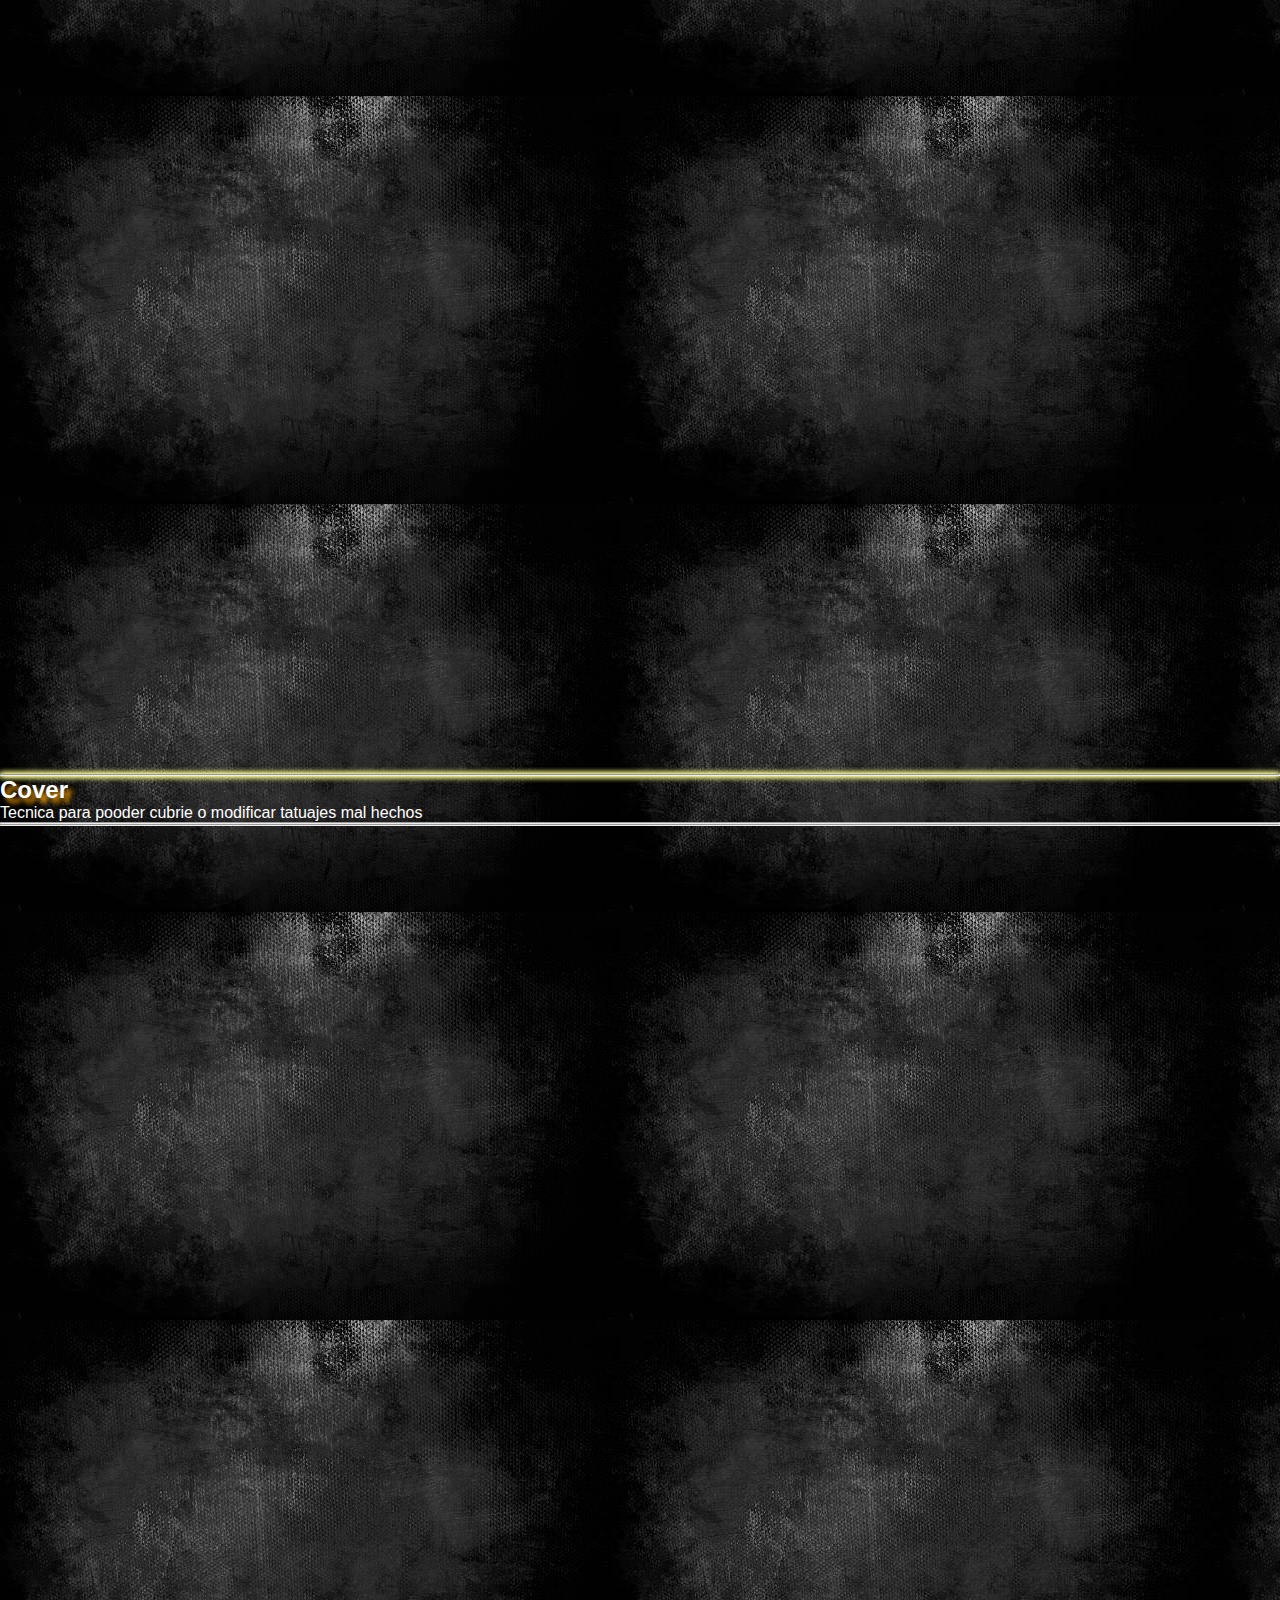
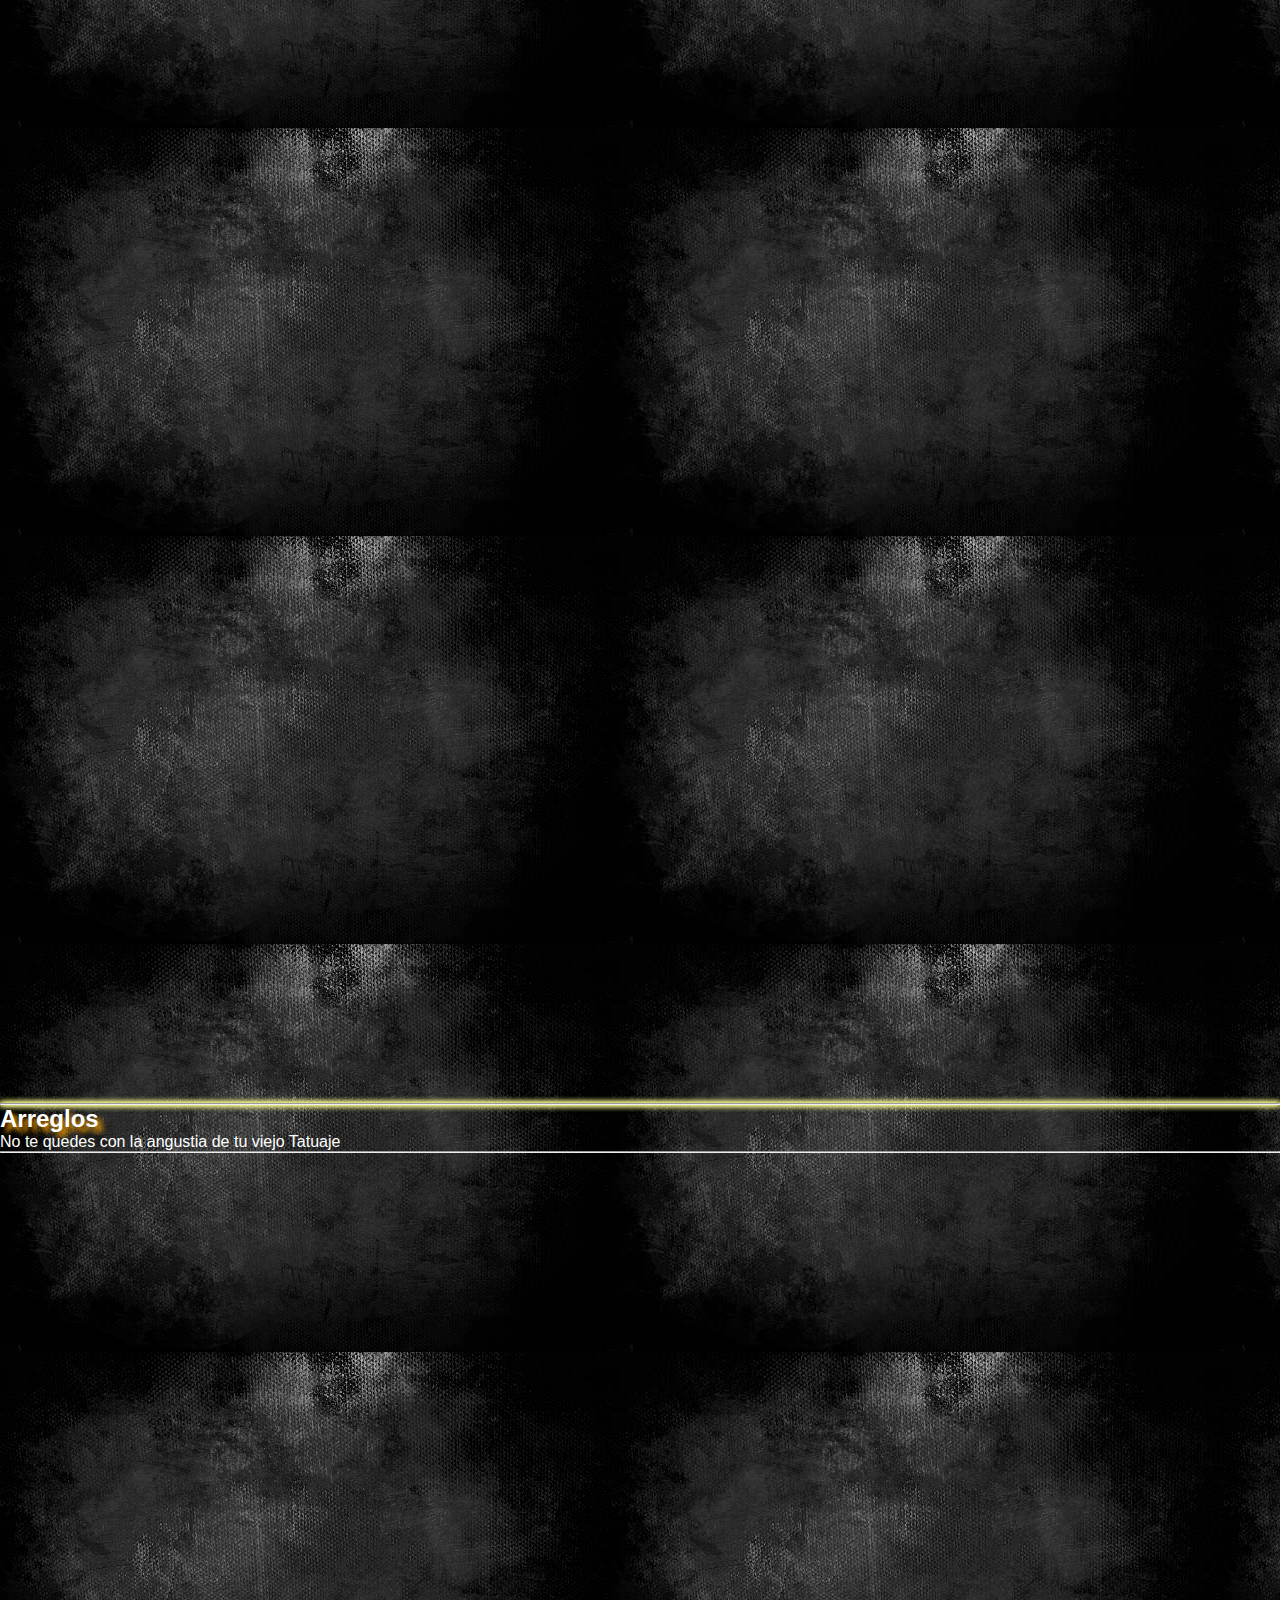
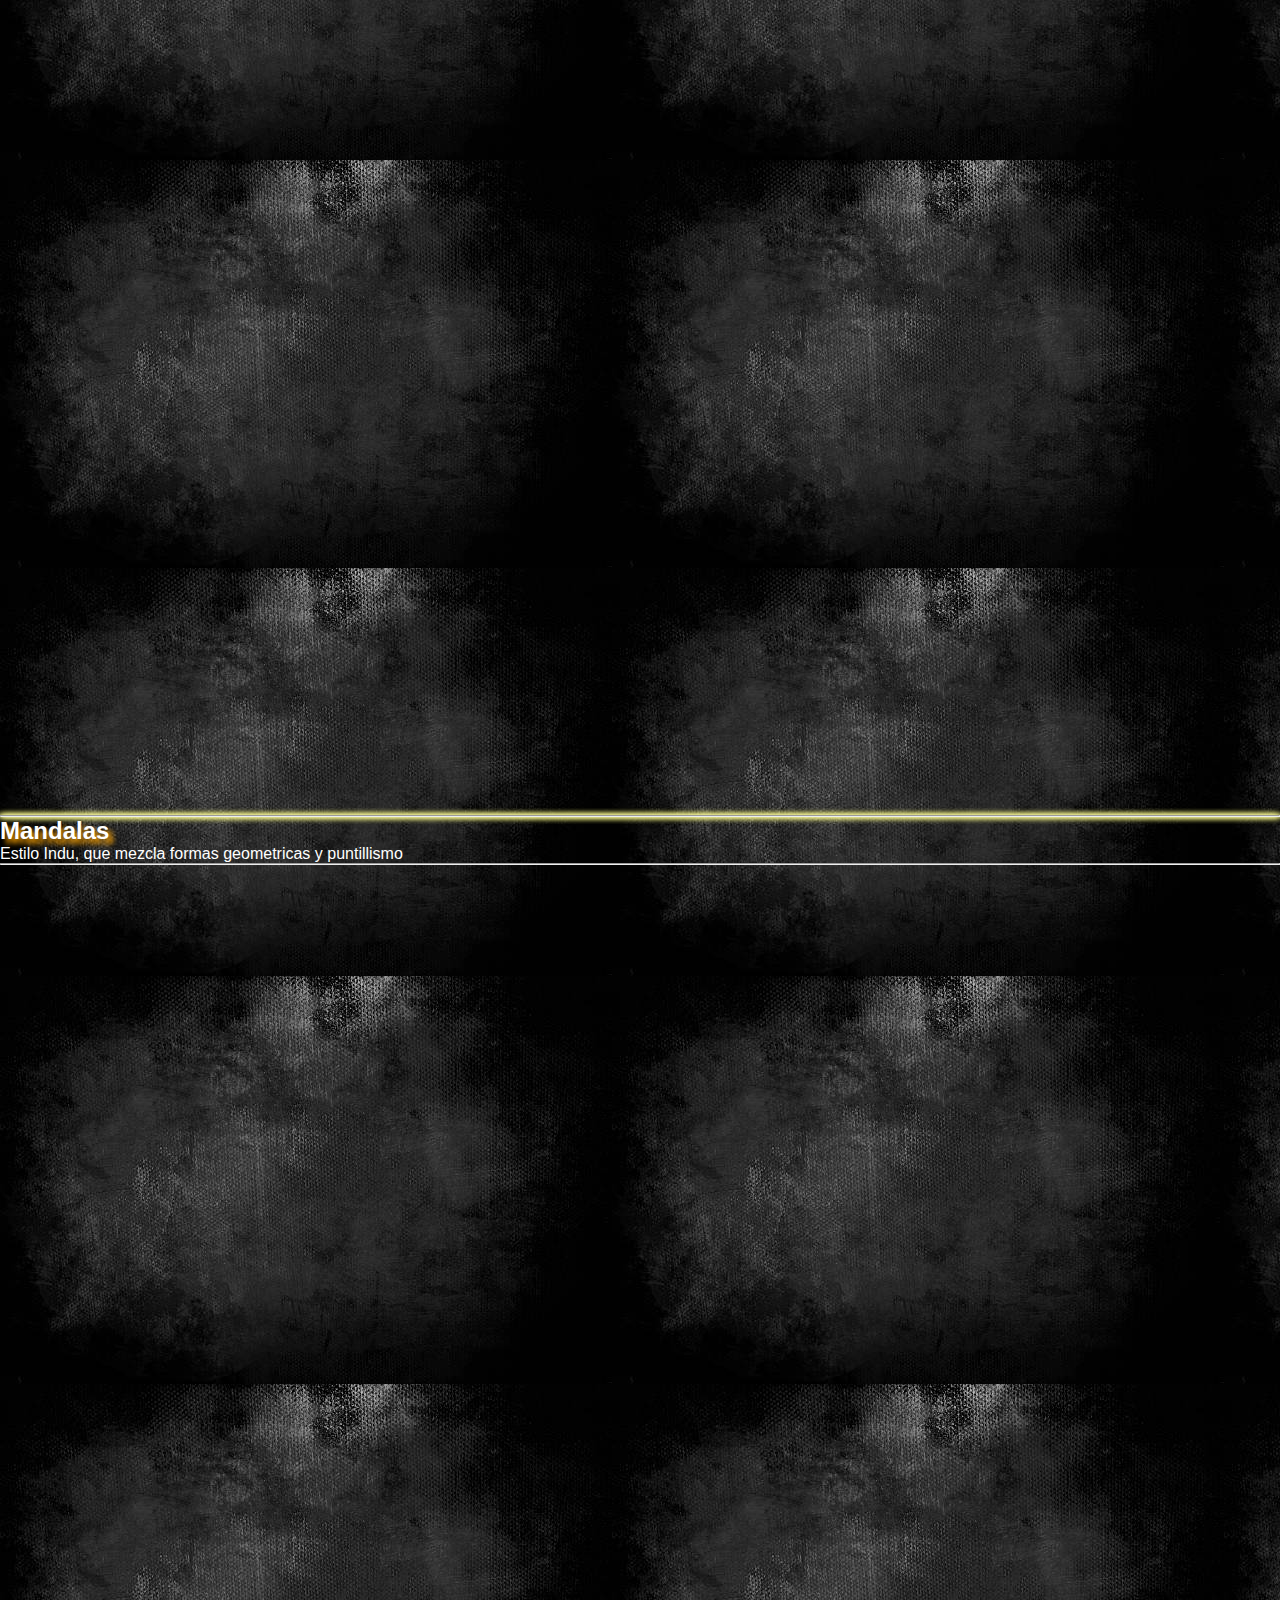
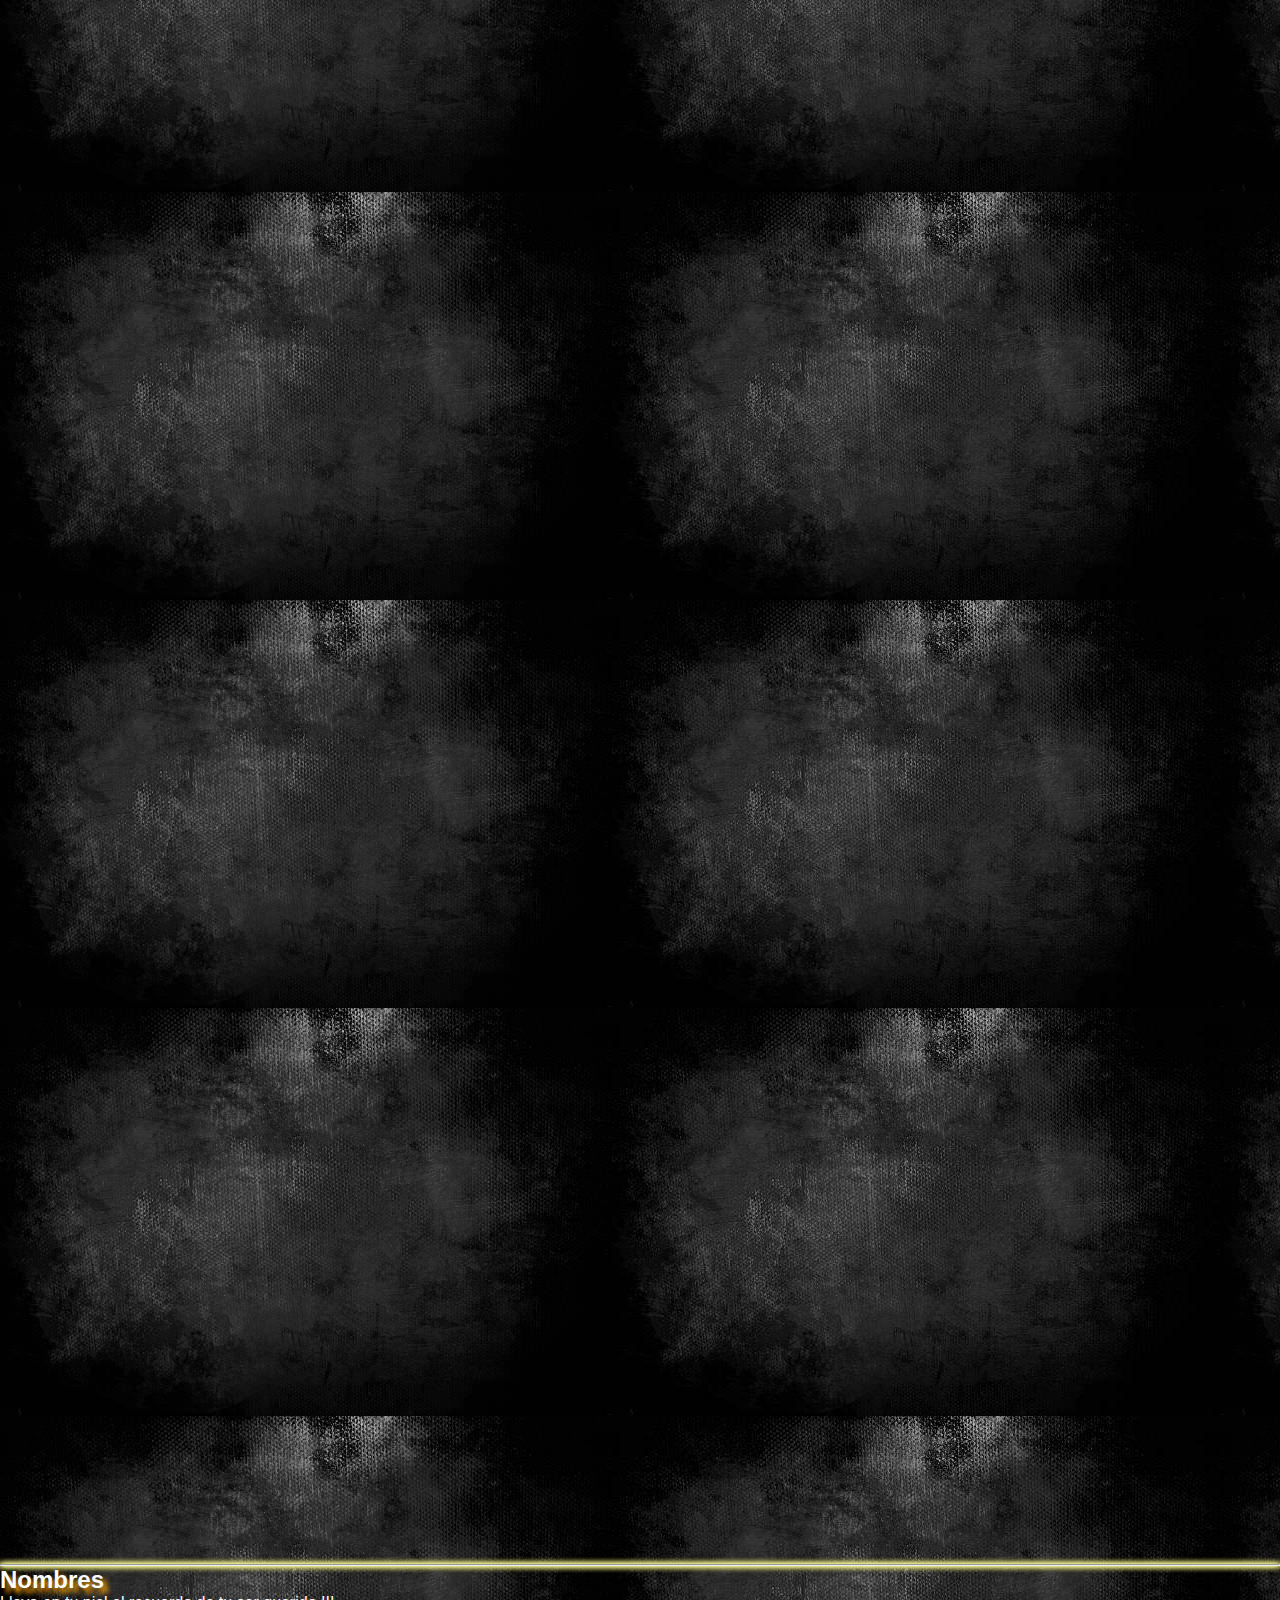
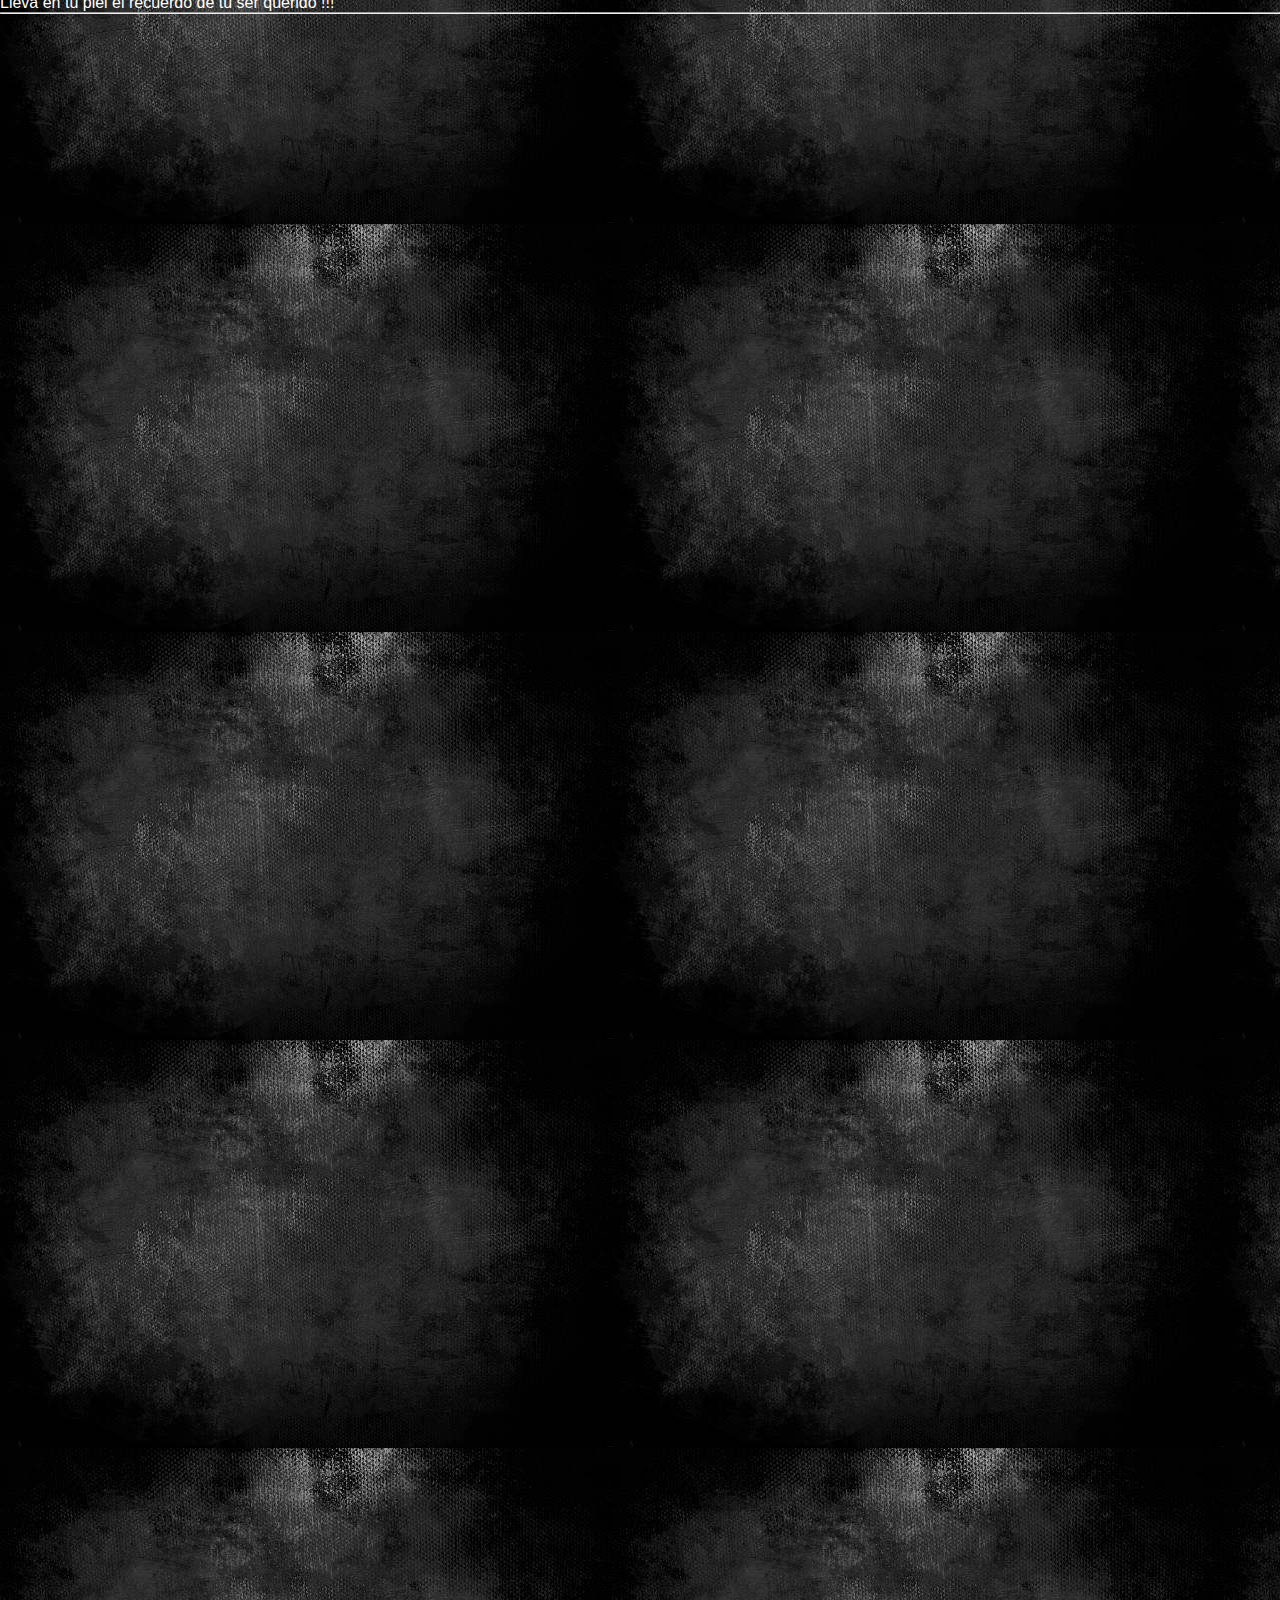
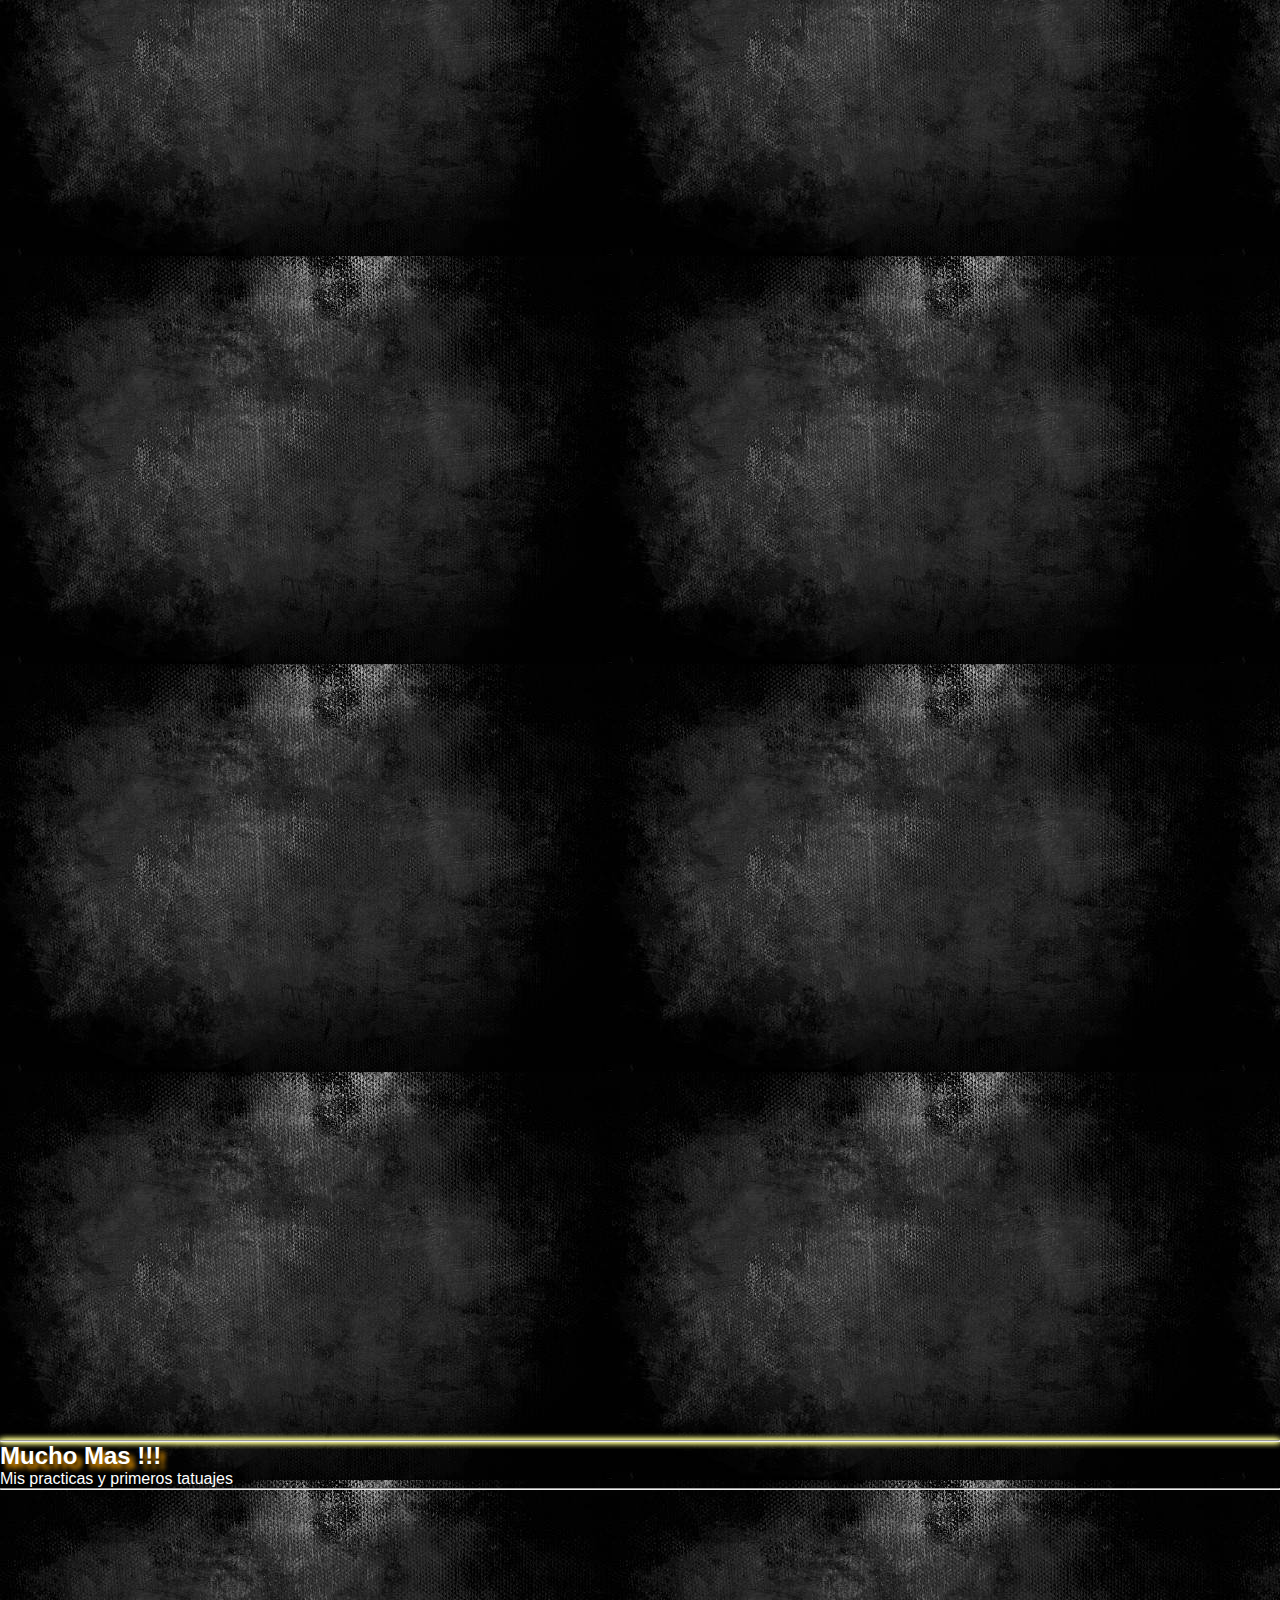
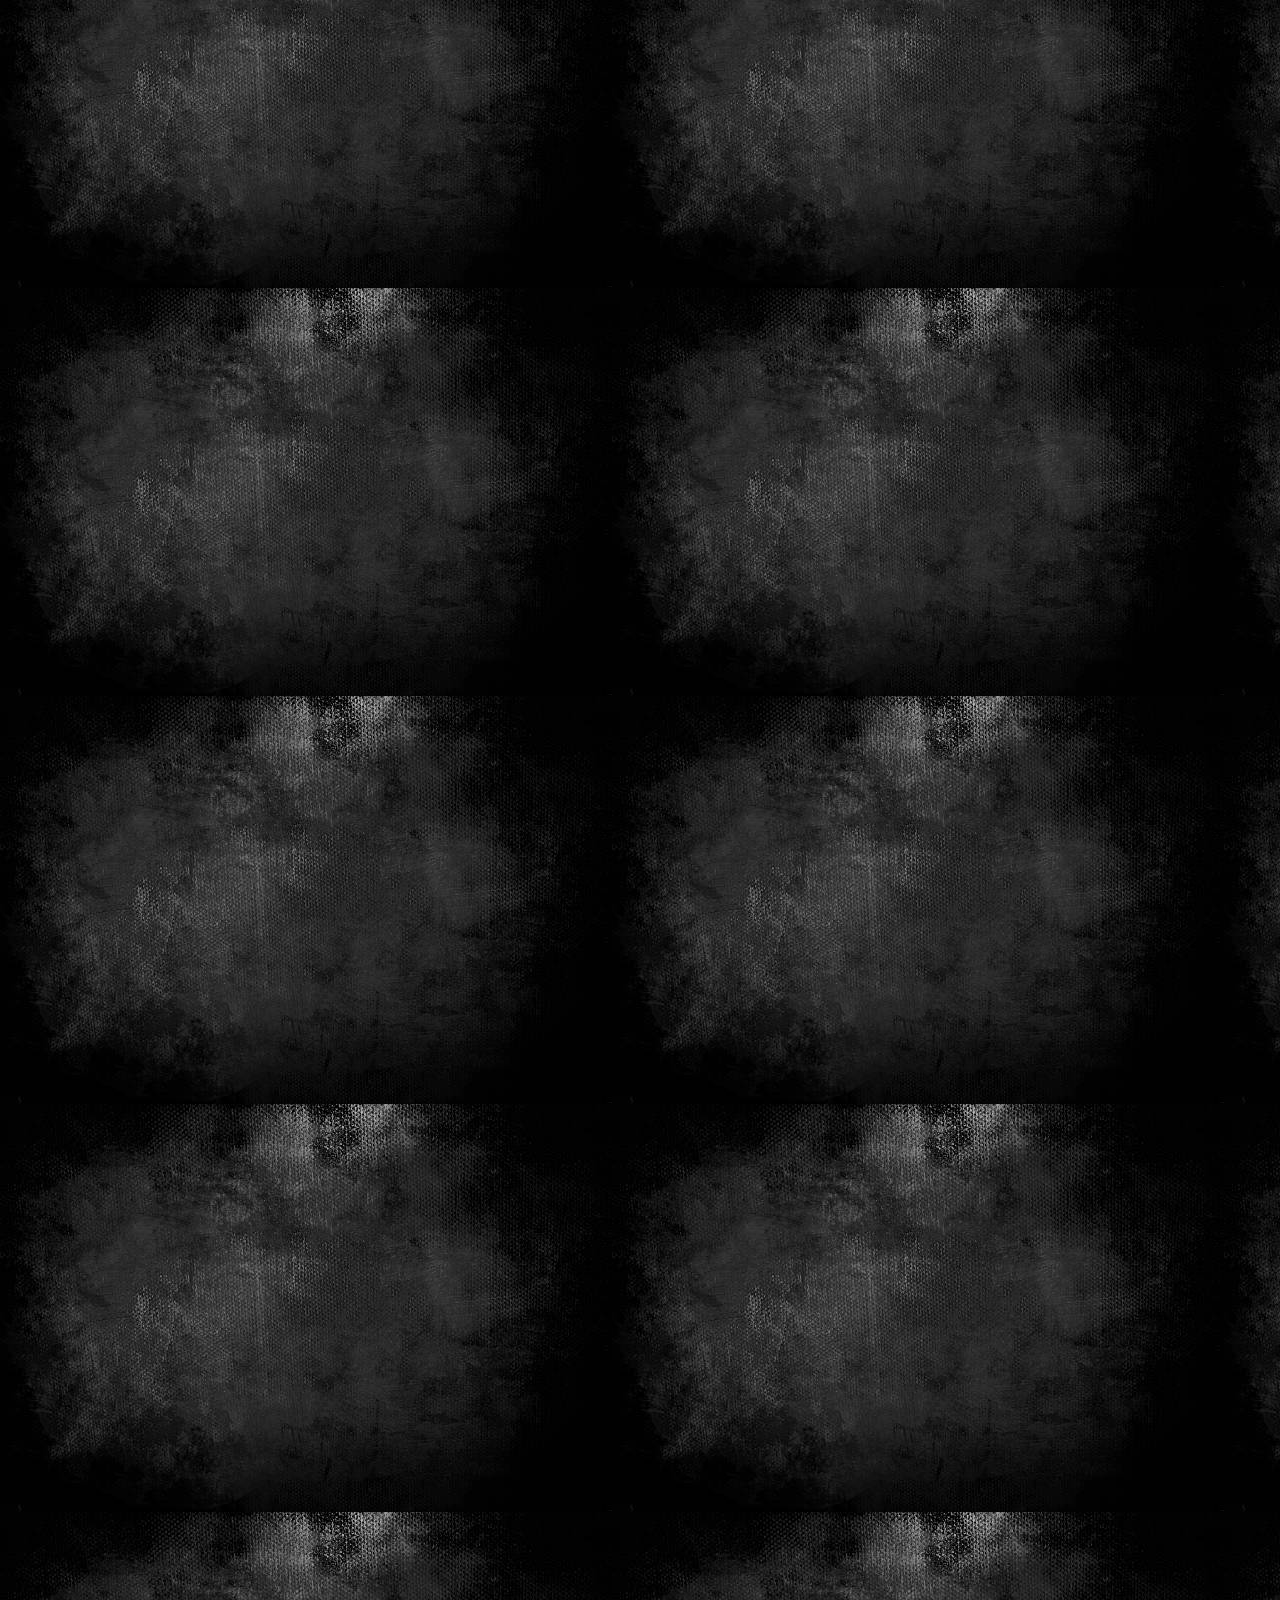
<file: portfolio.html>
<!DOCTYPE html>
<html lang="es">
<head>
    <meta charset="UTF-8" />
    <meta http-equiv="X-UA-Compatible" content="turnos tatuajes ,cuidados tatuajes ,puntillismo tatuajes, letras tatujes , nombres para tatuar,IE=edge">
    <meta name="viewport" content="cobertura tatuajers,repuestos maquinas tatuajes ,tintas vegetales tatuajes,diseños para cober tatuajes,tecnicas tatuajes,tattoo cover,width=device-width, initial-scale=1.0">
    <title>Porfolio Unlegre Tattoo :Un lugar donde podras presupuestar el tatueje que deceas y ademas podras tambien 
        estilos ,contactos y presupuesto y Mas !!!</title>
    <link rel="stylesheet" href="https://cdnjs.cloudflare.com/ajax/libs/font-awesome/6.1.1/css/all.min.css"
        integrity="sha512-KfkfwYDsLkIlwQp6LFnl8zNdLGxu9YAA1QvwINks4PhcElQSvqcyVLLD9aMhXd13uQjoXtEKNosOWaZqXgel0g=="
        crossorigin="anonymous" referrerpolicy="no-referrer" />
    <link rel="stylesheet" href="https://cdn.jsdelivr.net/npm/bootstrap@4.6.1/dist/css/bootstrap.min.css"
        integrity="sha384-zCbKRCUGaJDkqS1kPbPd7TveP5iyJE0EjAuZQTgFLD2ylzuqKfdKlfG/eSrtxUkn" crossorigin="anonymous" />
    <link rel="stylesheet" href="/estilos.css" />
<link rel="stylesheet" href="https://unpkg.com/aos@next/dist/aos.css" />
<script src="https://unpkg.com/aos@next/dist/aos.js"></script>


</head>

<body>
    <!--boton info-->
    <div data-aos="fade-up"
        data-aos-anchor-placement="bottom-center" class="pie">
        <a href="#pie" >info</a>  <!--aca puse el ancla #pie  para ir hasta el fotter-->
    </div>
    <!--boton info-->    
 
    <header>
    <!-- aca comienza navbar-->
  <nav class=" ale_navbar navbar navbar-expand-md bg-dark navbar-dark" id="navbar">
    <!--navbar-expand-md , se expande a partir de md -->
    <!-- Brand -->
    <a class="navbar-brand" src=""></a>
    <i class="fa-solid fa-biohazard" id="logo"></i>
   
    <!-- Toggler/collapsibe Button -->
    <button class="navbar-toggler" type="button" data-toggle="collapse" data-target="#collapsibleNavbar">
      <span class="navbar-toggler-icon"></span>
    </button>

    <!-- Navbar links -->
    <div class="collapse navbar-collapse" id="collapsibleNavbar">
      <ul class="navbar-nav">
        <li class="nav-item">
          <a class="nav-link" href="../index.html">Home</a>
        </li>
        <li class="nav-item">
          <a class="nav-link" href="Nosotros.html">Nosotros</a>
        </li>
        <li class="nav-item">
          <a class="nav-link" href="galeria.html">Galeria</a>
        </li>
        <li class="nav-item">
          <a class="nav-link" href="portfolio.html">Portfolio</a>
        </li>
        <li class="nav-item">
          <a class="nav-link" href="contacto.html">contacto</a>
        </li>
      </ul>
    </div>
  </nav>
  <header>
    <!--termina navbar-->

    <!--empieza banner-->
    <section  id="up">
        <div class="portfolio_cont_banner">
            <div class="ale_sombra">
                <h1 data-aos="fade-up" >Portfolio</h1>
                <p data-aos="fade-down" data-aos-delay="800" >Conoce mis Estudios y tatuajes</p>
                <hr>
                <div class="ale_cont_banner_link">
                    <a class="ale_banner_link" href="../index.html">Home</a>
                    <a class="ale_banner_link_1" href="/vistas/galeria.html">Galeria</a>
                    <a class="ale_banner_link_2" href="/vistas/nosotros.html">nosotros</a>
                    <a class="ale_banner_link_3" href="/vistas/contacto.html">Contacto</a>
                </div>
            </div>
        </div>
    </section>
    <!--termina banner-->

    <!--empieza contenedor1-->
    <section>
        <div class="container">
            <div class="row ale_cont_sec_1">
                <div class="col-md-9">
                    <h2 data-aos="flip-right" ><b>Gabriel Alejandro Alegre</b></h2>
                    <p data-aos="fade-right"
                    data-aos-offset="300"
                    data-aos-easing="ease-in-sine" ><i>busca todos tus estilos, Con los mejores diseños </i></p>
                    <hr>
                    <p data-aos="fade-right"
                    data-aos-offset="400"
                    data-aos-easing="ease-in-sine" >Reslizado los mejores insumos y las mejores herramientas en Tatuajes</p>
                </div>
                <div class="ale_sec_link col-md-3 text-center"></div>
                <a href="https://www.facebook.com/profile.php?id=100008090116974" class="btn btn-secondary btn-md">visita nuestra pagina</a>
            </div>
        </div>
    </section>
    <!--termina contenedor1-->

    <!--empieza contenedor2 presentacion-->
    <div class="container">
        <div class="row ale_cont_sec_2">
            <div class="col-md-6">
                <h2 data-aos="flip-right"  >presentacion</h2>
                <em> <strong>
                <p>Soy Gabriel Alegre y desde siempre me apasiono dibujar y... 
                 encontre en este hermoso arte el privilegio de inmortalizar lo que mas amo hacer
                 Dibujar</p>
                </strong></em>
                    
                <section>
                    <h2 data-aos="flip-right" >Conoce otros artistas !!! :</h2>
                    <div data-aos="fade-right"
                    data-aos-offset="300"
                    data-aos-easing="ease-in-sine">
                        <a href="https://www.facebook.com/profile.php?id=100008090116974" target="_blank"> <i
                                class="fa-brands fa-facebook"></i> </a><!-- en href" pongo la direccion""-->
                        <a href="https://www.instagram.com/unlegre_tattoo/?hl=es" target="_blank"><i
                                class="fa-brands fa-instagram"></i></a>
                        <a href=""><i class="fa-brands fa-twitter"></i></a>
                        <a href=""><i class="fa-brands fa-whatsapp"></i></a>
                        <p>todos los derechos reservados por copyright</p>
                    </div>

                </section>
                
            </div>
                 <!--aca empieza iframe-->
            <div data-aos="fade-down"
            data-aos-easing="linear"
            data-aos-duration="1500"class="col-md-6">
            <iframe width="100%" height="365" src="https://www.youtube.com/embed/tBb7PC8Pwgk" title="YouTube video player" frameborder="0" allow="accelerometer; autoplay; clipboard-write; encrypted-media; gyroscope; picture-in-picture" allowfullscreen></iframe>
                    <hr>
            </div>
                 <!--aca termina iframe-->
        </div>
        <hr>
    </div>
    <hr class="hr">
    <!--termina contenedor2-->

    <!--empieza contenedor3 Nosotros-->
    <section>
        <div class="porfolio_cont_banner_sec_3">
            <div class="container">
                <div class="row">
                    <div class="col-md-4">
                        <h2  data-aos="zoom-out-up" >Nosotros</h2>
                        <p  data-aos="zoom-out-down" >Conoce mas sobre mi , mi pasion ,mis estudios y trabajos !!!</p>
                        <a href="/vistas/galeria.html" data-aos="zoom-in-up" class="btn btn-secondary btn-md">portafolio</a>
                    </div>
                    <div data-aos="fade-right"
                    data-aos-offset="400"
                    data-aos-easing="ease-in-sine" class=" ale_cont_img col-md-8 text-center">
                        <img  src="/img/fantasy-g71394b776_1920.jpg" class="img-fluid" alt="">
                    </div>
                    <hr>
                </div>

            </div>
        </div>
        <hr>
    </section>

    <!--termina contenedor3-->

    <!--empieza animes contenedor4 en nosotros-->
    <section>
        <div class="container">
            <div class="cont_4 row img_fotter text-center ">
                <div class="col-md-12">
                    <hr>
                    <h2>Animes</h2>
                    <p>Dibujar es lo que Amo hacer , desde Siempre</p>
                    <hr>
                    <hr>
                </div>
               <div data-aos="flip-right" data-aos-duration="2000" class="col-md-4">
                    <img  src="/img/goku.jpg" class="img-fluid" alt="tatuajes realistas">
                    <h3>Majin Vegeta</h3>
                    <p>Super Sayayin</p>
                </div>
                 <div data-aos="fade-down"
                 data-aos-easing="linear"
                 data-aos-duration="1500" class="col-md-4">
                    <img src="/img/goku2.jpg" class="img-fluid" alt="tatuajes Anime">
                    <h3>Goku y Gohan</h3>
                    <p>Tributo para Ambos</p>
                </div>
                <div data-aos="flip-left" data-aos-duration="2000" class="col-md-4">
                    <img src="/img/goku4.jpg" class="img-fluid" alt="tatuajes black and grey">
                    <h3>Goku</h3>
                    <p>Ultra Instinto</p>
                </div> 
            </div>
        </div>
    </section>
    <!--termina contenedor4-->

    
    <!--empieza cover contenedor4-->
    <section>
        <div class="container">
            <div class="cont_4 row img_fotter text-center ">
                <div class="col-md-12">
                    <hr>
                    <h2>Cover</h2>
                    <p>Tecnica para pooder cubrie o modificar tatuajes mal hechos</p>
                    <hr>
                    <hr>
                </div>
                 <div data-aos="flip-right" data-aos-duration="2000"  class="col-md-4">
                    <img src= "/img/alomocover.png" class="img-fluid" alt="tatuajes Anime">
                    <h3>Antes...Nombre a tapar</h3>
                    <p>Antes de aplicar las tecnicas de Cover</p>
                </div>
                <div data-aos="fade-down"
                data-aos-easing="linear"
                data-aos-duration="1500" class="col-md-4">
                    <img  src="/img/florcover2.png"  class="img-fluid" alt="tatuajes realistas">
                    <h3>Despues...Flor de loto</h3>
                    <p>Despues del Cover</p>
                </div>
                <div data-aos="flip-left" data-aos-duration="2000" class="col-md-4">
                    <img src="/img/covergoku.png" class="img-fluid" alt="tatuajes black and grey">
                    <h3>Goku antes y despues</h3>
                    <p>Se retoco lines y relleno </p>
                </div> 
            </div> 
            </div>
        </div>
    </section>
    <!--termina contenedor4-->

    <!--empieza contenedor4 Arreglos-->
    <section>
        <div class="container sec_nos">
            <div class="cont_4 row img_fotter text-center ">
                <div class="col-md-12">
                    <hr>
                    <h2>Arreglos</h2>
                    <p>No te quedes con la angustia de tu viejo Tatuaje</p>
                    <hr>
                </div>
                <div data-aos="flip-right" data-aos-duration="1500"  class="col-md-6">
                    <img src= "/img/ada2.png"  class="img-fluid" alt="tatuajes Anime">
                    <h3>Hada... Antes de ser arreglada</h3>
                    <p>Si esta viejo o mal realizado, consultame!!!</p>
                </div>
                <div data-aos="flip-left" data-aos-duration="1500" class="col-md-6">
                    <img  src="/img/ada1.png"  class="img-fluid" alt="tatuajes realistas">
                    <h3>Hada...Despues de ser arreglada</h3>
                    <p>Se retoco todo y se le dio un efecto Acuarela</p>
                </div>
            </div> 
            </div>
        </div>
      
    </section>
    <!--termina contenedor4-->


    <!--empieza contenedor4 mandalas-->
    <section>
        <div class="container sec_nos">
            <div class="cont_4 row img_fotter text-center ">
                <div class="col-md-12">
                    <hr>
                    <h2>Mandalas</h2>
                    <p>Estilo Indu, que mezcla formas geometricas y puntillismo</p>
                    <hr>
                </div>
                <div data-aos="flip-right" data-aos-duration="1500" class="col-md-4">
                    <img  src="/img/mandala2.png" class="img-fluid" alt="tatuajes realistas">
                    <h3>Manos</h3>
                    <p>trabajo que mezcla mandalas y anillos en dedos</p>
                </div>
                <div data-aos="fade-down"
                data-aos-easing="linear"
                data-aos-duration="1500" class="col-md-4">
                    <img src="/img/mandala.jpg" class="img-fluid" alt="tatuajes black and grey">
                    <h3>Brazo externo</h3>
                    <p>trabajo que mezcla rostros ,mandalas y puntillismo</p>
                </div>
                <div data-aos="flip-left" data-aos-duration="1500" class="col-md-4">
                    <img src="/img/mandalapanza.png" class="img-fluid" alt="tatuajes black and grey">
                    <h3>Abdomen</h3>
                    <p>trabajo muy dificil por su zona blanda ,pero luce muy bien</p>
                </div>
            </div>
        </div>
      
    </section>
    <!--termina contenedor4-->

    <!--empieza contenedor4 nombres-->
    <section>
        <div class="container sec_nos">
            <div class="cont_4 row img_fotter text-center ">
                <div class="col-md-12">
                    <hr>
                    <h2>Nombres</h2>
                    <p>Lleva en tu piel el recuerdo de tu ser querido !!!</p>
                    <hr>
                </div>
                <div data-aos="fade-up" class="col-md-3">
                    <img  src="/img/nombre.jpg" class="img-fluid" alt="tatuajes realistas">
                    <h3>Pecho</h3> 
                    <p>Tatuaje realizado en pecho con maquina a Cartuchos</p>
                </div>
                <div data-aos="flip-right" data-aos-duration="1500"  class="col-md-3">
                    <img  src="/img/nombre2.jpg" class="img-fluid" alt="tatuajes realistas">
                    <h3>Brazo</h3>
                    <p>Tatuaje realizado en Brazo con estilo clasico</p>
                </div>
                <div data-aos="flip-left" data-aos-duration="1500"  class="col-md-3">
                    <img src="/img/nombre7.jpg" class="img-fluid" alt="tatuajes black and grey">
                    <h3>Costillas</h3>
                    <p>Tatuaje realizado en Costillas ,extremadamente dolorozo</p>
                </div>
                <div  data-aos="fade-down" class="col-md-3">
                    <img src="/img/nombre5.png" class="img-fluid" alt="tatuajes black and grey">
                    <h3>Cuello</h3>
                    <p>Trabajo realizado en cuello, zona muy dificil de tatuar</p>
                </div>
            </div>
        </div>
      
    </section>
    <!--termina contenedor4-->

    <!--empieza Practicas contenedor4-->
    <section>
        <div class="container sec_nos">
            <div class="cont_4 row img_fotter text-center ">
                <div class="col-md-12">
                    <hr>
                    <h2>Mucho Mas !!!</h2>
                    <p>Mis practicas y primeros tatuajes</p>
                    <hr>
                </div>
                <div data-aos="zoom-in-down" data-aos-duration="2000"  class="col-md-3">
                    <img  src="/img/practica1.jpg" class="img-fluid" alt="tatuajes realistas">
                    <h3>Practicas en Black and grey</h3> 
                    <p>practicas hechas en piel sintetica , practicando degradado</p>
                </div>
                <div data-aos="zoom-in-up" data-aos-duration="1500"  class="col-md-3">
                    <img  src="/img/b-gato.png" class="img-fluid" alt="tatuajes realistas">
                    <h3>Mi Primer Tatuaje !!!</h3>
                    <p>Un estilo boceto , de gato dividido por la mitad</p>
                </div>
                <div data-aos="zoom-in-up" data-aos-duration="1500" class="col-md-3">
                    <img src="/img/practica2.jpg" class="img-fluid" alt="tatuajes black and grey">
                    <h3>tres tipos de Estilos</h3>
                    <p>Practicas en piel sintetica en estilos tradicional ,neo tradi y oriental</p>
                </div>
                <div  data-aos="zoom-in-down"  data-aos-duration="2000"class="col-md-3">
                    <img src="/img/b-elefante2.png" class="img-fluid" alt="tatuajes black and grey">
                    <h3>Mi Segundo Tatuaje !!!</h3>
                    <p>Trabajo que mezcla tradicional con acuarella</p>
                </div>
            </div>
        </div>
      
    </section>
    <!--termina contenedor4-->
    <!--empieza contenedor4 Mas de MI-->
    <section>
        <div class="container sec_nos">
            <div class="cont_4 row img_fotter text-center ">
                <div class="col-md-12">
                    <hr>
                    <h2>Oriental</h2>
                    <p>Estilo ansestral con muchos tipos de diseños</p>
                    <hr>
                </div>
                <div data-aos-duration="2000"  class="col-md-4">
                    <img  src="/img/geisha2.jpg" class="img-fluid" alt="tatuajes realistas">
                    <h3>geisha</h3> 
                    <p>Un estilo basado el la exactitud de los detalles y colores</p>
                </div>
                <div data-aos-duration="2000"  class="col-md-4">
                    <img  src="/img/samurai.jpg" class="img-fluid" alt="tatuajes realistas">
                    <h3>Samurai</h3>
                    <p>Un estilo basado el la exactitud de los detalles y colores</p>
                </div>
                <div data-aos-duration="1000" class="col-md-4">
                    <img src="/img/pez.jpg" class="img-fluid" alt="tatuajes black and grey">
                    <h3>Pez Coi</h3>
                    <p>Un estilo basado solo el el color negro y degradado del mismo</p>
                </div>
            </div>
        </div>
      
    </section>
    <!--termina contenedor4-->

    <!--empieza contenedor5-->
    <section>
        <div class="ale_cont_5">
            <div class="container">
                <hr class="hr_4">
                <div class="row text-center">
                    <div data-aos="fade-right"
                    data-aos-offset="300"
                    data-aos-easing="ease-in-sine" 
                    data-aos-delay="300"class="col-md-3">
                        <h2>Unlegre Tattoo</h2>
                        <p>Sitio especializado en realizar trabajos , diseños ,insumos y cover.</p>
                    </div>
                    <div class="conocenos" data-aos="fade-right"
                    data-aos-offset="400"
                    data-aos-easing="ease-in-sine" 
                    data-aos-delay="400"class="col-md-3">
                        <h2>conocenos</h2>
                        <a href="../index.html">Home</a>
                        <a href="/vistas/galeria.html">Galeria</a> 
                        <a href="/vistas/nosotros.html">Nosotros</a>
                        <a href="/vistas/contacto.html">Contacto</a>
                    </div>
                    
                    <div data-aos="fade-right"
                        data-aos-offset="500"
                        data-aos-easing="ease-in-sine" 
                        data-aos-delay="500"class="col-md-3">
                        <h2>recomendados</h2>
                        <a href="https://www.facebook.com/100008090116974/videos/827915624695232/" >conoce mas sobre este arte</a>
                        <p>visita distintos sitios y crea tus ideas</p>
                        <p>no te quedes con las ganas</p>
                        <hr>
                        <a href="https://www.instagram.com/unlegre_tattoo/?hl=es">sitio web</a>
                        <p>visita mis redes sociales y da like a mis trabajos</p>
                        <p>2022</p>
                        <hr>
                    </div>

                    <div data-aos="flip-left"
                        data-aos-easing="ease-out-cubic"
                        data-aos-duration="2000" 
                        data-aos-delay="400"class="col-md-3">
                        <div class="img_fotter" >
                        <img src="/img/bety.jpg" class="img-fluid" alt="tatuajes realistas">
                        </div>
                        <h3>Todos los diseños</h3>
                        <p>Soñalo ,planealo y yo lo Realizo !!! </p>  
                    </div>
                    <hr class="hr_5">
                </div>
            </div>
        </div>
      
    </section>
     <!--termina contenedor5-->
       <!--boton up-->
       <div data-aos="flip-left"
       data-aos-easing="ease-out-cubic"
       data-aos-duration="2000" class="up">
           <a href="#up" >Up</a>  <!--aca puse el ancla #up  para ir hasta el home-->
       </div>
       <!--boton up-->
    <!--aca empieza el footer-->
    
<div class="container " class="cont_fotter" id="pie">
    <div class="row">
        <div class="col-md-12">
            <footer id="pie">
                <hr class="hr_fotter">
                <h2 data-aos="flip-right" class="redes_fotter" >Redes</h2>
                <div  class="redes">
                  <a href="https://www.facebook.com/profile.php?id=100008090116974" target="_blank">
                    <i class="fa-brands fa-facebook"></i> </a><!-- en href" pongo la direccion""-->
                  <a href="https://www.instagram.com/unlegre_tattoo/?hl=es" target="_blank"><i
                      class="fa-brands fa-instagram"></i></a>
                  <a href=""><i class="fa-brands fa-twitter"></i></a>
                  <a href=""><i class="fa-brands fa-whatsapp"></i></a>
                  <p class="p_fotter">todos los derechos reservados por copyright</p>
                </div>
                <hr class="hr_fotter">
              </footer>

        </div>
    </div>         
</div>

  <!--aca termina el footer-->

  
   

    <script src="https://cdn.jsdelivr.net/npm/@popperjs/core@2.10.2/dist/umd/popper.min.js"
        integrity="sha384-7+zCNj/IqJ95wo16oMtfsKbZ9ccEh31eOz1HGyDuCQ6wgnyJNSYdrPa03rtR1zdB" crossorigin="anonymous">
    </script>
    <script src="https://cdn.jsdelivr.net/npm/bootstrap@5.1.3/dist/js/bootstrap.min.js"
        integrity="sha384-QJHtvGhmr9XOIpI6YVutG+2QOK9T+ZnN4kzFN1RtK3zEFEIsxhlmWl5/YESvpZ13" crossorigin="anonymous">
    </script>

    <script src="https://cdn.jsdelivr.net/npm/jquery@3.5.1/dist/jquery.slim.min.js"
        integrity="sha384-DfXdz2htPH0lsSSs5nCTpuj/zy4C+OGpamoFVy38MVBnE+IbbVYUew+OrCXaRkfj" crossorigin="anonymous">
    </script>
    <script src="https://cdn.jsdelivr.net/npm/popper.js@1.16.1/dist/umd/popper.min.js"
        integrity="sha384-9/reFTGAW83EW2RDu2S0VKaIzap3H66lZH81PoYlFhbGU+6BZp6G7niu735Sk7lN" crossorigin="anonymous">
    </script>
    <script src="https://cdn.jsdelivr.net/npm/bootstrap@4.6.1/dist/js/bootstrap.min.js"
        integrity="sha384-VHvPCCyXqtD5DqJeNxl2dtTyhF78xXNXdkwX1CZeRusQfRKp+tA7hAShOK/B/fQ2" crossorigin="anonymous">
    </script>
    <script src="https://unpkg.com/aos@next/dist/aos.js"></script>
    <script>
    AOS.init();
    </script>
</body>

</html>
</file>
<file: estilos.css>
/* aca empieza body*/
*{
    margin: 0;
    padding: 0;
    box-sizing: border-box;
}
body{
    font-family: Verdana, Geneva, Tahoma, sans-serif;
    background-image: url(./img/fondonegro.jpg);
}
html{
    scroll-behavior: smooth;  /* con esto hace el efecto de subir de apoco con el boton subir*/
}
/* aca termina body*/


/* aca empieza navbar*/
#logo{  /* id del logo del navegador*/
    text-align: left;
    font-size: 55px;
    text-shadow: 5px 5px 5px #ff0;              
}    
#navbar a{
        color: #fff;
        text-shadow: 2px 2px 5px #ff0;
        font-family: Verdana, Geneva, Tahoma, sans-serif;
        font-size: 20px;   
} 

.ale_navbar{
    background-color:rgba(0, 0, 0, 0.6) !important;
}
.ale_navbar div, .ale_navbar ul{
    background-color: transparent !important;

}     

/* aca termina navbar*/
                                        /* empieza index */

/* empieza banner */
.ale_cont_banner{
    height: 100vh;
    background-attachment: fixed;
    background-position: center;
    background-repeat: no-repeat;
    background-size: cover;
    background-image: url("./img/calavera6.jpg");
}
.portfolio_cont_banner{
    height: 100vh;
    background-attachment: fixed;
    background-position: center;
    background-repeat: no-repeat;
    background-size: cover;
    background-image: url("./img/fantasy.jpg");
}
.ale_sombra{
    position: absolute;
    left: 50%;
    top: 50%;
    -ms-transform:translate(-50%, -50%) ;
    -webkit-transform:translate(-50%, -50%) ;
    transform: translate(-50%, -50%);
    padding: 20px;
    width: 80%;
    text-align: center;
    background-color: rgba(0, 0, 0, 0.6);
  
    color: red;
    margin: auto;
}
.ale_sombra hr{
    border-top: 1px solid #fff;
   
}
.ale_sombra h1{ 
    font-size: 8vw;
    margin-bottom: 10px;
    text-shadow: 5px 5px 5px orange;

}
.ale_sombra p{
    font-size: 4vw;
    margin-bottom: 10px;
    color: #fff;
}
.ale_cont_banner_link{
    margin: 15px;
    position: relative;
   
}
.ale_cont_banner_link a{
    display: inline-block;
    color: #fff;
    text-decoration: none;
    border: 1px solid #fff;
    padding: 1px;
    margin-bottom: 5px;
    width: 150px;
    border-radius: 5px;
    text-shadow: 5px 5px 5px orange;
}
.ale_cont_banner_link a:hover{
    background-color: #fff;
    color: #111;
}

@keyframes ale_aparece{
    from{
        opacity: 0;
        top: -150px;
    }
    to{
        opacity: 1;
        top: 0;
    }
}
@-webkit-keyframes ale_aparece{
    from{
        opacity: 0;
        top: -150px;
    }
    to{
        opacity: 1;
        top: 0;
    }
}
.ale_banner_link{
    opacity: 0;
    align-items:ale_aparece 1s;
    -webkit-animation: ale_aparece 1s;
    animation-fill-mode: forwards;
  
}
.ale_banner_link_1{
    opacity: 0;
    align-items:ale_aparece 1s;
    -webkit-animation: ale_aparece 1s;
    animation-fill-mode: forwards;
    animation-delay: 0.5s;
}
.ale_banner_link_2{
    opacity: 0;
    align-items:ale_aparece 1s;
    -webkit-animation: ale_aparece 1s;
    animation-fill-mode: forwards;
    animation-delay: 1s;
}
.ale_banner_link_3{
    opacity: 0;
    align-items:ale_aparece 1s;
    -webkit-animation: ale_aparece 1s;
    animation-fill-mode: forwards;
    animation-delay: 1.5s;
}
/* termina banner */

/* empieza contenedor1 */
.ale_cont_sec_1{
    padding: 10%;
}
.ale_cont_sec_1_link{
    padding: 5%;
}
.ale_cont_sec_link a{
    width: 200px;
}
.ale_cont_sec_1{
    border-top: 1px solid rgba(219, 211, 211, 0.7);
}
.ale_cont_sec_1 h2{
    color: #fff;
    text-shadow: 5px 5px 5px orange
}
.ale_cont_sec_1 p{
    color: #fff;
}  
.ale_cont_sec_1 b{
    color: #fff;
} 
.ale_cont_sec_1 hr{
    color: #fff;
}   

/* empieza contenedor2 */
.ale_cont_sec_2{
    border-top: 1px solid rgba(219, 211, 211, 0.7);
}
.ale_cont_sec_2 h2{
    color: #fff;
    text-shadow: 5px 5px 5px orange
}
.ale_cont_sec_2 p{
    color: #fff;
}  
.ale_cont_sec_2 b{
    color: #fff;
} 
.ale_cont_sec_2 hr{
    color: #fff;
} 
.ale_cont_sec_2 a{
    font-size: 35px;
    color: #fff;
}   
/* termina contenedor2 */

/* empieza contenedor3 */


.ale_cont_banner_sec_3{
    height: 100vh;
    background-attachment: fixed;
    background-position: center;
    background-repeat: no-repeat;
    background-size: cover;
    background-image: url(./img/calavera8.jpg);
    position: relative;
    padding: 10%;
    margin-top: 200px;
    margin-bottom: 100px;

}
.ale_cont_banner_sec_3 .row{
    background-color: rgba(1, 1,1, 0.7);
    color: #fff;
    padding: 2%;

}
.ale_cont_img{
    padding: 5%;
}
.ale_cont_banner_sec_3 h2{
    color: #fff;
    text-shadow: 5px 5px 5px orange;
}
.hr{
    border-top: 1px solid black;
}
.ale_cont_sec_3 hr{
    color: #fff;
} 
/* termina contenedor3 */

/* empieza contenedor4 */

.cont_4 img{
    border-radius: 6px;
    margin-bottom: 20px;
}
.cont_4 img:hover{  
    transform: scale(1.07); /*  creo con el hover el efecto que* se agranda */
    transition: all 0.7s;   /*le doy el tiempo que sobresale de entrada */
    box-shadow: 0px 1px 7px #fff,/*le doy la sobra tantas veces quiera*/
                0px 1px 7px #ff0;
    cursor: pointer;            
           
}
.cont_4 h2{
    color: #fff;
    text-shadow: 5px 5px 5px orange;
}
.cont_4 h3{
    color: #fff;
    text-shadow: 5px 5px 5px orange;
}
.cont_4 p{
    color: #fff;
}
.hr_4{
    color: #fff;
    border-top: 1px solid #fff;
} 

/* termina contenedor4 */


/* empieza contenedor5 */
.ale_cont_5{
    background-color: rgba(109, 87, 87, 0.7);
    background-image: url(./img/fondonegro.jpg);
    padding: 10%;
    color:white;
    margin-top: 100px;
} 
.ale_cont_5 h2, h3{
    text-shadow: 5px 5px 5px orange;
}
.conocenos a{
    text-shadow: 0px 0px 2px rgb(236, 234, 228);  
}
/* link*/
.ale_cont_5 a{ 
    background-image: url(./img/fondonegro.jpg);
    text-decoration: none;
    display: block;
    border: 1px solid #fff;
    border-radius: 3px;
    margin-bottom: 6px;
    padding: 1px;
    box-shadow: 0px 1px 7px #fff,/*le doy la sobra tantas veces quiera*/
    0px 1px 7px #ff0;
   
}
.ale_cont_5{
    padding: 5%;
}
.hr_5{
    color: #fff;
    border-top: 1px solid #fff;
} 
/* termina contenedor5 */

                                        /* termina index */

                                        /* empieza galeria */
/* empieza banner galeria */                                        
.galeria_cont_banner{
    height: 100vh;
    background-attachment: fixed;
    background-position: center;
    background-repeat: no-repeat;
    background-size: cover;
    background-image: url("./img/calavera2.jpg");
}
/* termina banner galeria */

/* empieza contenedor3 galeria*/


.galeria_cont_banner_sec_3{
    height: 100vh;
    background-attachment: fixed;
    background-position: center;
    background-repeat: no-repeat;
    background-size: cover;
    background-image: url(./img/fantasy-ga3be47928_1920.jpg);
    position: relative;
    padding: 10%;
    margin-top: 200px;
    margin-bottom: 100px;

}
.galeria_cont_banner_sec_3 .row{
    background-color: rgba(1, 1,1, 0.7);
    color: #fff;
    padding: 2%;

}
.ale_cont_img{
    padding: 5%;
}
.galeria_cont_banner_sec_3 h2{
    color: #fff;
    text-shadow: 5px 5px 5px orange;
}
.hr{
    border-top: 1px solid black;
}
.ale_cont_sec_3 hr{
    color: #fff;
} 
/* termina contenedor3 galeria */

/* empieza contenedor3 porfolio*/


.porfolio_cont_banner_sec_3{
    height: 100vh;
    background-attachment: fixed;
    background-position: center;
    background-repeat: no-repeat;
    background-size: cover;
    background-image: url(./img/fantasy-mujer-relog.jpg);
    position: relative;
    padding: 10%;
    margin-top: 200px;
    margin-bottom: 100px;

}
.porfolio_cont_banner_sec_3 .row{
    background-color: rgba(1, 1,1, 0.7);
    color: #fff;
    padding: 2%;

}
.ale_cont_img{
    padding: 5%;
}
.porfolio_cont_banner_sec_3 h2{
    color: #fff;
    text-shadow: 5px 5px 5px orange;
}
.hr{
    border-top: 1px solid black;
}
.ale_cont_sec_3 hr{
    color: #fff;
} 
/* termina contenedor3 galeria */


                                       

                                         /* termina galeria */

                                         /* empieza nosotros */
/* empieza banner nosotros */                                        
.nosotros_cont_banner{
    height: 100vh;
    background-attachment: fixed;
    background-position: center;
    background-repeat: no-repeat;
    background-size: cover;
    background-image: url("./img/yo1.png");   
}
/* empieza banner nosotros */

/* empieza contenedor3 Nosotros */ 

.nosotros_cont_banner_sec_3{
    height: 100vh;
    background-attachment: fixed;
    background-position: center;
    background-repeat: no-repeat;
    background-size: cover;
    background-image: url(./img/woman-gb4fcd62d9_1920.jpg);
    position: relative;
    padding: 10%;
    margin-top: 100px;
    margin-bottom: 200px;
}
.nosotros_cont_banner_sec_3 .row{
    background-color: rgba(1, 1,1, 0.7);
    color: #fff;
    padding: 2%;
}
.nosotros_cont_banner_sec_3 img:hover{
    transform: scale(1.07); /*  creo con el hover el efecto que* se agranda */
    transition: all 0.7s;   /*le doy el tiempo que sobresale de entrada */
    box-shadow: 0px 1px 7px #fff,/*le doy la sobra tantas veces quiera*/
                0px 1px 7px #ff0;
    cursor: pointer; 
    margin-bottom: 20px;   

}
/* termina contenedor3 Nosotros */ 


                                         /* termina nosotros */
/* empieza banner galeria */                                        
.contacto_cont_banner{
    height: 100vh;
    background-attachment: fixed;
    background-position: center;
    background-repeat: no-repeat;
    background-size: cover;
    background-image: url("./img/rio.jpg");
}

/* termina banner galeria */                                         
                                         /* empieza contacto*/


label{
    color: #fff;
    font-size: 20px;
    font-family: Verdana, Geneva, Tahoma, sans-serif;
}

                                         /* empieza contacto*/

  /* aca empieza footer*/

.ale_cont_footer img:hover{
    transform: scale(1.07); /*  creo con el hover el efecto que* se agranda */
    transition: all 0.7s;   /*le doy el tiempo que sobresale de entrada */
    box-shadow: 0px 1px 7px #fff,/*le doy la sobra tantas veces quiera*/
                0px 1px 7px #ff0;
    cursor: pointer; 
    margin-bottom: 20px;           
           
}

footer{
    text-align: center;  /* alineo los iconos de las redes , como son palabras y no imagenes*/
}

footer i{  /*  le doy tamaño de los iconos (i) y color*/
    font-size: 50px;
    color: rgb(255, 166, 0);
    border-radius: 45%;
    text-align: center;
    letter-spacing: 30px;  /* separa las palabras y como los iconos son palabras los puede hacer */
    background-position: center;
    }
                                                  
footer p{
          color:white;
    }  
footer i{
        color:white;
        font-size: 35px;
        text-shadow: 0px 2px 2px #ff0;
    } 
footer h2{
    color:#fff;
}
.img_fotter{

    box-shadow: 0px 1px 7px #fff,/*le doy la sobra tantas veces quiera*/
                0px 1px 7px #ff0,
                0px 1px 7px #fff,
                0px 1px 7px #ff0;
    cursor: pointer;       
}
.pie{
    height: 40px;
    width: 60px;
    border: 3px solid rgba(246, 247, 246, 0.911);
    bottom: 20px;
    right: 20px;
    text-align: center;
    line-height: 30px;
    border-radius: 15%;
    margin-bottom: 30px;
    background-position: right;
    box-shadow: 2px 2px 10px rgb(216, 215, 202); 
    position: fixed;
    } 
    .up{
        height: 40px;
        width: 40px;
        border: 3px solid rgba(237, 238, 232, 0.911);
        bottom: 20px;
        right: 20px;
        text-align: center;
        line-height: 30px;
        border-radius: 45%;
        margin-bottom: 30px;
        background-position: right;
        box-shadow: 2px 4px 6px rgb(240, 235, 235); 
        }        
.redes_fotter{
    font-size: 55px;
    text-shadow: 5px 5px 5px orange;
    text-decoration: underline;
}    
.p_fotter{
    font-size: 25px;
    text-shadow: 5px 5px 5px orange;
}
.cont_fotter{
    border: solid 2px #ff0;
}
.hr_fotter{
    border-top: 1px solid #fff;
}    

/* termina footer*/
</file>
